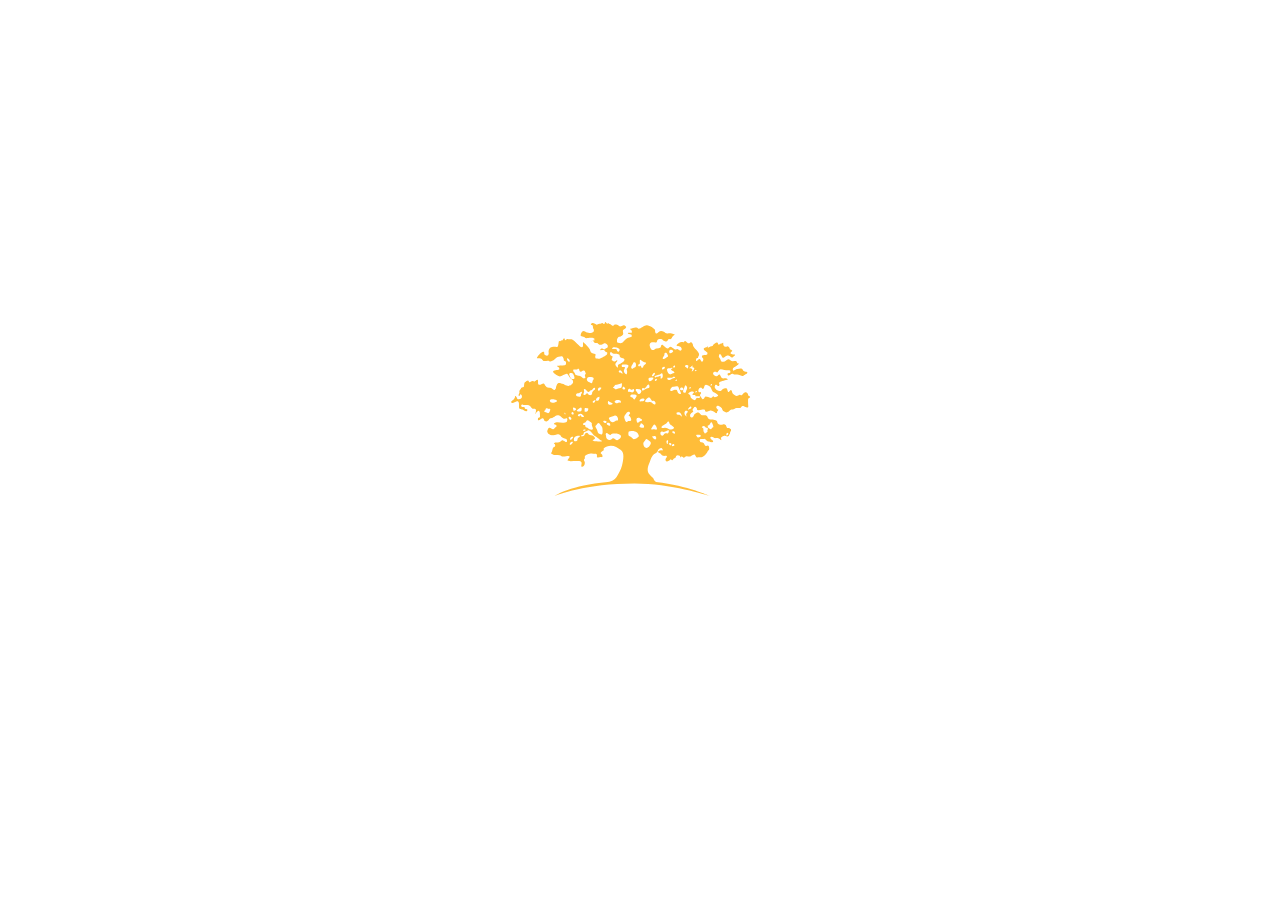
<file: index.html>
<!DOCTYPE html>
<html lang="en">
<head>
    <meta charset="UTF-8">
    <meta name="viewport" content="width=device-width, initial-scale=1.0">
    <title>VIKAS CHAURASIYA</title> 
    <style>
        svg {
  display:block;
  width:258px;
  height:258px;
  position:absolute;
  left:50%;
  top:50%;
  transform:translate(-50%,-50%);
}

.tree {
  fill: #FFBD39;
}

.circle-mask {
  transform-origin: 50% 90%;
  animation: scale 5s infinite ease-out;
}

@keyframes scale {
  0%, 100% {
    transform: scale(0.0);
  }
  7%, 90% {
    transform: scale(0.4);
  }
  50% {
    transform: scale(1);
  }
}
    </style>
</head>
<body>
    <svg x="0" y="0" width="258" height="258">
  
        <g clip-path="url(#clip-path)">
          
          <path class="tree" d="M207.03 74.82c-0.77 0.9-3.85 2.06-4.37 0.64 -0.51-1.41-1.93 2.19-3.34 1.41 -1.41-0.77-5.27-2.31-5.52-0.9 -0.26 1.42-1.8 2.7-2.44 1.93 -0.64-0.77-3.21-3.6-2.18-4.37 1.03-0.77 1.42-2.95-0.51-2.31 -1.93 0.64-1.54-3.47 0-4.24 0.99-0.49 1.42-1.03 2.31 0.39s2.19-0.26 2.19-1.28 0.9-2.44 1.8-2.44 3.6 1.03 4.63 2.7c1.03 1.67 1.54 4.5 3.08 4.88C204.21 71.61 207.81 73.92 207.03 74.82M186.6 76.88c-2.31-0.9-1.03 3.6-3.98 1.93 -2.96-1.67-3.08-2.44-3.21-3.98 -0.13-1.54-4.63-1.67-0.26-3.85 1.16-0.58 3.86-0.77 3.73 0.51 -0.13 1.26-3.6 2.17 0.26 2.44 3.6 0.26-2.18 1.8 5.4 1.28C189.56 75.14 188.92 77.78 186.6 76.88M179.41 87.68c-1.42 0.51-1.93 1.28-2.44 0.64 0 0 2.06-2.95 2.83-2.7C180.56 85.87 180.82 87.16 179.41 87.68M176.32 91.53c-1.67 1.8-1.28 2.7-0.64 3.85 0.64 1.16-3.85-2.18-1.67-5.14C174.62 89.41 177.99 89.73 176.32 91.53M172.72 71.48c-1.41-0.51-0.13-3.21 0.64-4.88 0.58-1.25 0.77-3.34 2.06-1.67 1.29 1.67 0.64 3.47-0.13 4.5C174.52 70.45 175.63 72.54 172.72 71.48M170.67 69.34c-0.9 0-1.64-0.65-1.64-1.45 0-0.8 0.73-1.45 1.64-1.45 0.9 0 1.64 0.65 1.64 1.46C172.3 68.69 171.57 69.34 170.67 69.34M170.54 95.38c-0.51 0.64-0.9-1.67-2.44-1.54 -1.54 0.13-3.21-0.64-2.31-2.31 0 0 2.7-0.9 3.73 0.64C170.54 93.71 171.05 94.74 170.54 95.38M165.4 68.78c-0.9 0.64-0.9-0.9-3.6 0.64 -2.7 1.54-2.83-0.51-2.31-1.41 1-1.75 1.67-2.31 3.21-2.31s4.5-1.29 5.01 1.16c0.52 2.44 3.18 5.62 1.93 6.04C166.56 73.92 166.3 68.14 165.4 68.78M162.02 112.04c-1.99-1.52 0.13-1.82 0.13-1.82s1.07 0.1 1.44 0.57C164.43 111.83 164.02 113.56 162.02 112.04M163.04 124.87c-0.96 0.69-3.07 0.49-1.9-1.09 1.17-1.59 2.13-0.02 2.13-0.02S163.46 124.56 163.04 124.87M158.85 108.49c-0.64-0.13-3.08-1.8-4.88-1.8 -1.8 0-3.08 1.16-3.47-0.51 -0.2-0.89 1.8-2.06 2.7-2.44 0.9-0.38 2.7-1.41 3.08-2.44s1.67-1.41 2.06 0.64c0.39 2.06 5.14 3.6 4.63 5.01C162.44 108.36 159.49 108.62 158.85 108.49M160.15 123.91c0 0-0.64 0.51-1.1 0.26 -1.03-0.57-1.75-2.57 0.18-2.18C161.16 122.37 160.15 123.91 160.15 123.91M156.28 112.48c-1.03-0.64-2.7-0.39-3.08 0.64 -0.39 1.03-1.93 2.32-3.21 0.9 -1.29-1.41-0.51-4.62 1.8-3.21 1.19 0.72 5.4-2.31 5.91-1.54C158.2 110.03 157.3 113.12 156.28 112.48M156.84 121.2c-0.11 1.18 0.09 2.27-0.82 1.55 -0.77-0.6-0.63-4.07 0.49-3.42S156.95 120.02 156.84 121.2M149.08 54.78c-1.8 1.16-2.57 1.03-3.47 0.9 -0.9-0.13-1.16 2.06-2.06 0.13 -0.4-0.85 3.34-2.18 4.63-2.18 1.28 0 2.31-2.19 3.08-1.03 0.77 1.16 0.77 3.6-0.52 4.76C148.68 59.21 150.38 53.94 149.08 54.78M144.16 108.56c-2.01-0.59-5.42 0.65-3.34-1.81 1.58-1.86 2.12-4.57 3.76-2.24C145.29 105.51 147.58 109.56 144.16 108.56M144.07 118.39c-1.29-0.13-3.35-3.01-2.7-3.08 1.16-0.13 2.44-0.9 3.34 0.13C145.61 116.46 145.35 118.52 144.07 118.39M138.8 124.55c-2.44 3.86-4.76 1.93-5.27 1.41 -0.51-0.51-2.31-4.11-0.26-5.52 1.27-0.88 1.41-3.47 3.47-1.8C138.8 120.31 141.24 120.7 138.8 124.55M128.9 104.38c1.13-1.05 0.13-3.08 2.57-1.41 2.44 1.67 1.67 3.73 0.65 3.85C131.09 106.95 126.98 106.18 128.9 104.38M125.95 100.91c-0.39-1.54-0.77-2.57 0-3.6 0.34-0.46 2.31-0.9 2.7-0.26 0.39 0.64 2.31 0.77 2.44 1.93 0.13 1.16-2.18 1.16-2.7 1.67C127.88 101.17 126.34 102.45 125.95 100.91M126.59 116.46c-1.8 1.29-3.85 2.44-4.88 1.16 -1.03-1.28-2.18-2.05-3.47-2.57 -1.28-0.51-0.9-4.11-0.38-4.5 0.66-0.49 2.06-0.64 3.21-0.51 1.16 0.13 4.63 0.26 5.78 2.57C128 114.92 128.39 115.17 126.59 116.46M113.35 97.06c-0.64-1.8 1.42-3.73 1.67-4.24 0.26-0.51 2.06-2.95 3.6-1.67 1.55 1.29-0.77 2.44-0.9 3.47 -0.13 1.03 1.41-0.38 2.32 3.22 0.9 3.6-2.52 1.56-3.47 2.57C114.64 102.45 114 98.85 113.35 97.06M112.09 68.36c-1.01-0.43-0.63-1.49-0.19-2.26 0.44-0.77 1.3-0.19 1.3-0.19 0.05 0.24 1.4 1.69 1.01 2.17C113.82 68.56 113.1 68.8 112.09 68.36M108.99 51.56c-1.41 0.26-1.8-2.18 0-2.31 1.8-0.13 2.7 2.96 2.57 3.34C111.21 53.64 110.4 51.31 108.99 51.56M110.91 64.03c0 1.8-0.51 2.96-1.54 2.96 -1.03 0-3.34 1.2-4.24 1.28 -1.28 0.13-0.13 0.51-2.06-0.9 -1.92-1.41-0.9-0.51 0.39-2.44 1.28-1.93 2.06-0.64 5.01-1.93C111.43 61.72 110.91 62.23 110.91 64.03M106.16 119.16c-1.03 0.13-2.96-2.06-4.11-1.93s-2.06 2.31-3.98 1.8c-1.93-0.52-3.09-2.06-2.95-3.47 0.13-1.41-1.16-2.31 0.13-3.34 1.17-0.94 3.08 2.7 4.5 1.41 1.41-1.29 2.7-1.03 4.11-1.03 1.42 0 6.43 0.77 6.17 2.96C109.76 117.74 107.19 119.03 106.16 119.16M93.69 101.94c-1.44-0.58-2.44-2.57 0.26-2.19 2.7 0.39 1.29 1.93 1.29 1.93S94.34 102.19 93.69 101.94M95.89 102.21c0.98-1.2 2.87 0.05 2.87 0.05 0.55 0.95 0.88 2.98-0.24 2.51C97.4 104.3 94.91 103.41 95.89 102.21M109.5 79.83c0.65 1.03 0.65 2.19-0.51 1.8 -1.16-0.39-1.8 0.39-2.7 0.64 -0.9 0.26-2.82-0.45-2.7-1.54C103.85 78.42 108.86 78.81 109.5 79.83M106.93 97.31c0.39 1.8-0.13 2.57-1.28 2.31 -1.16-0.26-1.54 1.41-3.73 1.67s-4.05-3.15-4.05-4.18c0.77-1.29 4.05-1.35 5.46-2.25C104.75 93.97 106.54 95.51 106.93 97.31M96.91 81.25c0.26-2.57 1.03-0.64 2.44 0 1.42 0.64 4.24 1.54 0.26 2.44C98.35 83.98 96.65 83.82 96.91 81.25M99.35 31.39c1.31-1.31 1.03 1.16 3.34 1.29 2.31 0.13 6.03 0 5.91 1.54 -0.26 3.34 5.04 2.57 4.88 4.24 -0.26 2.83-3.47 3.34-3.85 4.11 -0.38 0.77-2.96 0.26-2.7 2.96 0.26 2.7-2.06-0.45-2.44-1.54 -0.77-2.18 2.32-3.34 1.8-4.5 -0.51-1.16-2.57 2.06-3.73 0.77 -1.16-1.29-2.57-0.26-1.54-2.83 1.03-2.57 0.39-2.18-0.9-2.7C98.84 34.22 98.84 31.9 99.35 31.39M104.1 26.25c1.67 0.39 4.88 1.03 4.5 2.83 -0.38 1.8-1.67 2.31-2.31 1.03 -0.64-1.29-0.13-2.19-2.44-2.19 -2.31 0-2.7 0.52-2.7-0.51C101.15 26.59 102.43 25.86 104.1 26.25M116.95 46.17c-0.98 1.43-1.45 1.84-1.63 1.94 0.16 0.03 0.5 0.3 0.73 1.79 0.38 2.44-0.51 3.85-0.9 3.47 -0.38-0.39-2.44-1.54-2.31-3.6 0.13-2.06 2.31-3.34 0.39-3.73 -1.93-0.38-2.18 0.9-2.44-1.03 -0.16-1.17-0.13-1.67 2.7-1.54C116.31 43.6 118.62 43.73 116.95 46.17M119.4 68.14c2.06 1.54 2.44-1.03 3.34 0 0.9 1.03 0.39 2.57-0.77 3.09 -1.16 0.51-2.31-0.39-3.73-0.39s-1.41-0.26-1.28-1.03C117.08 69.05 117.34 66.6 119.4 68.14M121.45 43.47c1.03-1.41 0.39-2.57 2.19-2.18 1.8 0.39 1.28 3.21 1.16 4.24 -0.13 1.03-1.93 0.9-2.57 1.67 -0.64 0.77-1.67 0.77-1.93-0.26C120.04 45.93 120.42 44.88 121.45 43.47M125.56 75.21c-0.64 1.29-1.67 3.22-2.44 3.22 -0.77 0-1.03-1.41-2.19-2.06 -1.16-0.64-1.67 0-1.54-1.67 0.05-0.64 0.77-1.41 2.96-1.16C124.53 73.8 126.2 73.92 125.56 75.21M126.08 68.01c0.77 0.06 4.76 0.26 4.24 2.44 -0.52 2.19-1.67 2.57-2.7 2.57 -1.03 0-1.41-2.31-2.31-2.83C124.41 69.68 124.28 67.88 126.08 68.01M128.52 43.08c0.73-0.18-0.13-4.5 0.77-4.24 0.9 0.26 2.57 2.06 4.24 2.31 1.67 0.26 2.18 1.03 0.77 2.06 -1.41 1.03-1.92 1.16-2.06 2.44 -0.13 1.28-1.67 1.54-1.93 0.51 -0.26-1.03-1.03-1.93-1.8-0.9C127.75 46.3 125.95 43.73 128.52 43.08M133.53 78.29c-0.26 0.9-0.26 2.19-1.93 2.06 -1.67-0.13-5.01 1.16-1.8-2.31C130.56 77.23 133.79 77.39 133.53 78.29M137.26 63.52c1.28-0.64 1.67 3.34 0.51 3.47 -1.16 0.13-4.37 1.41-4.76 2.06 -0.38 0.64-2.06 0.51-2.06-0.13 0-3.08 1.8-1.54 2.7-1.54C134.56 67.37 135.97 64.16 137.26 63.52M137.9 57.09c0.77-0.51 4.76-1.03 4.5 0.26 -0.26 1.28-2.96 3.34-3.85 2.96C137.64 59.92 137.13 57.6 137.9 57.09M144.16 58.6c1-1.77 1.69-0.37 1.69-0.37s0.11 0.76-0.24 1.14C144.82 60.21 143.16 60.37 144.16 58.6M144.58 82.15c0 1.54-1.29 1.54-2.19 0.9 -0.9-0.64-1.8-2.31-3.98-2.06s-6.42 1.03-2.95-2.95c0.94-1.08 2.44-1.93 3.47-1.16 1.03 0.77 1.93 3.73 2.96 2.96C142.91 79.06 144.58 80.61 144.58 82.15M143.69 51.95c1.15 1.03-1.67 4.37-2.83 2.96C140.85 54.91 142.53 50.92 143.69 51.95M153.29 45.72c1.07 0.41 0.56 1.75-0.28 2.36 -0.85 0.6-1.77 0.43-1.77 0.43C150.31 46.92 152.22 45.31 153.29 45.72M153.45 33.45c-0.38-1.41 1.42-2.18 2.06-1.41 0.64 0.77 2.31 3.21 1.16 3.73 -1.16 0.51-3.6 3.08-4.75 1.93C150.81 36.59 153.83 34.86 153.45 33.45M160.13 47.07c0.77-0.64 2.31 0 0.52 0.77 -1.8 0.77 0.9 1.8 1.8 2.44 0.9 0.64 1.54 1.67 0.51 1.67 -1.03 0-2.05 1.16-3.34 1.41 -1.28 0.26-3.21-1.28-3.6-4.24C155.63 46.17 159.54 47.56 160.13 47.07M159.62 28.82c1.67-0.51 2.19 0.77 2.57 1.41 0.39 0.64-3.08 3.09-3.73 1.54C158.11 30.94 157.95 29.33 159.62 28.82M164.11 56.83c-0.51 0.64-3.21 0.52-3.86 1.42 -0.64 0.9-3.47 0.9-3.6 0.26 -0.13-0.64-0.64-1.16-0.26-1.67 0.44-0.58 4.63 0.39 5.4-0.64C162.57 55.16 164.63 56.19 164.11 56.83M162.57 45.27c0.13-0.51 1.67-1.29 1.54 0 -0.13 1.28-0.77 1.41-1.93 1.03C161.03 45.91 162.41 45.94 162.57 45.27M164.72 58.98c0.83-1.17 1.4-0.24 1.4-0.24s0.1 0.5-0.2 0.75C165.26 60.05 163.89 60.15 164.72 58.98M174.52 44.37c0.49-0.91 3.22-0.13 2.83 0.77 -0.38 0.9-0.38 3.34-1.67 1.67C174.39 45.14 173.5 46.3 174.52 44.37M178.4 66.67c0.83-1.17 1.4-0.24 1.4-0.24s0.1 0.51-0.2 0.76C178.95 67.74 177.58 67.84 178.4 66.67M179.79 45.91c0.93-0.6 2.19-2.7 1.67-0.51 -0.52 2.18 2.83 0.51 1.54 2.83 -1.28 2.31-2.31 2.44-2.31 2.06 0-0.38 1.67-2.18-0.38-2.7C178.25 47.07 177.22 47.58 179.79 45.91M184.12 49.25c0.83-1.17 1.4-0.24 1.4-0.24s0.09 0.51-0.2 0.76C184.66 50.32 183.29 50.43 184.12 49.25M185.94 70.3c0 0 0.09 0.51-0.2 0.76 -0.65 0.56-2.02 0.66-1.19-0.51C185.37 69.37 185.94 70.3 185.94 70.3M199.67 63.65c0.82-1.17 1.4-0.24 1.4-0.24s0.1 0.5-0.2 0.76C200.21 64.72 198.84 64.82 199.67 63.65M185.76 113.8c1.39-0.07 4.42-0.37 4.01 1.27s-3 1.31-3 1.31C185.72 115.7 184.37 113.87 185.76 113.8M191.36 105.54c0.54-0.62 2.06-0.9 2.7 0.13 0.64 1.03 1.16 1.16 2.06 1.16 0.9 0 0.9 1.16 0.39 2.19 -0.52 1.03 0.77 1.8-0.9 2.44 -1.67 0.64-1.28 2.31-2.57-0.13 -1.29-2.44 0-3.21-1.15-4.24C190.71 106.05 190.46 106.56 191.36 105.54M198.94 102.97c0.87-2 1.8-1.93 2.18-0.9 0.38 1.03 2.19 4.24 0.64 4.37 -1.54 0.13-0.9 2.7-2.44 1.54s-2.31-1.03-2.57-2.57C196.5 103.87 198.04 105.02 198.94 102.97M216.88 111.9c0.73 0.37 0.38 1.6-0.19 2.14 -0.57 0.55-1.2 0.4-1.2 0.4C214.85 112.99 216.15 111.53 216.88 111.9M90.23 113.5c-2.06-0.51-3.47-1.28-3.73-3.21 -0.26-1.93-2.57-4.5-2.06-5.27 0.51-0.77 1.16-1.03 1.41-1.54 0.57-1.14 1.8-2.44 2.83-0.64 1.03 1.8 2.57 2.7 2.7 4.11C91.51 108.36 92.28 114.02 90.23 113.5M84.06 120.19c-1.41 0.26-3.69-0.8-1.54-1.54 3.34-1.16 0-3.73-1.29-4.11 -1.28-0.38-3.47-0.38-4.24-2.05 -0.77-1.67-3.08 0.13-3.21 0.77 -0.13 0.64-0.9 2.32-2.31 2.06 -1.41-0.26-1.8 0.52-1.28-0.9 0.22-0.6 2.19-0.26 2.31-1.29 0.13-1.03 0.64-2.31 1.67-2.31s2.44-1.8 3.98-1.41c1.54 0.38 3.47 3.47 4.24 4.37 0.77 0.9 4.63 3.21 6.17 4.63 1.54 1.42 2.31 0.52 2.31 1.67S85.47 119.93 84.06 120.19M69.54 94.48c-0.64-1.54-0.51 1.42-1.54 0.9 -1.03-0.51-1.16-0.38-1.03-1.28 0.08-0.53 0.77-1.16 2.44-1.29 1.67-0.13 3.99 2.57 3.47 3.08C72.36 96.41 70.18 96.03 69.54 94.48M66.45 118.52c0.13 1.8-2.83 1.93-3.21 1.41 -0.45-0.6-0.77-2.57 0.51-3.86 1.28-1.28 5.4-1.8 5.14-0.9C68.64 116.07 66.32 116.72 66.45 118.52M62.6 89.6c0.13-0.64-1.16-2.31-0.39-2.95 0.7-0.58 3.86 1.29 2.7 2.19C63.75 89.73 62.47 90.24 62.6 89.6M61.7 93.59c-0.9-0.26-1.54-1.16-1.15-1.93 0.37-0.74 1.41-0.9 1.93 0C62.98 92.56 62.6 93.84 61.7 93.59M61.57 117.23c-1.8 2.31-3.34 1.93-2.06-0.38C60.14 115.72 63.37 114.92 61.57 117.23M61.31 122.24c-1.8 2.31-3.34 1.93-2.06-0.38C59.88 120.73 63.11 119.93 61.31 122.24M57.97 97.83c-0.51-0.9-0.26-1.8-0.26-1.8 1.67-0.77 3.08 1.29 2.57 2.31C59.77 99.37 58.48 98.73 57.97 97.83M59.51 56.7c-0.77-1.8-2.05-3.34-0.77-4.5 0.61-0.55 3.09 0 3.34 0.64 0.26 0.64 1.93 3.85 1.29 4.62C62.73 58.25 60.28 58.5 59.51 56.7M56.17 37.43c0.37-0.73 3.34 1.8 2.44 2.96C57.71 41.54 55.53 38.71 56.17 37.43M69.92 90.24c-0.64 0.26-3.98 0.77-4.24-0.64 0.02 0.11 3.47-3.22 4.24-3.08C71.33 86.77 70.56 89.99 69.92 90.24M69.92 73.8c0 0.77 0.39 2.18-1.54 1.93 -1.93-0.26-3.47-0.77-3.34-1.93 0.13-1.16 1.42-1.54 2.57-1.54 1.15 0 2.57-2.06 3.21-1.16C71.46 72 69.92 73.02 69.92 73.8M74.03 50.54c0.51 1.54 1.29 1.8 0.13 3.08 -1.16 1.28 1.54 3.21-0.64 3.73 -2.18 0.51-2.7-2.19-4.63-2.31 -1.93-0.13-4.88-0.77-4.88-2.18 0-1.41-2.44-2.19-1.67-4.11 0.34-0.84 3.6 0.26 4.11-0.51 0.51-0.77 1.67-0.64 1.93 1.03 0.26 1.67 1.42 1.8 2.44 0.9C71.85 49.25 73.52 49 74.03 50.54M77.38 71.1c1.15-0.13 1.54-2.18 2.96-1.93 1.41 0.26 1.8-3.73 3.47-2.06 1.67 1.67-2.57 2.44-2.7 5.14 -0.13 2.7-3.34 2.06-3.86 1.03 -0.51-1.03-1.28-1.67-2.18-0.38 -0.9 1.29-3.21 1.67-2.57-0.13 0.64-1.8 0.64-2.31 0.64-2.31 0.26-0.77-1.03-2.18 0.39-2.44C74.93 67.76 76.22 71.23 77.38 71.1M76.47 56.83c0.83-1.25 3.34-0.64 4.88-0.51 1.54 0.13 1.67 1.93 0.77 2.7 -0.9 0.77-0.26 4.11-2.31 3.09C77.76 61.07 74.42 59.92 76.47 56.83M73.91 87.03c0.4-0.5 2.57 0.39 3.08 0.26 0.52-0.13 0.26 2.44-0.64 2.96 -0.9 0.51-2.7 0.9-2.7 0.13C73.65 89.6 73.39 87.68 73.91 87.03M74.55 109.01c0 1.16-2.31 0.9-2.7 0.13C71.85 109.14 74.55 107.85 74.55 109.01M74.29 104.64c0-2.19-2.95 1.42-1.93-2.31 0.25-0.89 1.8-0.26 2.7-1.93 0.9-1.67 1.8-1.41 3.08-0.51 1.29 0.9 3.21 2.18 2.7 3.21 -0.51 1.03 1.67 4.5 0.9 5.27 -0.77 0.77-4.11 0-4.63-1.15C76.6 106.05 74.29 106.82 74.29 104.64M84.56 79.02c0 0-0.94 3.55-2.45 2.71C80.6 80.9 83.17 78.84 84.56 79.02M85.85 77.01c0.77-0.51 2.44-1.8 2.57-0.9 0.13 0.9 0 1.8-0.64 2.83 -0.64 1.03-2.18 1.28-2.7 0.39C84.57 78.42 85.85 77.01 85.85 77.01M87.78 66.73c1.03-0.38 3.08-0.38 2.44 0.64 -0.64 1.03-1.93 3.34-2.96 2.18C86.24 68.4 87.78 66.73 87.78 66.73M54.24 93.33c-0.77 0.39-0.77-1.54-0.77-1.54C53.99 91.66 55.01 92.94 54.24 93.33M45.38 80.74c-1.41 0.9-6.42 2.18-6.55-1.16 -0.04-1.1 2.31-1.54 4.5-1.15C45.51 78.81 46.79 79.83 45.38 80.74M38.82 90.24c-0.64 1.67-1.67 2.44-2.7 1.54 -1.03-0.9-1.67-0.64-2.7-1.15 -1.03-0.51 1.41-1.54 1.16-2.19 -0.26-0.64 0.39-1.03 0.39-1.03 1.28-0.38 2.44 0.77 3.47 0.39C39.47 87.42 39.47 88.57 38.82 90.24M237.11 73.67c-0.38-2.19-2.7-3.85-5.27-0.77 -2.57 3.08-1.6 0.03-4.11 1.28 -2.83 1.41-3.34 0.51-5.52-1.16 -1.18-0.9-1.41-5.91-3.31-3.25 -2.67 3.75-1.93-1.8-3.12-2.28 -2.57-1.03-4.37 0.77-5.4 1.93 -1.03 1.16-4.63 0.64-6.17-2.06 -1.54-2.7 1.16-3.47 1.93-2.18 0.77 1.29 3.6-0.13 2.18-2.06 -1.41-1.93 5.14-2.7 7.58-3.6 2.44-0.9 0-2.31-2.06-2.18 -2.06 0.13-3.21 0.39-4.11-2.06 -0.9-2.44-1.93-1.8-2.44-1.28 -0.51 0.51-1.28 2.44-4.11 0.26 -2.83-2.18 1.03-3.34 2.31-2.18 1.28 1.16 1.93-3.21 4.11-3.08 2.18 0.13 5.27 1.28 7.45 1.16 2.19-0.13 3.47 1.41 0.9 1.8 -2.57 0.38-1.93 2.7-0.77 3.34 1.16 0.64 3.08-2.7 4.88-1.41 1.8 1.29 3.73-0.51 6.81 1.03 3.08 1.54 3.08 0.39 4.5-0.26 1.41-0.64 3.34-1.28 3.21-2.95 -0.13-1.67-3.34 0-4.88-2.96 -0.98-1.87-3.21-1.03-5.52-0.64 -2.31 0.39-3.47 2.7-4.37 0.9 -0.9-1.8 5.78-4.11 6.17-5.78 0.39-1.67-1.29 0.51-1.93-1.67 -0.64-2.18-2.06-1.54-4.11-1.41 -2.06 0.13-3.08-1.8-4.62-1.93 -1.54-0.13-2.7 2.7-5.4 2.57 -2.7-0.13-1.8-2.44-3.47-4.11 -1.67-1.67 0.39-4.11 1.93-0.9 1.54 3.21 2.06 1.67 3.47 0.77 1.42-0.9 2.83-2.31 5.27-0.13 2.44 2.18 2.05 0.39 3.6-0.39 1.54-0.77 1.93-2.44 0.9-2.44 -1.03 0-6.04-0.77-3.34-2.06 1.98-0.94 1.54-1.47 0.19-2.61 -0.93-0.78-1.95-0.43-1.73-1.51 0.1-0.48-1.51-2.24-2.68-2.02 -1.17 0.22-3.95 1.04-3.61-2.35 0.26-2.57-0.95-0.35-2.25-0.51 -1.3-0.16-2.44 2.63-3.15 0.13 -0.84-2.99-4.21 0.85-4.38 0.69 -0.27-0.26-0.63 2.18-2.2 1.97 -1.58-0.22-4.05 2.86-3.65 0.84 0.4-2.02-0.88 0.05-1.33 0.1 -2.31 0.26-5.27 1.8-0.9 4.75 4.37 2.96 0.13 2.7-2.44 3.34 -2.57 0.64-1.29 2.7-0.26 3.86 1.03 1.16-0.77 4.11-2.06 1.29 -1.28-2.83-2.06-1.16-3.73 0.13 -1.67 1.28-1.03-1.67-0.26-1.67 0.77 0 1.03 0.13 2.19-3.34 1.16-3.47-5.65-7.58-5.91-9.9 -0.26-2.31-1.67-4.24-3.08-3.08s-2.44 0.64-3.98-1.16c-1.54-1.8-2.06 1.03-2.96 0.77 -0.9-0.26-2.83-0.26-4.88 1.29 -5.38 4.04 1.41 3.21 2.44 4.37 2.32 2.61-0.64 3.6-2.06 1.93 -1.41-1.67-1.8-0.38-2.7-0.26 -0.9 0.13-2.19-0.64-3.08-1.54 -0.9-0.9-2.44-2.31-3.73-0.51 -1.28 1.8-2.69 0.9-5.14-1.54 -2.44-2.44-2.82-0.64-3.21 0.9 -0.38 1.54-3.6 1.28-4.63 1.54 -1.03 0.26-3.47 3.98-5.78-0.77 -2.31-4.75 2.06-4.88 4.88-4.24 2.83 0.64 0.64-3.73 4.63-3.47 3.98 0.26 1.29 1.03 5.01 2.31 3.73 1.29 1.93-2.44 4.76-2.18 2.83 0.26 1.28-2.06 5.01-4.24 2.21-1.29-3.21-3.21-6.04-2.57 -2.83 0.64-3.08-0.64-4.76-1.54 -1.67-0.9-3.73-1.16-5.14 0.26 -3.6 3.6-3.47 0.13-3.47-1.54 0-1.67-5.52-4.75-8.22-5.14 -2.7-0.39-7.45 4.75-8.87 3.08 -1.41-1.67-3.08-0.38-6.55 0 -3.47 0.39-1.8 1.67-0.13 3.09 1.67 1.41-1.03 1.54-2.44 1.28 -1.41-0.26-2.69 1.67 1.03 2.57 3.73 0.9 0.64 2.06-0.77 2.06 -1.41 0-3.47 1.29-5.52 3.86 -2.06 2.57-3.47 1.93-5.78 1.41 -2.31-0.51 0-5.14 1.29-4.88 1.28 0.26 5.01-2.06 4.11-4.5 -0.9-2.44-0.9-1.8 1.93-3.85 2.83-2.06 0-3.73-1.28-4.24 -1.29-0.51-3.6 2.31-4.88 0.77 -1.28-1.54-2.57-1.54-4.11-1.54s-1.37 2.62-3.34 0.77c-0.51-0.48-1.12-0.85-1.8-1.13 -0.68-0.28-1.88-1.33-2.21-0.6 -0.74 1.61-2.79-3.92-3.05 0.06 -0.07 1.1-1.41 0.39-1.93-0.26 -0.73-0.91-2.06 0.77-2.9 0.55 -1.5-0.4-2.39 1.12-3.14 0.87 -1.16-0.39-4.33-3.42-5.78-0.39 -1.41 2.96 2.31 1.03 1.93 2.96 -0.39 1.93 1.8 3.21 0.64 4.5 -1.16 1.29-5.52 2.06-8.35-0.13 -2.83-2.18-4.24 1.93-4.76 4.11 -0.51 2.19 4.11 1.67 4.76 2.96 0.64 1.28 5.4-0.9 8.61 0.51 3.21 1.42-2.7 1.29-2.96 2.44 -0.25 1.16 2.7-0.26 3.47 1.54 0.77 1.8 2.06 0 4.11 1.67 2.06 1.67 3.73 0.39 5.53-0.51 1.8-0.9 4.11 1.28 3.86 2.57 -0.26 1.28-1.67 0.9-2.83 2.18 -1.15 1.29-2.83-2.18-4.63 0.64 -1.8 2.83 3.47 0.13 4.24 1.8 0.77 1.67 2.44 1.41 2.83 2.05 0.39 0.64-2.7 2.7-4.5 3.6 -1.8 0.9-3.21 1.93-6.3 1.41 -3.08-0.51 1.54-4.5-2.31-4.88 -1.16-0.12-3.98-1.03-3.73-2.7 0.26-1.67-5.27-7.32-6.81-8.61 -1.54-1.29 0.39 5.01-1.8 4.88 -2.18-0.13-5.01-4.5-8.87-7.2 -1.82-1.27-3.73-0.39-5.38-0.97 -0.89-0.31-2.4 1.74-2.64 0.78 -0.97-3.93-2.12 1.08-2.77 0.57 -0.99-0.79-1.49 1.53-2.7 0.64 -0.98-0.72-1.09 1.63-1.28 3.6 -0.38 3.86-2.06 1.54-6.04 2.18 -3.98 0.64-3.98 5.01-3.73 6.55 0.26 1.54-0.64 2.83-2.95 1.93 -2.31-0.9 0.13-2.83-1.93-3.6 -2.06-0.77-6.94 5.4-6.94 6.81 0 1.41 3.86-0.77 6.04 2.44 1.29 1.89 5.27-0.39 6.68 1.03 1.41 1.41 5.53-1.67 6.68-3.08 1.16-1.41 3.73-1.67 5.53-1.93 1.8-0.26 2.06 2.96 2.06 3.99 0 1.03 3.34 0.26 2.19 3.34 -0.49 1.29-1.93 1.03-7.32 1.41 -5.4 0.39 1.16 2.06 0.9 3.34 -0.26 1.29-5.01 0.77-6.3 2.31 -1.28 1.54 4.24 4.88 6.17 5.65 1.93 0.77 6.94-3.6 8.1-2.31 1.16 1.29 1.8 3.34 3.85 5.01 2.06 1.67 2.96 2.06 0 5.01C57.2 66.73 52.44 63 52.44 63c-3.08-0.64-4.75-2.31-6.55 0.39 -1.11 1.67-0.51 4.11-2.06 5.27 -1.54 1.16-2.81-2.19-5.14-1.93 -4.34 0.48-4.14-3.56-6.17-4.24 -1.28-0.43-5.56 3.86-5.4-1.07 0.2-5.96-3.16 0.05-4.24-0.85 -2.41-2.02-4.14 2.7-5.29-0.58 -0.45-1.27-2.58 0.56-3.45 1.1 -2.06 1.28 0 5.14-2.18 5.27 -2.18 0.13-1.54 1.28-3.08 2.7 -1.54 1.41 0 3.08-0.9 3.73 -0.9 0.64-0.73 2.64-0.26 2.96 1.16 0.77 1.41-3.85 2.83-0.77 1.42 3.08-3.47 3.86-4.24 2.7 -0.77-1.16-1.8-4.5-2.57-1.16 -0.61 2.66-3.98 3.6-3.73 4.88 0.5 2.5 3.73 0.39 5.91-0.39 2.19-0.77 2.06 3.21 2.06 5.78 0 2.57 2.96 1.8 3.73 2.44 0.77 0.64 1.93 1.54 3.34 1.67 1.41 0.13 2.83-2.44 0.13-2.83 -2.7-0.38 0-2.31-3.08-2.06 -3.08 0.26-1.28-2.7-0.51-1.8 0.77 0.9 3.6 0.26 5.91 0.64 2.31 0.39 2.83 3.73 4.88 3.6 1.03-0.06 2.31-0.26 2.44 1.16 0.13 1.42-1.16 3.6-0.38 3.86 0.5 0.17 0.77-2.31 2.7-2.96 1.93-0.64 1.42 2.83 1.8 4.76 0.38 1.93-1.93 0.26-2.19 2.96 -0.26 2.7 1.42 1.67 2.83 0.64 3.86-2.8 2.7 1.8 4.75 2.06 3.88 0.48 2.95-2.44 5.27-2.96 2.31-0.51 3.6-1.28 4.75-2.31 1.16-1.03 3.47-1.28 5.65 0.77 2.18 2.06 2.96 2.44 4.63 1.67 2.23-1.03 1.8 1.8 0.9 2.83 -0.9 1.03-6.17 0.77-9 0.39 -2.82-0.39-4.88 2.19-3.47 2.44 1.41 0.26 3.47 1.54 1.8 2.31 -1.67 0.77-1.28 2.31-2.95 2.18 -1.67-0.13-3.47-3.85-5.4 0.52 -1.93 4.37 3.34 7.2 7.45 5.65 4.11-1.54 5.4-0.13 5.91 1.41 0.51 1.54 5.4 2.76 5.4 2.76 2.31 5.01-2.12 0.96-3.47 0.58 -1.35-0.38-2.89 2.7-5.78 2.31 -2.89-0.39-3.85 0.97-3.08 1.54 0.77 0.58 2.32 2.12 0 3.08 -2.31 0.96-1.16 3.66-2.31 4.82 -1.16 1.16-0.58 3.09 1.54 3.09 2.12 0 7.33-0.38 8.1 0.96 0.77 1.35 6.17 0 6.17 0 5.21 0-0.38 3.08 0.19 4.63 0.58 1.54 10.99-0.39 13.11 0.96 2.12 1.35-0.38 4.43 0.97 5.2 1.35 0.77 4.24-2.7 2.7-5.4 -1.54-2.7 0.96-1.54 0.39-4.05 -0.58-2.5 5.2-4.05 7.9-3.66 2.7 0.39 4.63-0.58 4.24 2.31s2.89 0.58 4.43 1.16c1.54 0.58 1.54-2.12-0.19-3.28 -1.73-1.15 1.54-2.89 2.51-3.47 0.96-0.58-2.31-1.73 3.28-3.86 5.59-2.12 9.83 0.58 13.88 3.47 4.05 2.89 2.31 10.8 1.16 15.61 -1.16 4.82-3.48 8-4.82 10.41 -2.01 3.6-4.74 5.23-9.55 5.97 -38.51 3.36-53.1 14.08-53.1 14.08s29.1-12.53 79.99-12.53c37.64 0 75.34 12.53 75.34 12.53s-19.07-9.84-53.88-14.15c-1.83-1.28-2.08-1.8-2.31-2.86 -0.26-1.16-2.83-2.65-4.76-5.22 -1.92-2.57-1.41-6.55 0.13-10.02 1.54-3.47 2.7-8.87 6.04-10.28 3.34-1.41 2.44-3.21 3.34-3.98 0.9-0.77 2.96-2.95 4.11-0.39 1.16 2.57-1.67 0.13-3.85 1.93 -2.19 1.8 1.8 1.42 2.44 3.21 0.64 1.8 3.08 1.8 4.24 1.54 1.16-0.26 2.06 0.39 1.29 1.54 -0.77 1.16-1.41 1.8-1.03 3.21 0.39 1.41 2.7 1.03 3.98-0.26s0.77-1.54 2.06-0.39c1.29 1.16 1.03-1.29 2.83-1.8 1.8-0.52 1.03-1.16 1.67-2.19 0.65-1.03 2.44-0.9 3.47-0.13 1.03 0.77 0.26 3.09 0.9 1.42 0.64-1.67 2.19-0.26 2.19-0.26 1.67 2.06 2.06-1.03 4.24-0.64 3.82 0.67 3.47-0.38 5.4-1.15 1.93-0.77 2.06-1.29 3.21 0.77 1.16 2.06 1.03 1.29 4.63 1.42 3.6 0.13 6.3-4.11 7.45-5.65 1.16-1.54 2.44-1.41 1.42-4.76 -1.03-3.34-3.47 0.9-4.5-2.44 -1.03-3.34-3.85-0.9-4.75-3.47 -0.9-2.57 3.09-1.03 4.24-1.67 1.16-0.64 2.31 2.7 3.99 2.57 1.67-0.13 3.85 1.54 5.01 0.26s-1.28-1.93-2.44-3.6c-1.16-1.67 1.67-1.67 2.83-0.64 1.16 1.03 1.67 0.52 3.98 0.64 2.32 0.13 3.08 2.96 3.98 1.93 0.9-1.03-1.8-1.67 0.9-3.47 2.7-1.8 2.57-0.25 4.89-0.13 2.31 0.13 2.57-3.47 3.47-5.27 0.9-1.8 0.51-2.57-1.16-3.34 -1.67-0.77-2.18 0.77-2.96-1.67 -0.77-2.44-2.18-2.83-3.85-2.18 -1.67 0.64-5.4-0.39-5.27-2.19 0.13-1.8-3.21-2.44-5.27-2.7 -2.06-0.26-4.11-0.39-4.5-2.19 -0.38-1.8-1.28-2.18-3.34-2.18 -2.06 0-2.7 0.64-4.24-1.41 -1.54-2.06-3.73-1.16-5.4 0.26 -1.67 1.41-0.77 2.96-2.7 3.47 -1.93 0.52-2.44-2.57-0.64-3.98 1.8-1.41 2.7-0.9 1.67-2.57 -1.03-1.67 0-1.16 0.9-2.83 0.9-1.67 2.7-0.51 2.83 1.41 0.13 1.93 3.21 1.03 4.63 0.9 1.41-0.13 3.34-0.9 3.6 0.77 0.26 1.67 1.93 1.16 4.63 0.13 2.7-1.03 5.53 2.19 6.55 2.44 1.03 0.26 0.64-1.67 2.18-3.21 1.2-1.19-1.15-0.64-1.8-2.57 -0.64-1.93 1.28-2.18 3.86-0.39 2.57 1.8 1.41 3.34 2.83 3.99 1.41 0.64 3.21 2.7 5.91 0 2.7-2.7 2.7-0.51 5.4-2.19 2.7-1.67 5.4 0 6.55-1.67 1.16-1.67 1.29-1.41 4.88 0 3.6 1.41 2.31-1.03 2.19-5.91 -0.13-4.88 2.06-2.7 2.06-4.5S237.49 75.85 237.11 73.67"/>
        </g>
        
        <clipPath id="clip-path">
          
          <path class="circle-mask" fill="#E73E0D" d="M232.009,72.205c-2.574,3.095-1.604,0.029-4.117,1.29
                c-2.828,1.419-3.344,0.516-5.529-1.162c-1.18-0.904-1.416-5.936-3.312-3.263c-2.672,3.768-1.934-1.811-3.119-2.286
                c-2.57-1.031-4.371,0.774-5.402,1.937c-1.027,1.162-4.629,0.645-6.172-2.066c-1.543-2.71,1.158-3.485,1.932-2.193
                c0.77,1.292,3.6-0.129,2.186-2.066c-1.416-1.935,5.143-2.707,7.585-3.613c2.444-0.903,0-2.323-2.058-2.193
                c-2.057,0.127-3.215,0.388-4.113-2.066c-0.9-2.45-1.93-1.805-2.445-1.288c-0.516,0.514-1.285,2.45-4.113,0.257
                c-2.828-2.193,1.027-3.356,2.314-2.193c1.283,1.161,1.928-3.229,4.115-3.097c2.186,0.127,5.272,1.288,7.457,1.16
                c2.187-0.129,3.475,1.419,0.9,1.807c-2.57,0.387-1.928,2.709-0.771,3.354c1.158,0.645,3.086-2.71,4.887-1.419
                c1.804,1.29,3.73-0.516,6.817,1.033c3.086,1.548,3.086,0.386,4.502-0.258c1.412-0.644,3.344-1.29,3.213-2.968
                c-0.128-1.678-3.345,0-4.888-2.97c-0.976-1.876-3.214-1.031-5.528-0.645c-2.312,0.388-3.472,2.711-4.372,0.905
                c-0.901-1.809,5.783-4.13,6.172-5.808c0.386-1.679-1.287,0.516-1.928-1.679c-0.643-2.193-2.059-1.547-4.117-1.419
                c-2.057,0.129-3.086-1.805-4.629-1.936c-1.543-0.128-2.699,2.71-5.4,2.581c-2.701-0.127-1.801-2.45-3.473-4.13
                c-1.674-1.676,0.387-4.13,1.928-0.902c1.545,3.225,2.059,1.676,3.473,0.774c1.416-0.903,2.83-2.323,5.274-0.129
                c2.442,2.193,2.055,0.388,3.601-0.389c1.543-0.774,1.929-2.45,0.899-2.45c-1.027,0-6.043-0.774-3.345-2.066
                c1.985-0.949,1.54-1.479,0.191-2.618c-0.926-0.782-1.95-0.432-1.734-1.512c0.101-0.483-1.508-2.25-2.684-2.028
                c-1.173,0.223-3.954,1.048-3.617-2.361c0.258-2.581-0.951-0.35-2.251-0.514c-1.3-0.166-2.441,2.646-3.149,0.128
                c-0.844-3.004-4.214,0.854-4.381,0.69c-0.273-0.26-0.627,2.193-2.205,1.979c-1.582-0.217-4.051,2.871-3.65,0.843
                c0.398-2.029-0.883,0.051-1.337,0.102c-2.316,0.257-5.275,1.805-0.901,4.773c4.373,2.97,0.129,2.711-2.442,3.356
                c-2.573,0.646-1.288,2.711-0.258,3.872c1.028,1.162-0.771,4.13-2.058,1.292c-1.285-2.84-2.059-1.161-3.729,0.129
                c-1.674,1.29-1.028-1.678-0.258-1.678c0.771,0,1.029,0.129,2.187-3.354c1.156-3.485-5.66-7.615-5.916-9.938
                c-0.258-2.324-1.67-4.261-3.086-3.099c-1.417,1.162-2.444,0.645-3.987-1.163c-1.543-1.805-2.059,1.033-2.959,0.776
                c-0.899-0.258-2.828-0.258-4.887,1.292c-5.384,4.052,1.416,3.225,2.445,4.387c2.324,2.624-0.644,3.615-2.059,1.935
                c-1.414-1.678-1.801-0.386-2.699-0.257c-0.9,0.128-2.188-0.647-3.086-1.548c-0.9-0.905-2.445-2.323-3.732-0.518
                c-1.283,1.805-2.697,0.903-5.144-1.548c-2.44-2.45-2.826-0.645-3.214,0.904c-0.386,1.548-3.601,1.29-4.63,1.548
                c-1.027,0.259-3.471,4-5.788-0.774c-2.313-4.775,2.06-4.904,4.887-4.259c2.83,0.645,0.643-3.742,4.63-3.485
                c3.987,0.261,1.289,1.035,5.015,2.324c3.732,1.292,1.932-2.452,4.76-2.193c2.828,0.257,1.285-2.066,5.016-4.26
                c2.209-1.301-3.215-3.226-6.043-2.581c-2.832,0.645-3.086-0.645-4.76-1.549c-1.671-0.903-3.729-1.162-5.144,0.257
                c-3.604,3.618-3.474,0.13-3.474-1.549c0-1.676-5.529-4.773-8.228-5.161c-2.702-0.388-7.46,4.775-8.876,3.097
                c-1.414-1.677-3.086-0.386-6.557,0c-3.475,0.389-1.8,1.678-0.129,3.099c1.672,1.417-1.029,1.549-2.445,1.288
                c-1.413-0.257-2.698,1.68,1.031,2.582c3.729,0.903,0.643,2.066-0.773,2.066c-1.416,0-3.471,1.292-5.529,3.872
                c-2.06,2.581-3.472,1.937-5.788,1.419c-2.312-0.516,0-5.162,1.288-4.903c1.285,0.257,5.016-2.067,4.115-4.518
                c-0.9-2.452-0.9-1.805,1.929-3.871c2.828-2.064,0-3.742-1.285-4.259c-1.288-0.516-3.602,2.322-4.887,0.774
                s-2.57-1.548-4.114-1.548c-1.543,0-1.375,2.629-3.346,0.774c-0.514-0.485-1.124-0.854-1.803-1.137
                c-0.679-0.282-1.881-1.332-2.215-0.605c-0.74,1.614-2.797-3.937-3.055,0.063c-0.071,1.101-1.414,0.388-1.928-0.258
                c-0.732-0.913-2.057,0.774-2.903,0.548c-1.501-0.403-2.389,1.124-3.142,0.873c-1.158-0.388-4.335-3.436-5.788-0.388
                c-1.414,2.969,2.314,1.033,1.93,2.969c-0.387,1.935,1.801,3.225,0.643,4.516c-1.159,1.292-5.53,2.066-8.358-0.129
                c-2.83-2.193-4.245,1.935-4.76,4.128c-0.516,2.195,4.116,1.68,4.76,2.971c0.643,1.288,5.399-0.904,8.616,0.514
                c3.213,1.421-2.701,1.292-2.959,2.454c-0.254,1.161,2.701-0.26,3.471,1.548c0.774,1.805,2.061,0,4.117,1.676
                c2.057,1.68,3.729,0.388,5.53-0.514c1.8-0.905,4.116,1.288,3.86,2.58c-0.257,1.29-1.674,0.902-2.831,2.193
                c-1.156,1.292-2.83-2.193-4.63,0.645c-1.799,2.84,3.474,0.129,4.244,1.809c0.771,1.676,2.443,1.417,2.83,2.062
                c0.387,0.646-2.701,2.71-4.5,3.616c-1.801,0.902-3.217,1.935-6.303,1.419c-3.085-0.517,1.543-4.518-2.316-4.904
                c-1.158-0.118-3.984-1.033-3.728-2.711c0.257-1.68-5.272-7.356-6.815-8.646c-1.543-1.292,0.386,5.034-1.801,4.904
                c-2.186-0.131-5.014-4.518-8.874-7.227c-1.82-1.281-3.729-0.389-5.388-0.971c-0.893-0.315-2.405,1.75-2.643,0.787
                c-0.971-3.946-2.127,1.088-2.77,0.571c-0.991-0.794-1.496,1.534-2.702,0.645c-0.984-0.723-1.089,1.632-1.285,3.615
                c-0.384,3.872-2.056,1.548-6.044,2.193c-3.987,0.645-3.987,5.034-3.729,6.582s-0.643,2.838-2.958,1.935
                c-2.316-0.902,0.13-2.838-1.93-3.612c-2.058-0.774-6.945,5.421-6.945,6.841c0,1.417,3.859-0.774,6.045,2.452
                c1.287,1.898,5.272-0.388,6.688,1.031c1.414,1.419,5.529-1.678,6.688-3.098c1.156-1.419,3.729-1.678,5.529-1.937
                c1.802-0.257,2.057,2.968,2.057,4.002c0,1.031,3.346,0.257,2.188,3.356c-0.488,1.299-1.932,1.031-7.331,1.419
                c-5.402,0.387,1.159,2.064,0.901,3.354c-0.258,1.292-5.018,0.774-6.303,2.323c-1.286,1.55,4.244,4.904,6.174,5.678
                c1.926,0.774,6.944-3.613,8.102-2.323c1.158,1.292,1.801,3.355,3.857,5.034c2.057,1.68,2.958,2.064,0,5.033
                c-2.958,2.968-7.717-0.774-7.717-0.774c-3.085-0.647-4.758-2.323-6.557,0.388c-1.114,1.676-0.515,4.128-2.058,5.291
                c-1.543,1.162-2.812-2.196-5.143-1.937c-4.34,0.485-4.147-3.579-6.174-4.259c-1.281-0.428-5.569,3.878-5.406-1.079
                c0.198-5.986-3.159,0.055-4.241-0.856c-2.411-2.033-4.146,2.711-5.29-0.584c-0.447-1.279-2.585,0.558-3.453,1.1
                c-2.058,1.29,0,5.163-2.186,5.292c-2.185,0.13-1.543,1.289-3.086,2.711c-1.543,1.418,0,3.097-0.903,3.742
                c-0.898,0.645-0.735,2.647-0.256,2.968c1.159,0.774,1.415-3.872,2.829-0.774c1.416,3.097-3.471,3.872-4.244,2.711
                c-0.77-1.163-1.797-4.518-2.571-1.163c-0.614,2.667-3.986,3.615-3.731,4.904c0.503,2.511,3.731,0.387,5.917-0.388
                c2.187-0.774,2.057,3.229,2.057,5.808c0,2.582,2.961,1.807,3.73,2.452c0.771,0.646,1.928,1.548,3.344,1.679
                c1.412,0.129,2.828-2.453,0.127-2.841c-2.699-0.384,0-2.321-3.086-2.064c-3.086,0.258-1.285-2.709-0.512-1.806
                c0.77,0.902,3.598,0.257,5.914,0.645c2.315,0.386,2.829,3.742,4.887,3.613c1.035-0.064,2.315-0.26,2.444,1.16
                c0.127,1.422-1.159,3.614-0.385,3.873c0.501,0.168,0.77-2.324,2.698-2.969c1.932-0.644,1.416,2.84,1.803,4.775
                c0.383,1.936-1.93,0.26-2.188,2.969c-0.256,2.711,1.416,1.678,2.83,0.645c3.861-2.816,2.701,1.808,4.758,2.066
                c3.881,0.486,2.955-2.453,5.272-2.97c2.316-0.516,3.601-1.29,4.758-2.323c1.158-1.033,3.473-1.289,5.658,0.775
                c2.186,2.064,2.958,2.451,4.632,1.678c2.23-1.033,1.798,1.807,0.898,2.84c-0.898,1.033-6.171,0.772-9.002,0.387
                c-2.826-0.387-4.885,2.194-3.469,2.451c1.412,0.26,3.469,1.549,1.797,2.324c-1.67,0.773-1.285,2.321-2.956,2.192
                c-1.672-0.13-3.475-3.872-5.402,0.517c-1.927,4.388,3.344,7.228,7.459,5.68c4.116-1.549,5.401-0.131,5.917,1.418
                c0.514,1.549,5.4,2.775,5.4,2.775c2.315,5.033-2.122,0.967-3.473,0.579c-1.351-0.387-2.894,2.713-5.787,2.325
                c-2.894-0.389-3.858,0.969-3.086,1.549c0.773,0.58,2.317,2.127,0,3.097c-2.314,0.967-1.156,3.678-2.314,4.839
                c-1.156,1.162-0.579,3.099,1.542,3.099c2.122,0,1.351,41.234,1.351,41.234h155.449c0,0-3.379-42.976-2.225-44.524
                c1.158-1.549,2.445-1.422,1.416-4.777c-1.028-3.355-3.473,0.904-4.502-2.451c-1.028-3.354-3.859-0.904-4.759-3.483
                c-0.899-2.582,3.088-1.03,4.244-1.679c1.157-0.645,2.316,2.709,3.988,2.582c1.67-0.129,3.856,1.547,5.015,0.258
                c1.157-1.291-1.286-1.936-2.443-3.615c-1.159-1.676,1.672-1.676,2.829-0.645c1.157,1.033,1.673,0.518,3.985,0.645
                c2.316,0.131,3.086,2.969,3.986,1.936c0.9-1.03-1.799-1.675,0.9-3.484c2.701-1.806,2.572-0.256,4.889-0.127
                c2.314,0.127,2.57-3.484,3.473-5.291c0.9-1.809,0.512-2.584-1.158-3.355c-1.674-0.774-2.186,0.771-2.959-1.678
                c-0.77-2.455-2.186-2.84-3.856-2.193c-1.673,0.645-5.401-0.389-5.274-2.195c0.13-1.808-3.214-2.453-5.271-2.709
                c-2.058-0.259-4.115-0.389-4.502-2.195c-0.387-1.808-1.285-2.193-3.342-2.193c-2.059,0-2.7,0.645-4.244-1.42
                c-1.543-2.065-3.732-1.162-5.402,0.258c-1.672,1.419-0.771,2.968-2.701,3.484c-1.928,0.518-2.443-2.582-0.642-4
                c1.8-1.421,2.7-0.903,1.671-2.582c-1.029-1.678,0-1.162,0.9-2.838c0.898-1.677,2.699-0.517,2.83,1.419
                c0.128,1.935,3.215,1.031,4.63,0.903c1.412-0.129,3.344-0.903,3.602,0.774c0.256,1.678,1.928,1.162,4.63,0.128
                c2.699-1.031,5.529,2.195,6.557,2.453c1.031,0.258,0.643-1.679,2.186-3.228c1.199-1.199-1.155-0.646-1.799-2.58
                c-0.645-1.937,1.283-2.194,3.857-0.388c2.572,1.807,1.414,3.355,2.828,4.002c1.416,0.645,3.217,2.709,5.914,0
                c2.701-2.71,2.701-0.518,5.402-2.195c2.701-1.678,5.402,0,6.559-1.678c1.158-1.678,1.288-1.419,4.888,0s2.314-1.031,2.188-5.937
                c-0.129-4.904,2.058-2.709,2.058-4.516s-1.672-0.515-2.057-2.708C236.896,70.784,234.58,69.108,232.009,72.205z"/>
          
        </clipPath>
          
      </svg>
      
      <script>
       // setTimeout(function () {
        //    window.location.href = "mainindex.html";
       // }, 3000); 

      
    function hidePreloaderAndRedirect() {
        var preloader = document.getElementById('preloader');
        preloader.style.display = 'none';
        window.location.href = 'mainindex.html';
    }

    document.addEventListener('DOMContentLoaded', function () {
        setTimeout(function () {
            hidePreloaderAndRedirect();
        }, 3000); // Adjust the delay time as needed
    });


    </script>


</body>
</html>
</file>
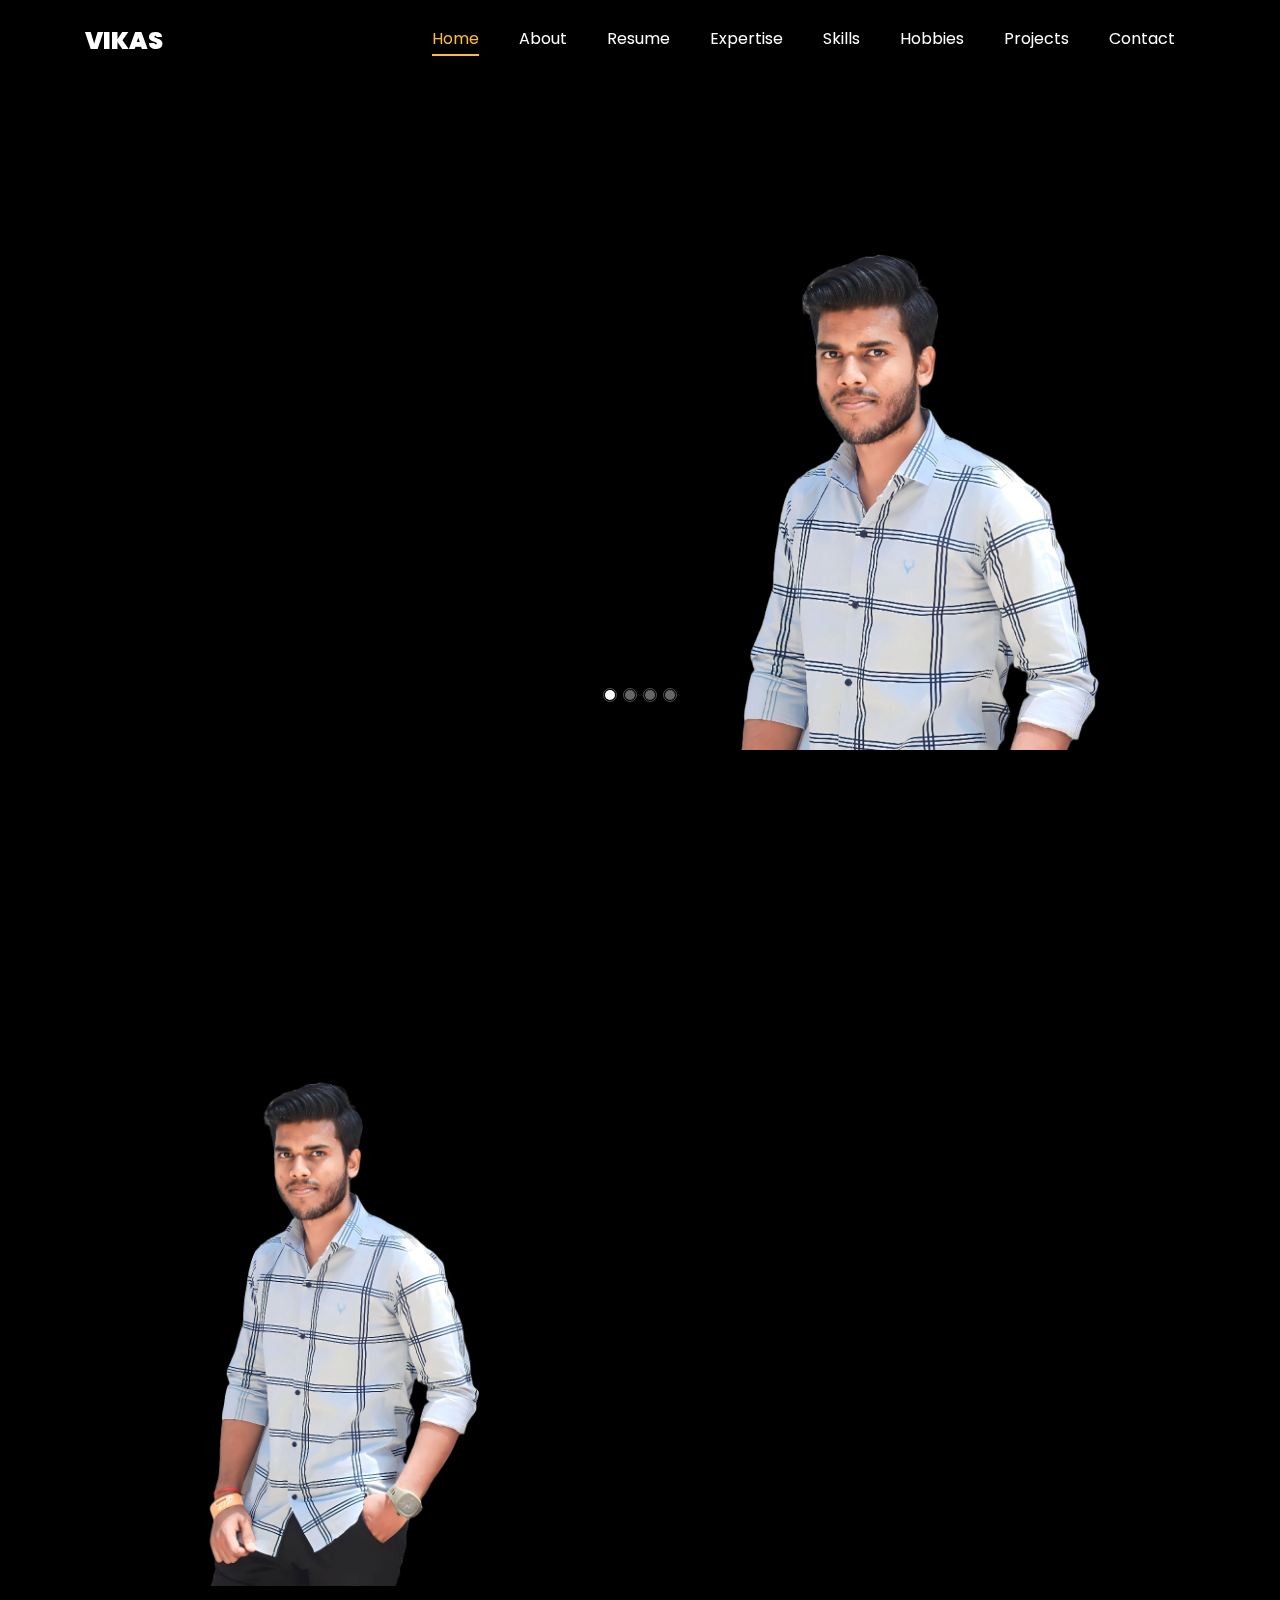
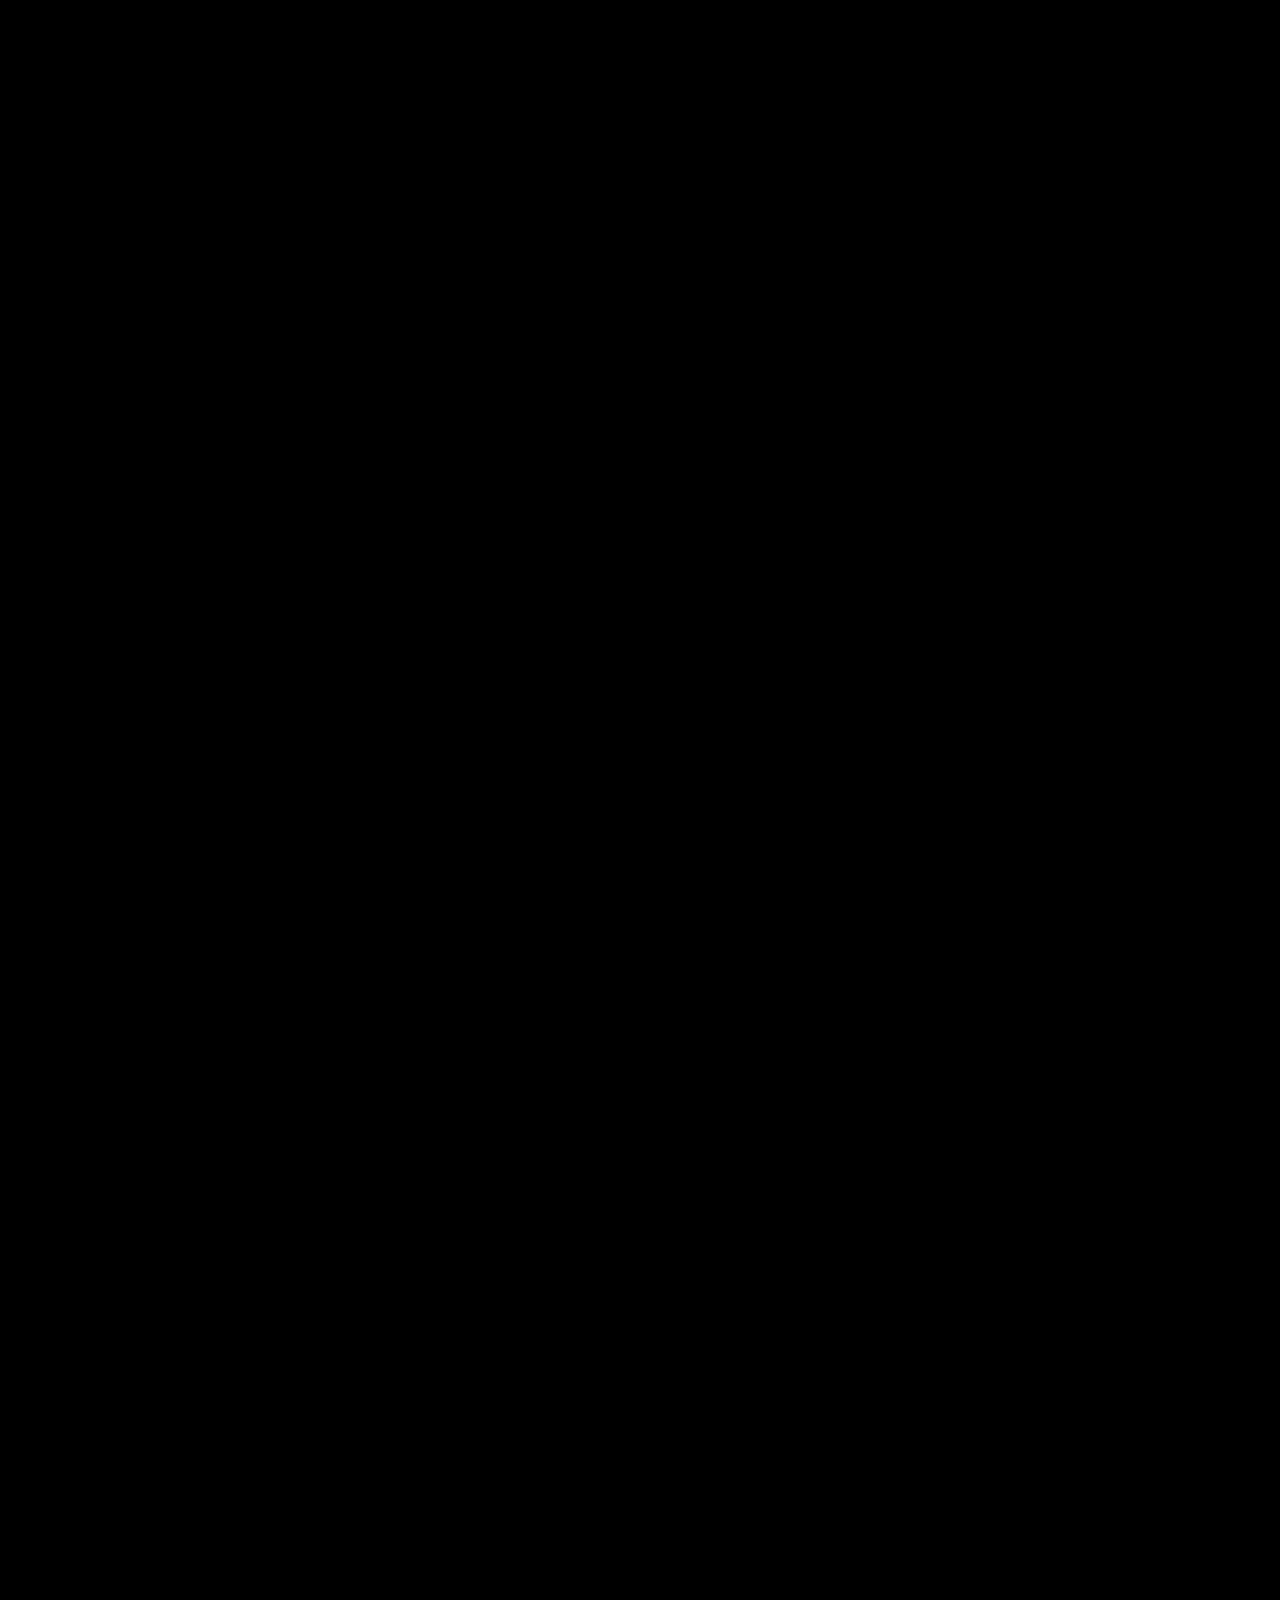
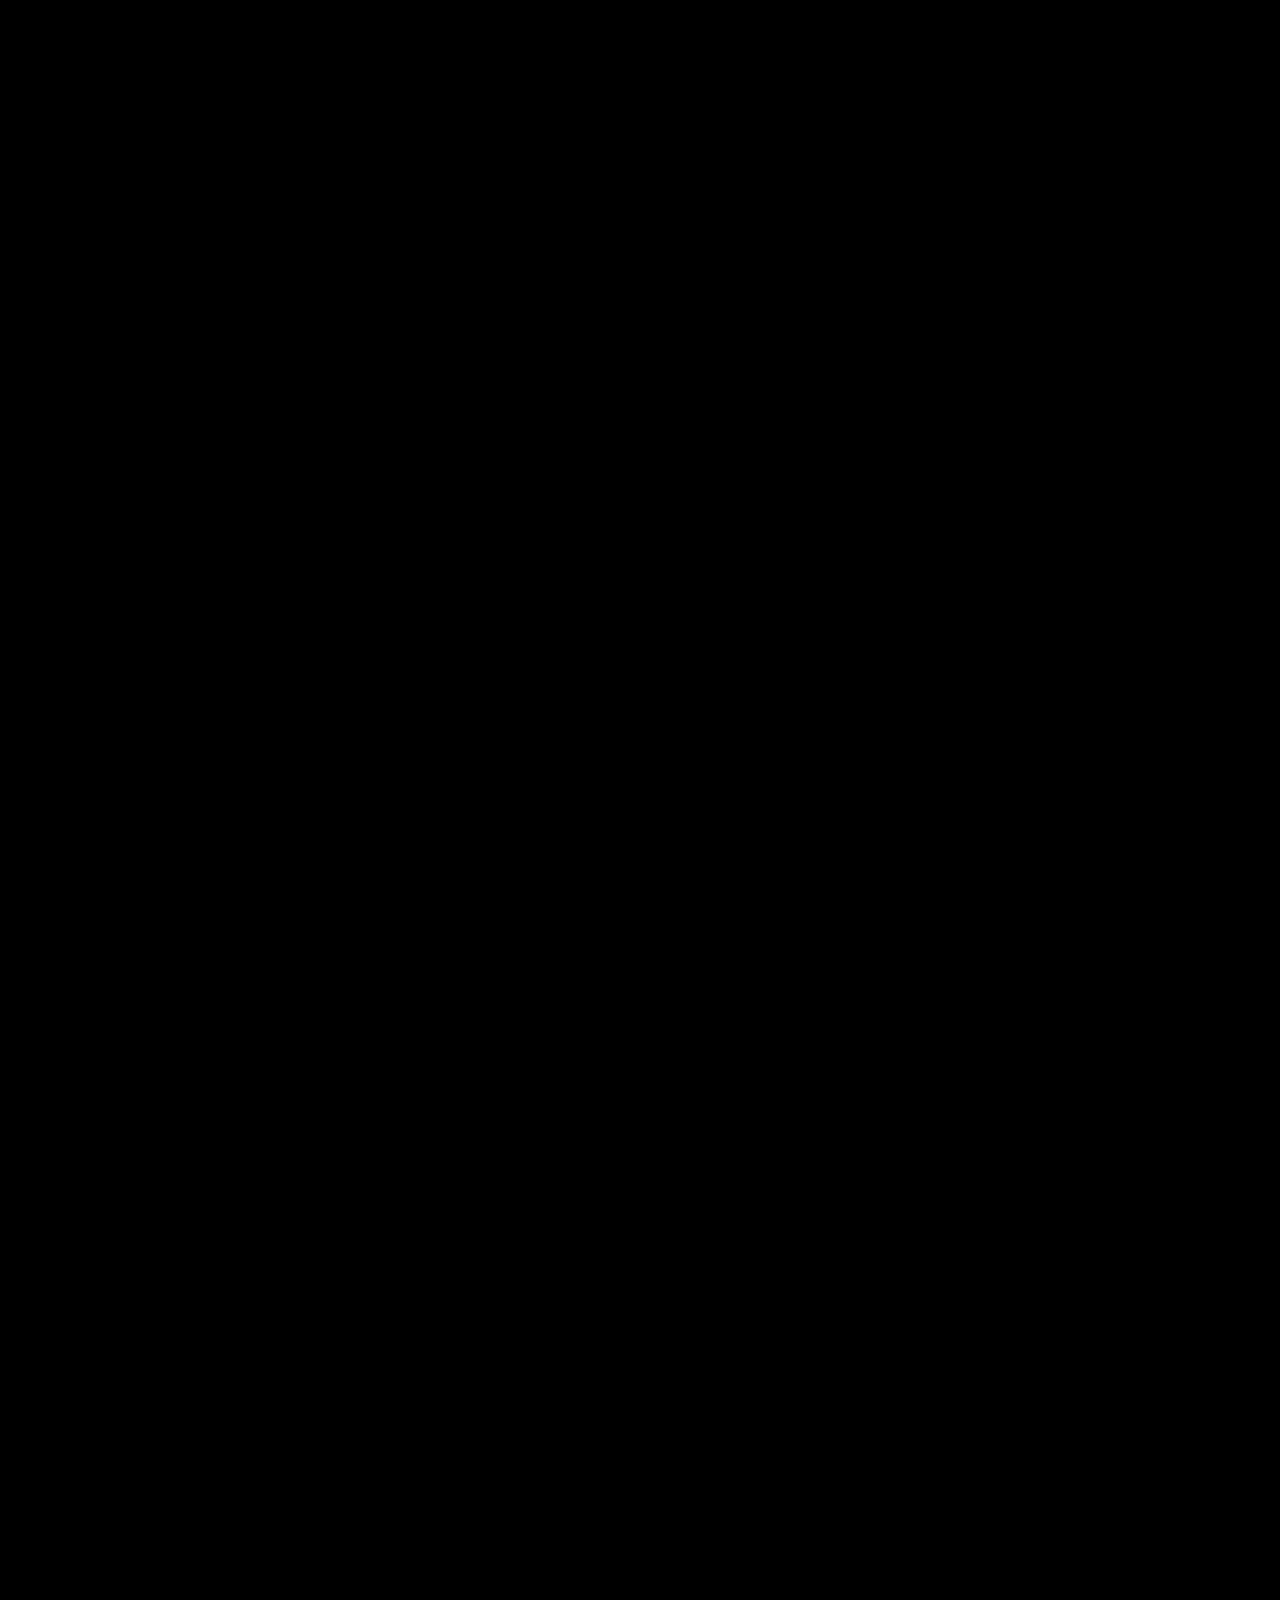
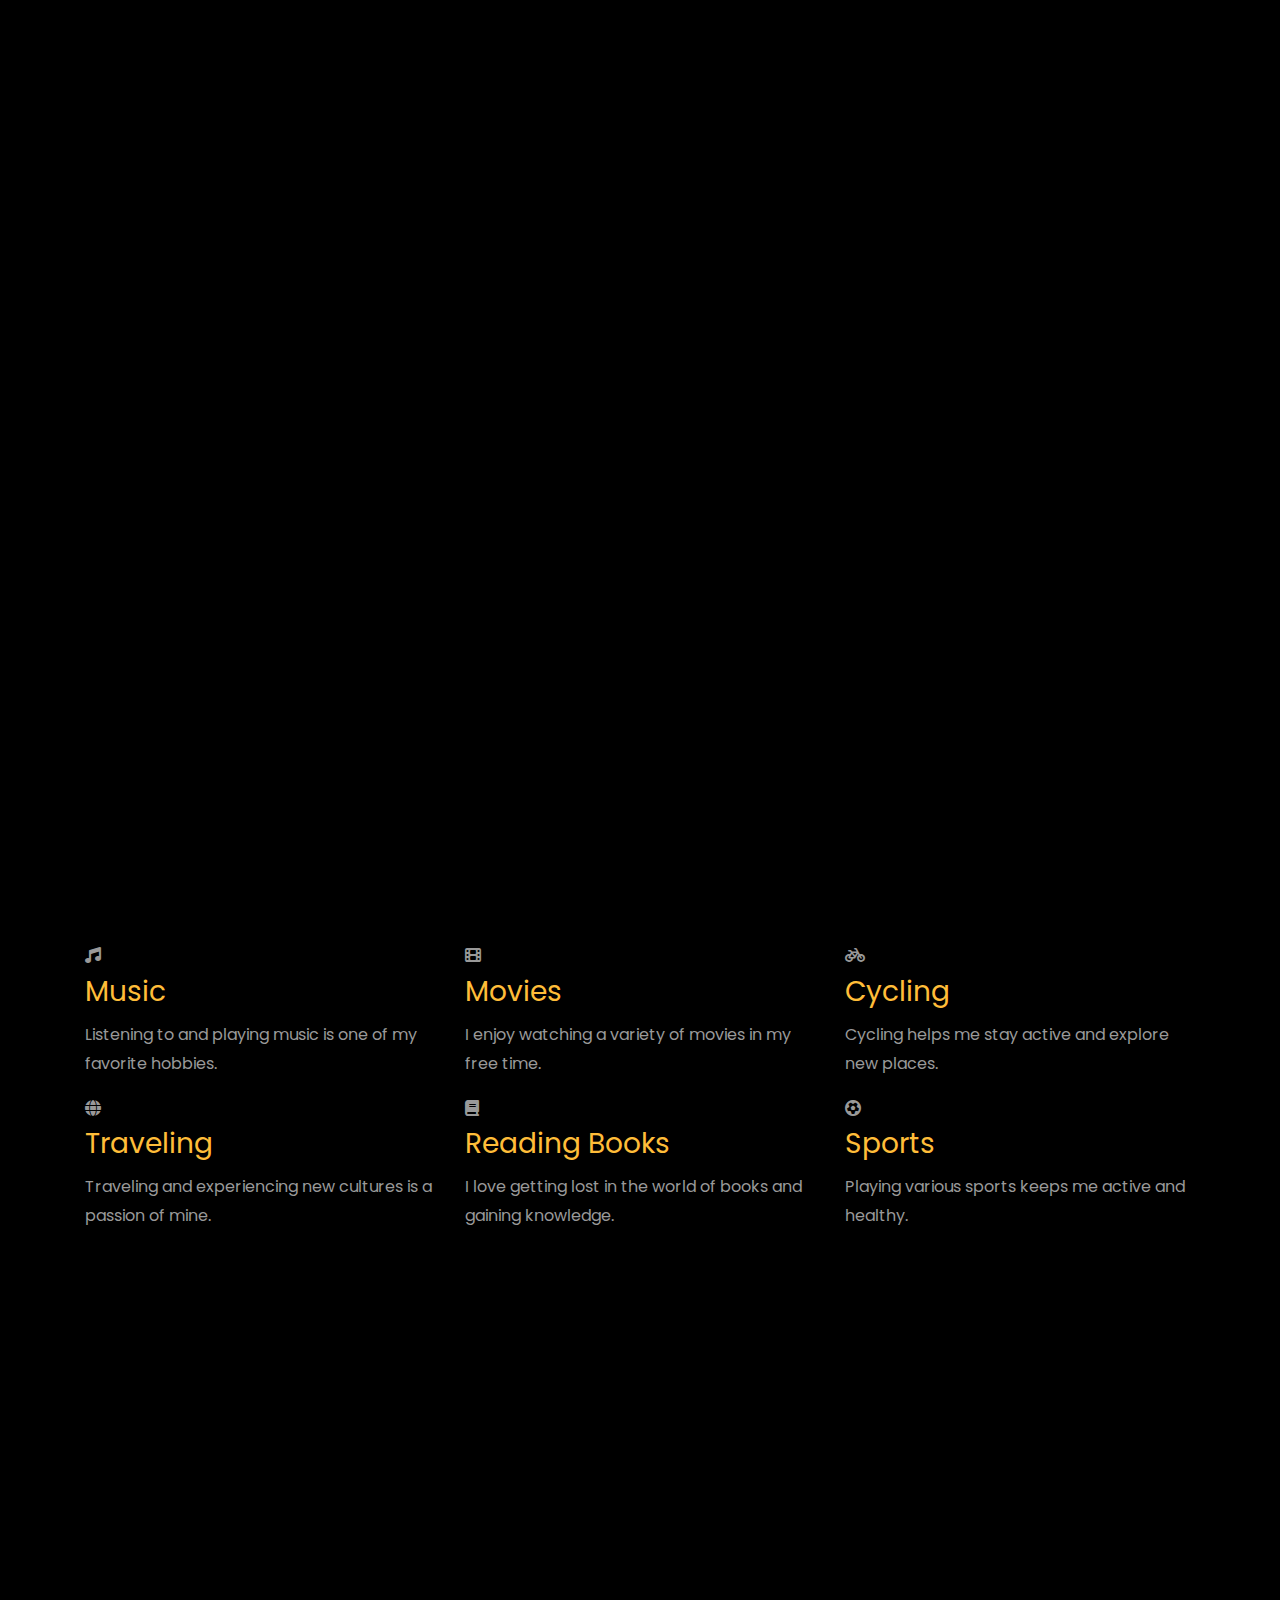
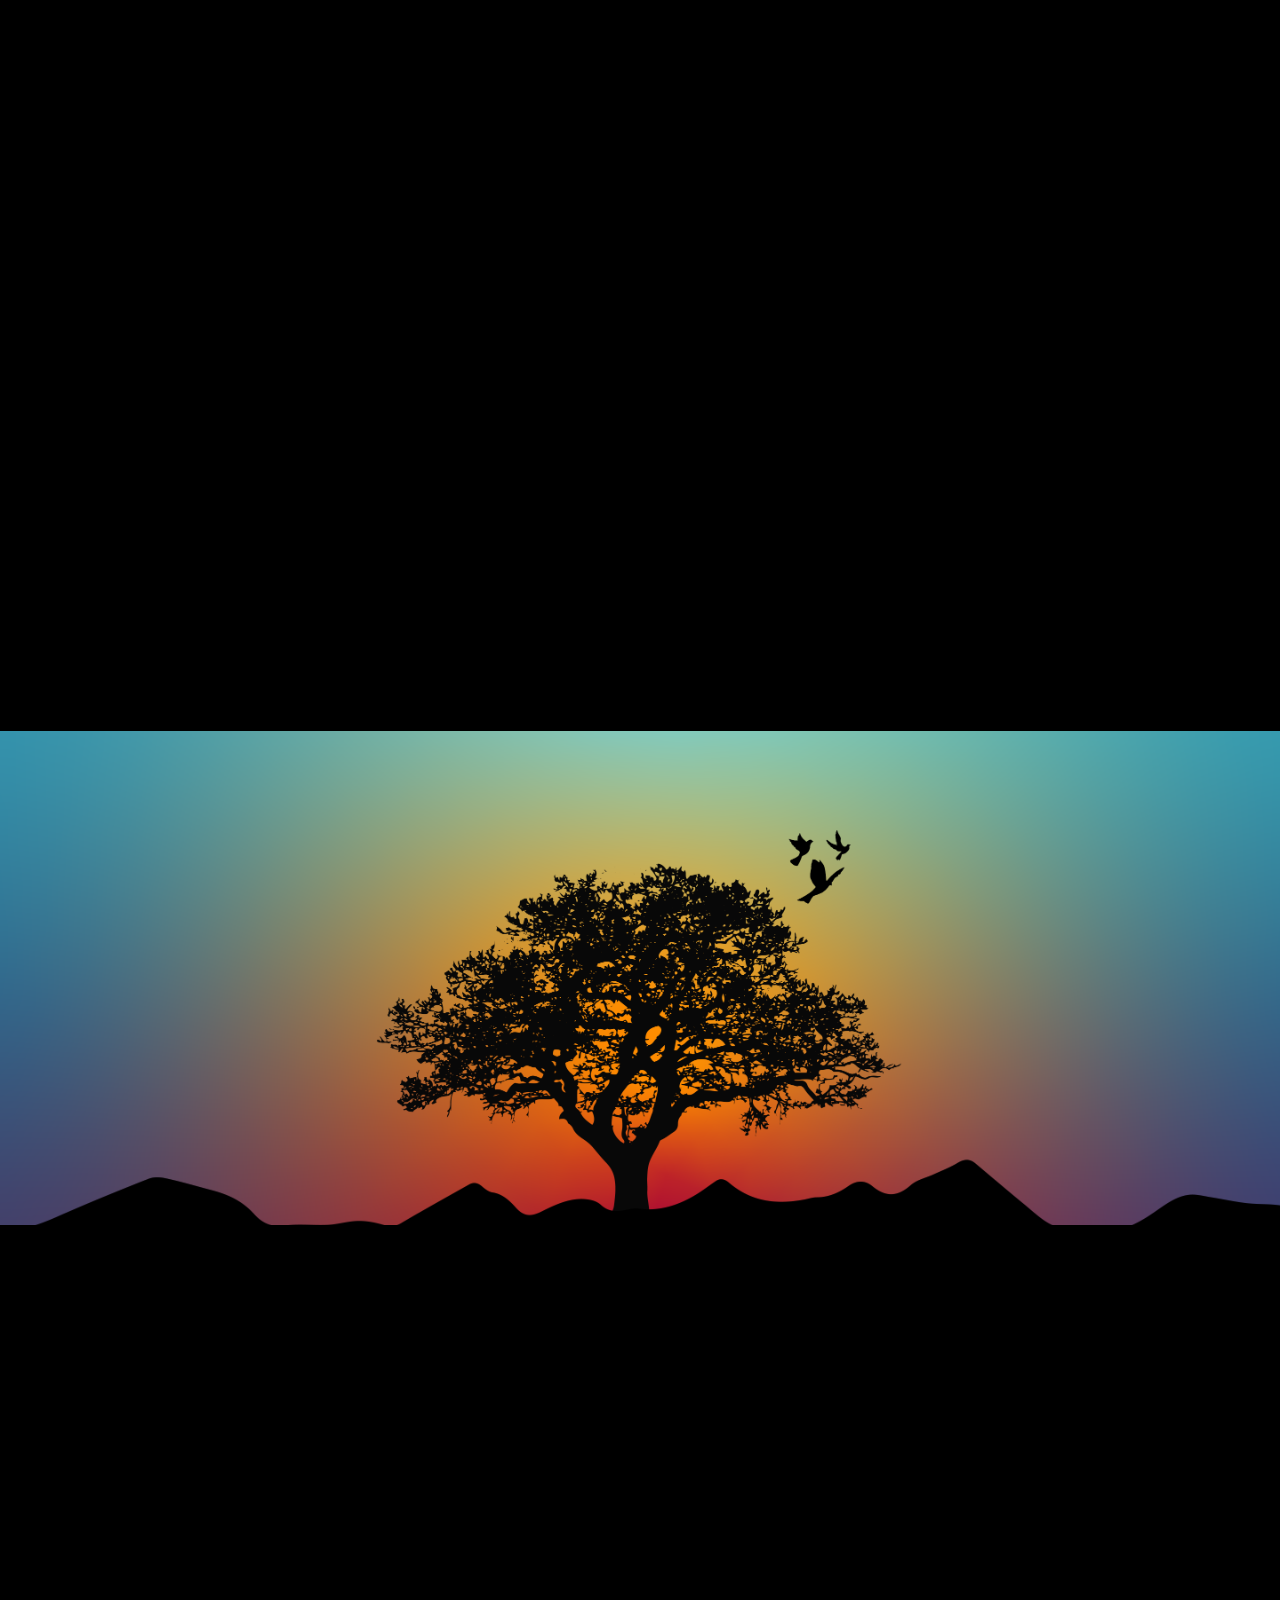
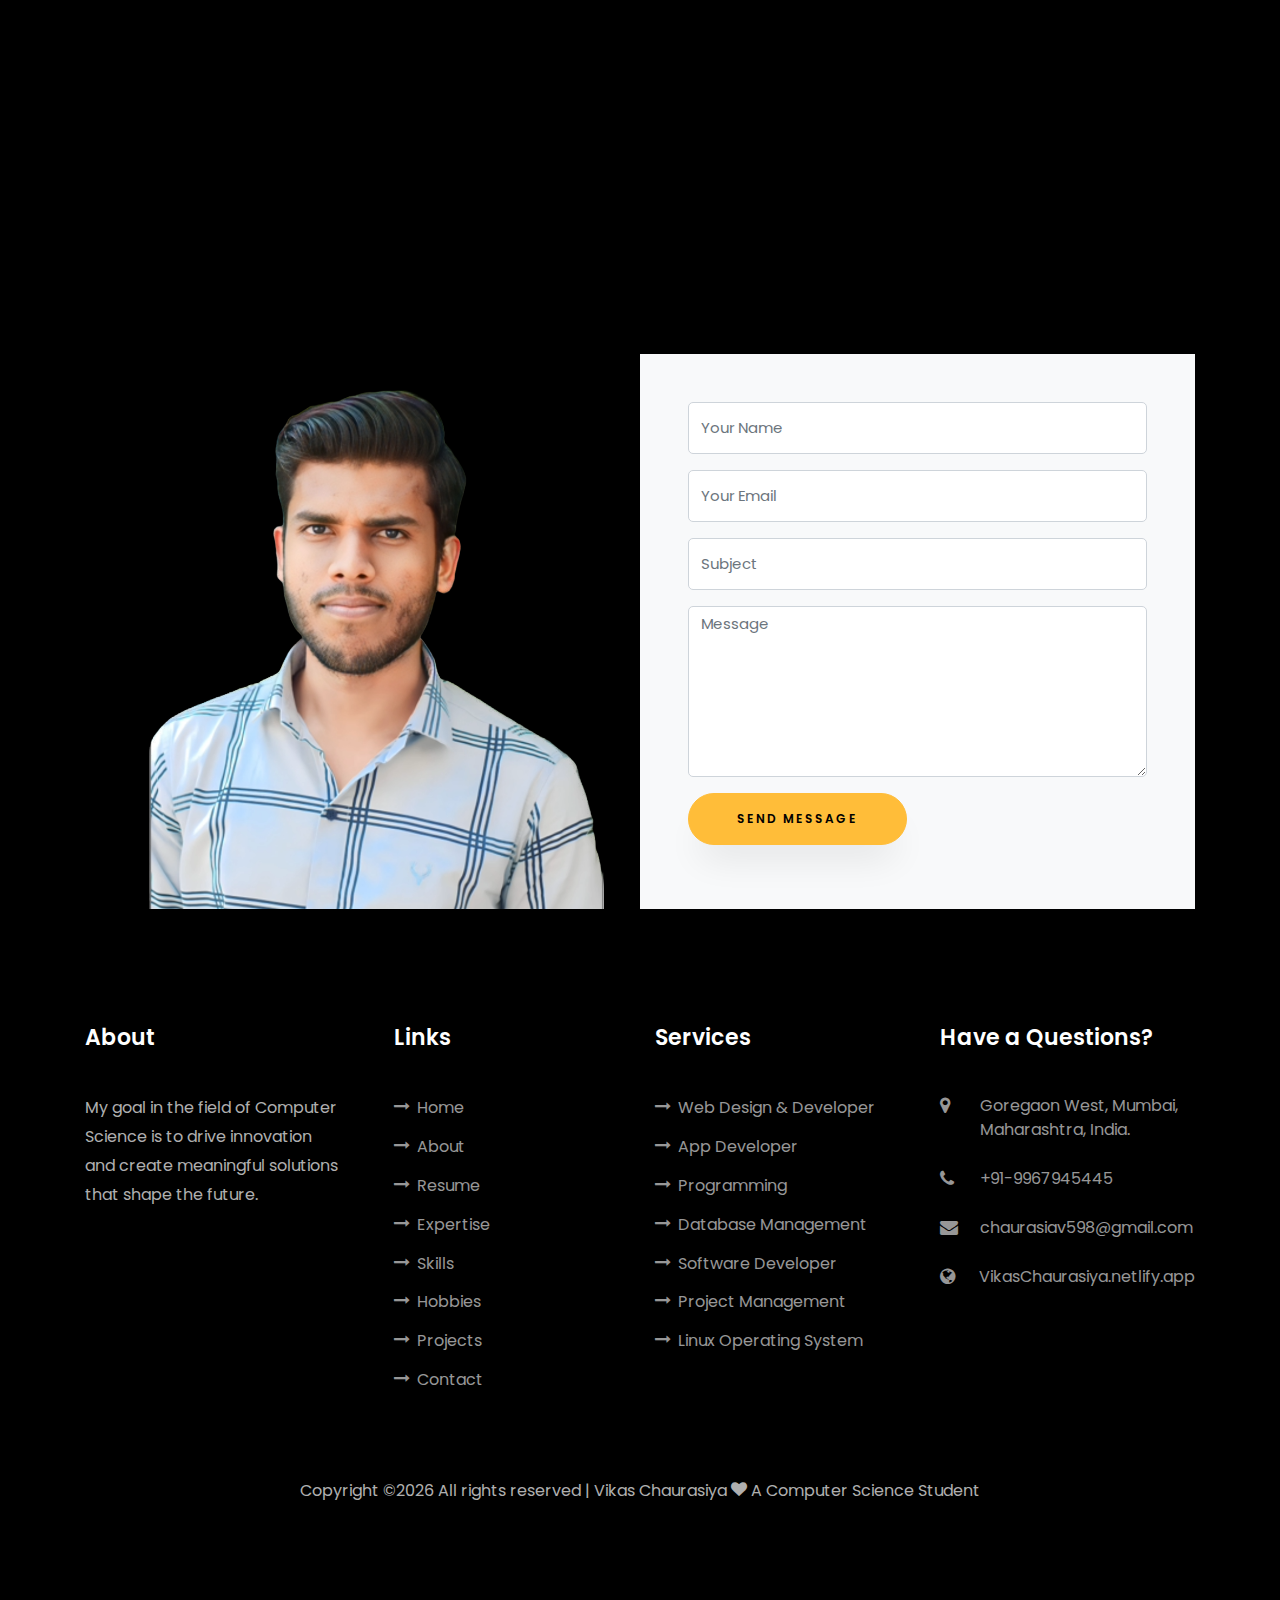
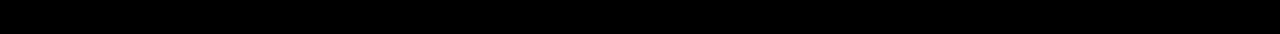
<file: mainindex.html>
<!DOCTYPE html>
<html lang="en">
  <head>
    <title>VIKAS CHAURASIYA Portfolio</title>
    <meta charset="utf-8">
    <meta name="viewport" content="width=device-width, initial-scale=1, shrink-to-fit=no">
    
    <link href="https://fonts.googleapis.com/css?family=Poppins:100,200,300,400,500,600,700,800,900" rel="stylesheet">
	<link rel="stylesheet" href="https://cdnjs.cloudflare.com/ajax/libs/font-awesome/6.3.0/css/all.min.css">
	<link rel="stylesheet" href="https://cdnjs.cloudflare.com/ajax/libs/animate.css/4.1.1/animate.min.css">
	<link rel="stylesheet" href="https://stackpath.bootstrapcdn.com/bootstrap/5.0.0/css/bootstrap.min.css">

    <link rel="stylesheet" href="css/open-iconic-bootstrap.min.css">
    <link rel="stylesheet" href="css/animate.css">
    
    <link rel="stylesheet" href="css/owl.carousel.min.css">
    <link rel="stylesheet" href="css/owl.theme.default.min.css">
    <link rel="stylesheet" href="css/magnific-popup.css">

    <link rel="stylesheet" href="css/aos.css">
    <link rel="stylesheet" href="css/ionicons.min.css">
    
    <link rel="stylesheet" href="css/flaticon.css">
    <link rel="stylesheet" href="css/icomoon.css">
    <link rel="stylesheet" href="css/style.css">

	
  </head>
  <body data-spy="scroll" data-target=".site-navbar-target" data-offset="300">

    <nav class="navbar navbar-expand-lg navbar-dark ftco_navbar ftco-navbar-light site-navbar-target" id="ftco-navbar">
	    <div class="container">
	      <a class="navbar-brand" href="mainindex.html">VIKAS</a>
	      <button class="navbar-toggler js-fh5co-nav-toggle fh5co-nav-toggle" type="button" data-toggle="collapse" data-target="#ftco-nav" aria-controls="ftco-nav" aria-expanded="false" aria-label="Toggle navigation">
	        <span class="oi oi-menu"></span> Menu
	      </button>
	      <div class="collapse navbar-collapse" id="ftco-nav">
	        <ul class="navbar-nav nav ml-auto">
	          <li class="nav-item"><a href="#home-section" class="nav-link"><span>Home</span></a></li>
	          <li class="nav-item"><a href="#about-section" class="nav-link"><span>About</span></a></li>
	          <li class="nav-item"><a href="#resume-section" class="nav-link"><span>Resume</span></a></li>
	          <li class="nav-item"><a href="#expertise-section" class="nav-link"><span>Expertise</span></a></li>
	          <li class="nav-item"><a href="#skills-section" class="nav-link"><span>Skills</span></a></li>
			  <li class="nav-item"><a href="#hobbies-section" class="nav-link"><span>Hobbies</span></a></li>
	          <li class="nav-item"><a href="#projects-section" class="nav-link"><span>Projects</span></a></li>
	          <li class="nav-item"><a href="#contact-section" class="nav-link"><span>Contact</span></a></li>
	        </ul>
	      </div>
	    </div>
	  </nav>



	  <section id="home-section" class="hero">
		<div class="home-slider owl-carousel">
			<div class="slider-item">
				<div class="overlay"></div>
				<div class="container">
					<div class="row d-md-flex no-gutters slider-text align-items-end justify-content-end" data-scrollax-parent="true">
						<div class="one-third js-fullheight order-md-last img" style="background-image:url(images/bg_1.png);">
							<div class="overlay"></div>
						</div>
						<div class="one-forth d-flex align-items-center ftco-animate" data-scrollax=" properties: { translateY: '70%' }">
							<div class="text">
								<span class="subheading">Hello!</span>
								<h1 class="mb-4 mt-3">I'm <span>VIKAS CHAURASIYA</span></h1>
								<h2 class="mb-4">A Computer Science Enthusiast</h2>
								<p><a href="#contact-section" class="btn btn-primary py-3 px-4">Hire me</a> <a href="https://drive.google.com/file/d/11h7ZDwfeJeDKG7I0-I51-vZPt1Omm7cu/view?usp=sharing" class="btn btn-white btn-outline-white py-3 px-4">My Resume</a></p>
							</div>
						</div>
					</div>
				</div>
			</div>
	
			<div class="slider-item">
				<div class="overlay"></div>
				<div class="container">
					<div class="row d-flex no-gutters slider-text align-items-end justify-content-end" data-scrollax-parent="true">
						<div class="one-third js-fullheight order-md-last img" style="background-image:url(images/bg_2.png);">
							<div class="overlay"></div>
						</div>
						<div class="one-forth d-flex align-items-center ftco-animate" data-scrollax=" properties: { translateY: '70%' }">
							<div class="text">
								<span class="subheading">Hola!</span>
								<h1 class="mb-4 mt-3">I'm a <span>Computer Science Student</span> from Thakur College</h1>
								<p><a href="#contact-section" class="btn btn-primary py-3 px-4">Hire me</a> <a href="#resume-section" class="btn btn-white btn-outline-white py-3 px-4">My Works</a></p>
							</div>
						</div>
					</div>
				</div>
			</div>
	
			<div class="slider-item">
				<div class="overlay"></div>
				<div class="container">
					<div class="row d-md-flex no-gutters slider-text align-items-end justify-content-end" data-scrollax-parent="true">
						<div class="one-third js-fullheight order-md-last img" style="background-image:url(images/bg_3.png);">
							<div class="overlay"></div>
						</div>
						<div class="one-forth d-flex align-items-center ftco-animate" data-scrollax=" properties: { translateY: '70%' }">
							<div class="text">
								<span class="subheading">Hey!</span>
								<h1 class="mb-4 mt-3">I'm a <span>Web Developer</span> with a passion for coding</h1>
								<p><a href="#contact-section" class="btn btn-primary py-3 px-4">Hire me</a> <a href="#about-section" class="btn btn-white btn-outline-white py-3 px-4">My Portfolio</a></p>
							</div>
						</div>
					</div>
				</div>
			</div>
	
			<div class="slider-item">
				<div class="overlay"></div>
				<div class="container">
					<div class="row d-flex no-gutters slider-text align-items-end justify-content-end" data-scrollax-parent="true">
						<div class="one-third js-fullheight order-md-last img" style="background-image:url(images/bg_4.png);">
							<div class="overlay"></div>
						</div>
						<div class="one-forth d-flex align-items-center ftco-animate" data-scrollax=" properties: { translateY: '70%' }">
							<div class="text">
								<span class="subheading">Hiya!</span>
								<h1 class="mb-4 mt-3">I'm a <span>Software Engineer</span> with a love for problem-solving</h1>
								<p><a href="#contact-section" class="btn btn-primary py-3 px-4">Hire me</a> <a href="#projects-section" class="btn btn-white btn-outline-white py-3 px-4">My Projects</a></p>
							</div>
						</div>
					</div>
				</div>
			</div>
		</div>
	</section>
	

    <section class="ftco-about img ftco-section ftco-no-pb" id="about-section">
    	<div class="container">
    		<div class="row d-flex">
    			<div class="col-md-6 col-lg-5 d-flex">
    				<div class="img-about img d-flex align-items-stretch">
    					<div class="overlay"></div>
	    				<div class="img d-flex align-self-stretch align-items-center" style="background-image:url(images/bg_1.png);">
	    				</div>
    				</div>
    			</div>
    			<div class="col-md-6 col-lg-7 pl-lg-5 pb-5">
    				<div class="row justify-content-start pb-3">
		          <div class="col-md-12 heading-section ftco-animate">
		          	<h1 class="big">About</h1>
		            <h2 class="mb-4">About Me</h2>
		            <p>A dedicated and passionate Computer Science student with a strong interest in web development, full-stack programming, and mobile app development. Skilled in Python, Java, C, C++, and proficient in database management. Eager to apply my knowledge and contribute to innovative projects and solutions.</p>
		            <ul class="about-info mt-4 px-md-0 px-2">
		            	<li class="d-flex"><span>Name:</span> <span><strong>Vikas Chaurasiya</strong></span></li>
		            	<li class="d-flex"><span>Date of birth:</span> <span><strong>August 13, 2003</strong></span></li>
		            	<li class="d-flex"><span>Address:</span> <span><strong>Goregaon West, Mumbai, Maharashtra, India.</strong></span></li>
		            	<li class="d-flex"><span>Zip code:</span> <span><strong>400104</strong></span></li>
		            	<li class="d-flex"><span>Email:</span> <span><strong>chaurasiav598@gmail.com</strong></span></li>
		            	<li class="d-flex"><span>Phone: </span> <span><strong>+91-9967945445</strong></span></li>
		            </ul>
		          </div>
		        </div>
	          <div class="counter-wrap ftco-animate d-flex mt-md-3">
              <div class="text">
              	<p class="mb-4">
	                <span class="number" data-number="07">0</span>
	                <span>Project complete</span>
                </p>
                <p><a href="https://drive.google.com/file/d/11h7ZDwfeJeDKG7I0-I51-vZPt1Omm7cu/view?usp=sharing" class="btn btn-primary py-3 px-3">Download CV</a></p>
              </div>
	          </div>
	        </div>
        </div>
    	</div>
    </section>


    <section class="ftco-section ftco-no-pb" id="resume-section">
    	<div class="container">
    		<div class="row justify-content-center pb-5">
          <div class="col-md-10 heading-section text-center ftco-animate">
          	<h1 class="big big-2">Resume</h1>
            <h2 class="mb-4">Resume</h2>
            <p><strong>An enthusiastic Computer Science scholar with a fervor for web development, full-stack programming, and mobile app design. Proficient in Python, Java, C, C++, and adept in database administration. Eager to apply my prowess in crafting cutting-edge solutions for complex technical challenges.</strong></p>
          </div>
        </div>
    		<div class="row">
    			<div class="col-md-6">
    				<div class="resume-wrap ftco-animate">
    					<span class="date">2019-2020</span>
    					<h2>Secondary (X) </h2>
    					<span class="position">SSC from Maharashtra State Board of Secondary and Higher Secondary Education</span>
    					<p class="mt-4">I have successfully completed my secondary education, showcasing a solid academic background and a commitment to learning. This educational milestone provides a strong foundation for my future endeavors in various fields.</p>
    				</div>
    				<div class="resume-wrap ftco-animate">
    					<span class="date">2021-2022</span>
    					<h2>Senior Secondary (XII), Science</h2>
    					<span class="position">HSC from Maharashtra State Board of Secondary and Higher Secondary Education</span>
    					<p class="mt-4">I have completed my higher secondary education with a science board, achieving exceptional results. This academic achievement highlights my dedication to knowledge and sets a solid foundation for my pursuit of a career in the field of science or technology.</p>
    				</div>
    				<div class="resume-wrap ftco-animate">
    					<span class="date">2022-2025</span>
    					<h2>Bachelor of Science in Computer Science</h2>
    					<span class="position">Computer Science from Thakur College of Science and Commerce, affiliated with the University of Mumbai.</span>
    					<p class="mt-4">I am currently pursuing a Bachelor of Science in Computer Science, aiming to expand my knowledge and skills in the ever-evolving world of technology and programming. This educational journey equips me with the expertise to tackle complex challenges and contribute to innovative solutions in the field of computer science.</p>
    				</div>
    			</div>

    			<div class="col-md-6">
    				<div class="resume-wrap ftco-animate">
    					<span class="date">2023</span>
    					<h2>C &amp; C++ Certified</h2>
    					<span class="position">C and C++ Programmer</span>
    					<p class="mt-4">Completed the C & C++ programming language course offered by IIT Bombay was an enriching experience that solidified my foundation in computer programming. This rigorous course covered fundamental concepts such as variables, loops, conditionals, & data structures. I developed proficiency in problem-solving and algorithmic thinking.</p>
    				</div>
    				<div class="resume-wrap ftco-animate">
    					<span class="date">2023</span>
    					<h2>Web Developer</h2>
    					<span class="position">Full Stack Developer</span>
    					<p class="mt-4">ExcelR, Online, where I successfully completed the full-stack course, which offers a comprehensive curriculum designed to equip aspiring developers with the skills and knowledge necessary to excel in both front-end and back-end web development. Additionally, I acquired proficiency in database management.</p>
    				</div>
    				<div class="resume-wrap ftco-animate">
    					<span class="date">2023</span>
    					<h2>Python 3.4.3 Certified</h2>
    					<span class="position">Python Programmer</span>
    					<p class="mt-4">Completed the Python programming language course offered by IIT Bombay through their online platform. This experience was enriching and solidified my foundation in computer programming. The rigorous course covered fundamental concepts such as variables, loops, conditionals, and data structures. Through a series of well-structured lectures, hands-on coding assignments, and assessments, I developed proficiency in problem-solving and algorithmic thinking. Certified in Python 3.4.3 obtained.</p>
    				</div>
    			</div>
    		</div>
    		<div class="row justify-content-center mt-5">
    			<div class="col-md-6 text-center ftco-animate">
    				<p><a href="https://drive.google.com/file/d/11h7ZDwfeJeDKG7I0-I51-vZPt1Omm7cu/view?usp=sharing" class="btn btn-primary py-4 px-5">Download CV</a></p>
    			</div>
    		</div>
    	</div>
    </section>


	<section class="ftco-section" id="expertise-section">
		<div class="container">
			<div class="row justify-content-center py-5 mt-5">
				<div class="col-md-12 heading-section text-center ftco-animate">
					<h1 class="big big-2">Expertise</h1>
					<h2 class="mb-4">Expertise</h2>
					<p><strong>I possess a strong foundation in computer science, backed by a deep understanding of programming languages and concepts, enabling me to craft efficient and innovative solutions.</strong></p>
				</div>
			</div>
			<div class="row">
				<div class="col-md-4 text-center d-flex ftco-animate">
					<a href="#web-design-dev" class="services-1">
						<span class="icon">
							<i class="fas fa-code fa-shake"></i>
						</span>
						<div class="desc">
							<h3 class="mb-5">Web Design & Developer</h3>
						</div>
					</a>
				</div>
				<div class="col-md-4 text-center d-flex ftco-animate">
					<a href="#app-developer" class="services-1">
						<span class="icon">
							<i class="fas fa-mobile-alt fa-bounce"></i>
						</span>
						<div class="desc">
							<h3 class="mb-5">App Developer</h3>
						</div>
					</a>
				</div>
				<div class="col-md-4 text-center d-flex ftco-animate">
					<a href="#programming" class="services-1">
						<span class="icon">
							<i class="fas fa-laptop-code fa-flip"></i>
						</span>
						<div class="desc">
							<h3 class="mb-5">Programming</h3>
						</div>
					</a>
				</div>
				<div class="col-md-4 text-center d-flex ftco-animate">
					<a href="#database-management" class="services-1">
						<span class="icon">
							<i class="fas fa-database fa-spin"></i>
						</span>
						<div class="desc">
							<h3 class="mb-5">Database Management</h3>
						</div>
					</a>
				</div>
				<div class="col-md-4 text-center d-flex ftco-animate">
					<a href="#software-developer" class="services-1">
						<span class="icon">
							<i class="fas fa-cogs fa-beat"></i>
						</span>
						<div class="desc">
							<h3 class="mb-5">Software Developer</h3>
						</div>
					</a>
				</div>
				<div class="col-md-4 text-center d-flex ftco-animate">
					<a href="#project-management" class="services-1">
						<span class="icon">
							<i class="fas fa-tasks fa-fade"></i>
						</span>
						<div class="desc">
							<h3 class="mb-5">Project Management</h3>
						</div>
					</a>
				</div>
			</div>
		</div>
	</section>
	

	<section class="ftco-section" id="skills-section">
		<div class="container">
			<div class="row justify-content-center pb-5">
				<div class="col-md-12 heading-section text-center ftco-animate">
					<h1 class="big big-2">Skills</h1>
					<h2 class="mb-4">My Skills</h2>
					<p><strong>Skill is the expertise to achieve specific outcomes effectively, acquired through practice and experience.<br>Proficient in multiple programming languages, including Python, JavaScript, C/C++, and Java.</strong></p>
				</div>
			</div>
			<div class="row">
				<div class="col-md-6 animate-box">
					<div class="progress-wrap ftco-animate">
						<h3 class="animate__animated animate__fadeIn">Python</h3>
						<div class="progress">
							<div class="progress-bar color-1" role="progressbar" aria-valuenow="90"
							aria-valuemin="0" aria-valuemax="100" style="width:90%">
								<span>75%</span>
							</div>
						</div>
					</div>
				</div>
				<div class="col-md-6 animate-box">
					<div class="progress-wrap ftco-animate">
						<h3 class="animate__animated animate__fadeIn">JavaScript</h3>
						<div class="progress">
							<div class="progress-bar color-2" role="progressbar" aria-valuenow="85"
							aria-valuemin="0" aria-valuemax="100" style="width:85%">
								<span>70%</span>
							</div>
						</div>
					</div>
				</div>
				<div class="col-md-6 animate-box">
					<div class="progress-wrap ftco-animate">
						<h3 class="animate__animated animate__fadeIn">HTML5</h3>
						<div class="progress">
							<div class="progress-bar color-3" role="progressbar" aria-valuenow="95"
							aria-valuemin="0" aria-valuemax="100" style="width:95%">
								<span>95%</span>
							</div>
					</div>
				</div>
				</div>
				<div class="col-md-6 animate-box">
					<div class="progress-wrap ftco-animate">
						<h3 class="animate__animated animate__fadeIn">CSS3</h3>
						<div class="progress">
							<div class="progress-bar color-4" role="progressbar" aria-valuenow="90"
							aria-valuemin="0" aria-valuemax="100" style="width:90%">
								<span>90%</span>
							</div>
						</div>
					</div>
				</div>
				<div class="col-md-6 animate-box">
					<div class="progress-wrap ftco-animate">
						<h3 class="animate__animated animate__fadeIn">C & C++</h3>
						<div class="progress">
							<div class="progress-bar color-5" role="progressbar" aria-valuenow="70"
							aria-valuemin="0" aria-valuemax="100" style="width:70%">
								<span>80%</span>
							</div>
						</div>
					</div>
				</div>
				<div class="col-md-6 animate-box">
					<div class="progress-wrap ftco-animate">
						<h3 class="animate__animated animate__fadeIn">Java</h3>
						<div class="progress">
							<div class="progress-bar color-6" role="progressbar" aria-valuenow="80"
							aria-valuemin="0" aria-valuemax="100" style="width:80%">
								<span>85%</span>
							</div>
						</div>
					</div>
				</div>
				<div class="col-md-6 animate-box">
					<div class="progress-wrap ftco-animate">
						<h3 class="animate__animated animate__fadeIn">Full Stack Development</h3>
						<div class="progress">
							<div class="progress-bar color-7" role="progressbar" aria-valuenow="75"
							aria-valuemin="0" aria-valuemax="100" style="width:75%">
								<span>75%</span>
							</div>
						</div>
					</div>
				</div>
				<div class="col-md-6 animate-box">
					<div class="progress-wrap ftco-animate">
						<h3 class="animate__animated animate__fadeIn">Database Management</h3>
						<div class="progress">
							<div class="progress-bar color-8" role="progressbar" aria-valuenow="85"
							aria-valuemin="0" aria-valuemax="100" style="width:85%">
								<span>85%</span>
							</div>
						</div>
					</div>
				</div>
				<div class="col-md-6 animate-box">
					<div class="progress-wrap ftco-animate">
						<h3 class="animate__animated animate__fadeIn">Linux OS</h3>
						<div class="progress">
							<div class="progress-bar color-9" role="progressbar" aria-valuenow="80"
							aria-valuemin="0" aria-valuemax="100" style="width:80%">
								<span>70%</span>
							</div>
						</div>
					</div>
				</div>
				<div class="col-md-6 animate-box">
					<div class="progress-wrap ftco-animate">
						<h3 class="animate__animated animate__fadeIn">Android Development</h3>
						<div class="progress">
							<div class="progress-bar color-10" role="progressbar" aria-valuenow="75"
							aria-valuemin="0" aria-valuemax="100" style="width:75%">
								<span>75%</span>
							</div>
						</div>
					</div>
				</div>
				<div class="col-md-6 animate-box">
					<div class="progress-wrap ftco-animate">
						<h3 class="animate__animated animate__fadeIn">Oracle</h3>
						<div class="progress">
							<div class="progress-bar color-11" role="progressbar" aria-valuenow="75"
							aria-valuemin="0" aria-valuemax="100" style="width:75%">
								<span>75%</span>
							</div>
						</div>
					</div>
				</div>
				<div class="col-md-6 animate-box">
					<div class="progress-wrap ftco-animate">
						<h3 class="animate__animated animate__fadeIn">.NET Technology</h3>
						<div class="progress">
							<div class="progress-bar color-7" role="progressbar" aria-valuenow="75"
							aria-valuemin="0" aria-valuemax="100" style="width:75%">
								<span>85%</span>
							</div>
						</div>
					</div>
				</div>
			</div>
		</div>
	</section>

	
	<section class="ftco-section ftco-hobbies" id="hobbies-section">
		<div class="container">
			<div class="row justify-content-center mb-5">
				<div class="col-md-12 heading-section text-center ftco-animate">
					<h1 class="big big-2">Hobbies</h1>
					<h2 class="mb-4">My Hobbies</h2>
					<p><strong>My hobbies reflect my passion and interests. They provide a glimpse into my personal life and the activities I enjoy outside of work.</strong></p>
				</div>
			</div>
			<div class="row">
				<div class="col-lg-4">
					<div class="hobby-item">
						<i class="fas fa-music fa-bounce"></i>
						<h3 style="color: #ffbd39;">Music</h3>
						<p>Listening to and playing music is one of my favorite hobbies.</p>
					</div>
				</div>
				<div class="col-lg-4">
					<div class="hobby-item">
						<i class="fas fa-film fa-flip"></i>
						<h3 style="color: #ffbd39;">Movies</h3>
						<p>I enjoy watching a variety of movies in my free time.</p>
					</div>
				</div>
				<div class="col-lg-4">
					<div class="hobby-item">
						<i class="fas fa-bicycle fa-beat"></i>
						<h3 style="color: #ffbd39;">Cycling</h3>
						<p>Cycling helps me stay active and explore new places.</p>
					</div>
				</div>
				<div class="col-lg-4">
					<div class="hobby-item">
						<i class="fas fa-globe fa-spin"></i>
						<h3 style="color: #ffbd39;">Traveling</h3>
						<p>Traveling and experiencing new cultures is a passion of mine.</p>
					</div>
				</div>
				<div class="col-lg-4">
					<div class="hobby-item">
						<i class="fas fa-book fa-shake"></i>
						<h3 style="color: #ffbd39;">Reading Books</h3>
						<p>I love getting lost in the world of books and gaining knowledge.</p>
					</div>
				</div>
				<div class="col-lg-4">
					<div class="hobby-item">
						<i class="fas fa-futbol fa-spin-pulse"></i>
						<h3 style="color: #ffbd39;">Sports</h3>
						<p>Playing various sports keeps me active and healthy.</p>
					</div>
				</div>
			</div>
		</div>
	</section>


	<section class="ftco-section ftco-project" id="projects-section">
		<div class="container">
			<div class="row justify-content-center mb-5">
				<div class="col-md-12 heading-section text-center ftco-animate">
					<h1 class="big big-2">Projects</h1>
					<h2 class="mb-4">My Projects</h2>
					<p><strong>My projects reflect my unwavering dedication and commitment to delivering exceptional results. I pour my heart and soul into every task, ensuring quality and excellence.</strong></p>
				</div>
			</div>
	
			<div class="row">
				<div class="col-md-6 ftco-animate">
					<div class="project-wrap">
						<div class="project-thumbnail">
							<img src="images/fsdimage01.png" class="img-fluid" alt="Full Stack Development">
							<p class="project-language"><strong>Full Stack Development</strong></p>
						</div>
						<div class="project-description">
							<h3>E-commerce Website</h3>
							<p>Designed and developed an e-commerce platform, including a user-friendly front-end and a robust back-end system. Utilized Python and Django for back-end development.</p>
						</div>
					</div>
				</div>
	
				<div class="col-md-6 ftco-animate">
					<div class="project-wrap">
						<div class="project-thumbnail">
							<img src="images/appimage02.png" class="img-fluid" alt="Android Development">
							<p class="project-language"><strong>Android Development</strong></p>
						</div>
						<div class="project-description">
							<h3>Personal Finance Mobile App</h3>
							<p>Created a mobile app for personal finance management, allowing users to track expenses and set financial goals. Utilized Java and Android Studio for app development.</p>
						</div>
					</div>
				</div>
	
				<div class="col-md-6 ftco-animate">
					<div class="project-wrap">
						<div class="project-thumbnail">
							<img src="images/javaimage03.jpg" class="img-fluid" alt="Java Program">
							<p class="project-language"><strong>Java Program</strong></p>
						</div>
						<div class="project-description">
							<h3>Library Management System</h3>
							<p>Create a Java application for managing a library's catalog. Include features for book check-in, check-out, inventory management, and user authentication.</p>
						</div>
					</div>
				</div>
	
				<div class="col-md-6 ftco-animate">
					<div class="project-wrap">
						<div class="project-thumbnail">
							<img src="images/Cimage04.png" class="img-fluid" alt="C++ Program">
							<p class="project-language"><strong>C++ Program</strong></p>
						</div>
						<div class="project-description">
							<h3>Inventory Management System</h3>
							<p>Developed a C++ application for a local business to manage inventory, sales, and stock levels.</p>
						</div>
					</div>
				</div>
			</div>
		</div>
	</section>
	
	
    <section class="ftco-section ftco-hireme img margin-top" style="background-image: url(images/nature.png)">
			<div class="container">
				<div class="row justify-content-center">
					<div class="col-md-7 ftco-animate text-center">
						<h2>I'm <span>Available</span> for freelancing</h2>
						<p><strong>I'm available for freelance opportunities, ready to bring my skills and expertise to your projects. Let's collaborate and create something amazing together.</strong></p>
						<p class="mb-0"><a href="#contact-section" class="btn btn-primary py-3 px-5">Hire me</a></p>
					</div>
				</div>
			</div>
		</section>

    <section class="ftco-section contact-section ftco-no-pb" id="contact-section">
      <div class="container">
      	<div class="row justify-content-center mb-5 pb-3">
          <div class="col-md-7 heading-section text-center ftco-animate">
            <h1 class="big big-2">Contact</h1>
            <h2 class="mb-4">Contact Me</h2>
            <p><strong>It's signifies a direct way to get in touch, whether for inquiries, collaboration, or communication. It invites and encourages interaction and connection.</strong></p>
          </div>
        </div>

        <div class="row d-flex contact-info mb-5">
          <div class="col-md-6 col-lg-3 d-flex ftco-animate">
          	<div class="align-self-stretch box p-4 text-center">
          		<div class="icon d-flex align-items-center justify-content-center">
          			<span class="icon-map-signs"></span>
          		</div>
          		<h3 class="mb-4">Address</h3>
	            <p><a href="https://maps.app.goo.gl/oPUCNMihcogX2xAV8">Goregaon West, Mumbai, Maharashtra, India.</a></p>
	          </div>
          </div>
          <div class="col-md-6 col-lg-3 d-flex ftco-animate">
          	<div class="align-self-stretch box p-4 text-center">
          		<div class="icon d-flex align-items-center justify-content-center">
          			<span class="icon-phone2"></span>
          		</div>
          		<h3 class="mb-4">Contact Number</h3>
	            <p><a href="tel:+919967945445">+91-9967945445</a></p>
	          </div>
          </div>
          <div class="col-md-6 col-lg-3 d-flex ftco-animate">
          	<div class="align-self-stretch box p-4 text-center">
          		<div class="icon d-flex align-items-center justify-content-center">
          			<span class="icon-paper-plane"></span>
          		</div>
          		<h3 class="mb-4">Email Address</h3>
	            <p><a href="mailto:chaurasiav598@gmail.com">chaurasiav598@gmail.com</a></p>
	          </div>
          </div>
          <div class="col-md-6 col-lg-3 d-flex ftco-animate">
          	<div class="align-self-stretch box p-4 text-center">
          		<div class="icon d-flex align-items-center justify-content-center">
          			<span class="icon-globe"></span>
          		</div>
          		<h3 class="mb-4">Website</h3>
	            <p><a href="https://VikasChaurasiya.netlify.app">VikasChaurasiya.netlify.app</a></p>
	          </div>
          </div>
        </div>

		<div class="row no-gutters block-9">
			<div class="col-md-6 order-md-last d-flex">
			  <form action="https://Your Api For Form" method="post" class="bg-light p-4 p-md-5 contact-form" id="contact-form">
				<div class="form-group">
				  <input type="text" class="form-control" placeholder="Your Name" name="Name" required>
				</div>
				<div class="form-group">
				  <input type="email" class="form-control" placeholder="Your Email" name="Email" required>
				</div>
				<div class="form-group">
				  <input type="text" class="form-control" placeholder="Subject" name="Subject">
				</div>
				<div class="form-group">
				  <textarea name="Message" cols="30" rows="7" class="form-control" placeholder="Message" required></textarea>
				</div>
				<div class="form-group">
				  <input type="hidden" name="Date & Time" value="database api" />
				  <input type="submit" value="Send Message" class="btn btn-primary py-3 px-5">
				  <input type="hidden" name="Database" value="https://vikaschaurasiya.netlify.app/"/>
				</div>
			  </form>
			</div>
			

          <div class="col-md-6 d-flex">
          	<div class="img" style="background-image: url(images/about.png);"></div>
          </div>
        </div>
      </div>
    </section>
		

    <footer class="ftco-footer ftco-section">
      <div class="container">
        <div class="row mb-5">
          <div class="col-md">
            <div class="ftco-footer-widget mb-4">
              <h2 class="ftco-heading-2">About</h2>
              <p>My goal in the field of Computer Science is to drive innovation and create meaningful solutions that shape the future.</p>
              <ul class="ftco-footer-social list-unstyled float-md-left float-lft mt-5">
				<li class="ftco-animate"><a href="https://www.twitter.com"><span class="icon-twitter"></span></a></li>
				<li class="ftco-animate"><a href="https://www.facebook.com"><span class="icon-facebook"></span></a></li>
				<li class="ftco-animate"><a href="https://www.instagram.com"><span class="icon-instagram"></span></a></li>
				<br>
				<li class="ftco-animate"><a href="https://www.linkedin.com"><span class="icon-linkedin"></span></a></li> 
				<li class="ftco-animate"><a href="https://www.youtube.com"><span class="icon-youtube"></span></a></li> 
				<li class="ftco-animate"><a href="https://www.github.com"><span class="icon-github"></span></a></li> 
			</ul>
            </div>
          </div>
          <div class="col-md">
            <div class="ftco-footer-widget mb-4 ml-md-4">
              <h2 class="ftco-heading-2">Links</h2>
              <ul class="list-unstyled">
				<li><a href="#home-section"><span class="icon-long-arrow-right mr-2"></span>Home</a></li>
				<li><a href="#about-section"><span class="icon-long-arrow-right mr-2"></span>About</a></li>
				<li><a href="#resume-section"><span class="icon-long-arrow-right mr-2"></span>Resume</a></li>
				<li><a href="#expertise-section"><span class="icon-long-arrow-right mr-2"></span>Expertise</a></li>
				<li><a href="#skills-section"><span class="icon-long-arrow-right mr-2"></span>Skills</a></li>
				<li><a href="#hobbies-section"><span class="icon-long-arrow-right mr-2"></span>Hobbies</a></li>
				<li><a href="#projects-section"><span class="icon-long-arrow-right mr-2"></span>Projects</a></li>
				<li><a href="#contact-section"><span class="icon-long-arrow-right mr-2"></span>Contact</a></li>
			</ul>			
            </div>
          </div>
          <div class="col-md">
             <div class="ftco-footer-widget mb-4">
              <h2 class="ftco-heading-2">Services</h2>
              <ul class="list-unstyled">
				<li><a href="#web-design-dev"><span class="icon-long-arrow-right mr-2"></span>Web Design & Developer</a></li>
				<li><a href="#app-developer"><span class="icon-long-arrow-right mr-2"></span>App Developer</a></li>
				<li><a href="#programming"><span class="icon-long-arrow-right mr-2"></span>Programming</a></li>
				<li><a href="#database-management"><span class="icon-long-arrow-right mr-2"></span>Database Management</a></li>
				<li><a href="#software-developer"><span class="icon-long-arrow-right mr-2"></span>Software Developer</a></li>
				<li><a href="#project-management"><span class="icon-long-arrow-right mr-2"></span>Project Management</a></li>
				<li><a href="#linux-os"><span class="icon-long-arrow-right mr-2"></span>Linux Operating System</a></li>
			</ul>
            </div>
          </div>
          <div class="col-md">
            <div class="ftco-footer-widget mb-4">
            	<h2 class="ftco-heading-2">Have a Questions?</h2>
            	<div class="block-23 mb-3">
	              <ul>
	                <li><a href="https://maps.app.goo.gl/oPUCNMihcogX2xAV8"><span class="icon icon-map-marker"></span><span class="text">Goregaon West, Mumbai, Maharashtra, India.</span></a></li>
	                <li><a href="tel:+919967945445"><span class="icon icon-phone"></span><span class="text">+91-9967945445</span></a></li>
	                <li><a href="mailto:chaurasiav598@gmail.com"><span class="icon icon-envelope"></span><span class="text">chaurasiav598@gmail.com</span></a></li>
					<li><a href="https://VikasChaurasiya.netlify.app"><span class="icon icon-website fas fa-globe"></span><span class="text">VikasChaurasiya.netlify.app</span></a></li>
	              </ul>
	            </div>
            </div>
          </div>
        </div>
        <div class="row">
          <div class="col-md-12 text-center">

            <p>
  Copyright &copy;<script>document.write(new Date().getFullYear());</script> All rights reserved | Vikas Chaurasiya <i class="icon-heart color-danger" aria-hidden="true"></i> A <a href="https://VikasChaurasiya.netlify.app" target="_blank">Computer Science Student</a>
        	</p>

          </div>
        </div>
      </div>
    </footer>
  

  <div id="ftco-loader" class="show fullscreen"><svg class="circular" width="48px" height="48px"><circle class="path-bg" cx="24" cy="24" r="22" fill="none" stroke-width="4" stroke="#eeeeee"/><circle class="path" cx="24" cy="24" r="22" fill="none" stroke-width="4" stroke-miterlimit="10" stroke="#F96D00"/></svg></div>


  <script src="js/jquery.min.js"></script>
  <script src="js/jquery-migrate-3.0.1.min.js"></script>
  <script src="js/popper.min.js"></script>
  <script src="js/bootstrap.min.js"></script>
  <script src="js/jquery.easing.1.3.js"></script>
  <script src="js/jquery.waypoints.min.js"></script>
  <script src="js/jquery.stellar.min.js"></script>
  <script src="js/owl.carousel.min.js"></script>
  <script src="js/jquery.magnific-popup.min.js"></script>
  <script src="js/aos.js"></script>
  <script src="js/jquery.animateNumber.min.js"></script>
  <script src="js/scrollax.min.js"></script>
  <script src="js/main.js"></script>
  <script src="js/script_file.js"></script>
  <script src="https://code.jquery.com/jquery-3.6.0.min.js"></script>


  </body>
</html>
</file>
<file: css/flaticon.css>
/*
  	Flaticon icon font: Flaticon
  	Creation date: 04/01/2019 13:45
  	*/


@font-face {
  font-family: "Flaticon";
  src: url("../fonts/flaticon/font/Flaticon.eot");
  src: url("../fonts/flaticon/font/Flaticon.eot?#iefix") format("embedded-opentype"),
       url("../fonts/flaticon/font/Flaticon.woff") format("woff"),
       url("../fonts/flaticon/font/Flaticon.ttf") format("truetype"),
       url("../fonts/flaticon/font/Flaticon.svg#Flaticon") format("svg");
  font-weight: normal;
  font-style: normal;
}

@media screen and (-webkit-min-device-pixel-ratio:0) {
  @font-face {
    font-family: "Flaticon";
    src: url("../fonts/flaticon/font/Flaticon.svg#Flaticon") format("svg");
  }
}

[class^="flaticon-"]:before, [class*=" flaticon-"]:before,
[class^="flaticon-"]:after, [class*=" flaticon-"]:after {   
  font-family: Flaticon;
  font-style: normal;
  font-weight: normal;
  font-variant: normal;
  text-transform: none;
  line-height: 1;

  /* Better Font Rendering =========== */
  -webkit-font-smoothing: antialiased;
  -moz-osx-font-smoothing: grayscale;
}

.flaticon-ideas:before { content: "\f100"; }
.flaticon-flasks:before { content: "\f101"; }
.flaticon-analysis:before { content: "\f102"; }
.flaticon-ux-design:before { content: "\f103"; }
.flaticon-web-design:before { content: "\f104"; }
.flaticon-idea:before { content: "\f105"; }
.flaticon-innovation:before { content: "\f106"; }
</file>
<file: css/icomoon.css>
@font-face {
  font-family: 'icomoon';
  src:  url('../fonts/icomoon/icomoon.eot?6tt51o');
  src:  url('../fonts/icomoon/icomoon.eot?6tt51o#iefix') format('embedded-opentype'),
    url('../fonts/icomoon/icomoon.ttf?6tt51o') format('truetype'),
    url('../fonts/icomoon/icomoon.woff?6tt51o') format('woff'),
    url('../fonts/icomoon/icomoon.svg?6tt51o#icomoon') format('svg');
  font-weight: normal;
  font-style: normal;
}

[class^="icon-"], [class*=" icon-"] {
  /* use !important to prevent issues with browser extensions that change fonts */
  font-family: 'icomoon' !important;
  speak: none;
  font-style: normal;
  font-weight: normal;
  font-variant: normal;
  text-transform: none;
  line-height: 1;

  /* Better Font Rendering =========== */
  -webkit-font-smoothing: antialiased;
  -moz-osx-font-smoothing: grayscale;
}

.icon-asterisk:before {
  content: "\f069";
}
.icon-plus:before {
  content: "\f067";
}
.icon-question:before {
  content: "\f128";
}
.icon-minus:before {
  content: "\f068";
}
.icon-glass:before {
  content: "\f000";
}
.icon-music:before {
  content: "\f001";
}
.icon-search:before {
  content: "\f002";
}
.icon-envelope-o:before {
  content: "\f003";
}
.icon-heart:before {
  content: "\f004";
}
.icon-star:before {
  content: "\f005";
}
.icon-star-o:before {
  content: "\f006";
}
.icon-user:before {
  content: "\f007";
}
.icon-film:before {
  content: "\f008";
}
.icon-th-large:before {
  content: "\f009";
}
.icon-th:before {
  content: "\f00a";
}
.icon-th-list:before {
  content: "\f00b";
}
.icon-check:before {
  content: "\f00c";
}
.icon-close:before {
  content: "\f00d";
}
.icon-remove:before {
  content: "\f00d";
}
.icon-times:before {
  content: "\f00d";
}
.icon-search-plus:before {
  content: "\f00e";
}
.icon-search-minus:before {
  content: "\f010";
}
.icon-power-off:before {
  content: "\f011";
}
.icon-signal:before {
  content: "\f012";
}
.icon-cog:before {
  content: "\f013";
}
.icon-gear:before {
  content: "\f013";
}
.icon-trash-o:before {
  content: "\f014";
}
.icon-home:before {
  content: "\f015";
}
.icon-file-o:before {
  content: "\f016";
}
.icon-clock-o:before {
  content: "\f017";
}
.icon-road:before {
  content: "\f018";
}
.icon-download:before {
  content: "\f019";
}
.icon-arrow-circle-o-down:before {
  content: "\f01a";
}
.icon-arrow-circle-o-up:before {
  content: "\f01b";
}
.icon-inbox:before {
  content: "\f01c";
}
.icon-play-circle-o:before {
  content: "\f01d";
}
.icon-repeat:before {
  content: "\f01e";
}
.icon-rotate-right:before {
  content: "\f01e";
}
.icon-refresh:before {
  content: "\f021";
}
.icon-list-alt:before {
  content: "\f022";
}
.icon-lock:before {
  content: "\f023";
}
.icon-flag:before {
  content: "\f024";
}
.icon-headphones:before {
  content: "\f025";
}
.icon-volume-off:before {
  content: "\f026";
}
.icon-volume-down:before {
  content: "\f027";
}
.icon-volume-up:before {
  content: "\f028";
}
.icon-qrcode:before {
  content: "\f029";
}
.icon-barcode:before {
  content: "\f02a";
}
.icon-tag:before {
  content: "\f02b";
}
.icon-tags:before {
  content: "\f02c";
}
.icon-book:before {
  content: "\f02d";
}
.icon-bookmark:before {
  content: "\f02e";
}
.icon-print:before {
  content: "\f02f";
}
.icon-camera:before {
  content: "\f030";
}
.icon-font:before {
  content: "\f031";
}
.icon-bold:before {
  content: "\f032";
}
.icon-italic:before {
  content: "\f033";
}
.icon-text-height:before {
  content: "\f034";
}
.icon-text-width:before {
  content: "\f035";
}
.icon-align-left:before {
  content: "\f036";
}
.icon-align-center:before {
  content: "\f037";
}
.icon-align-right:before {
  content: "\f038";
}
.icon-align-justify:before {
  content: "\f039";
}
.icon-list:before {
  content: "\f03a";
}
.icon-dedent:before {
  content: "\f03b";
}
.icon-outdent:before {
  content: "\f03b";
}
.icon-indent:before {
  content: "\f03c";
}
.icon-video-camera:before {
  content: "\f03d";
}
.icon-image:before {
  content: "\f03e";
}
.icon-photo:before {
  content: "\f03e";
}
.icon-picture-o:before {
  content: "\f03e";
}
.icon-pencil:before {
  content: "\f040";
}
.icon-map-marker:before {
  content: "\f041";
}
.icon-adjust:before {
  content: "\f042";
}
.icon-tint:before {
  content: "\f043";
}
.icon-edit:before {
  content: "\f044";
}
.icon-pencil-square-o:before {
  content: "\f044";
}
.icon-share-square-o:before {
  content: "\f045";
}
.icon-check-square-o:before {
  content: "\f046";
}
.icon-arrows:before {
  content: "\f047";
}
.icon-step-backward:before {
  content: "\f048";
}
.icon-fast-backward:before {
  content: "\f049";
}
.icon-backward:before {
  content: "\f04a";
}
.icon-play:before {
  content: "\f04b";
}
.icon-pause:before {
  content: "\f04c";
}
.icon-stop:before {
  content: "\f04d";
}
.icon-forward:before {
  content: "\f04e";
}
.icon-fast-forward:before {
  content: "\f050";
}
.icon-step-forward:before {
  content: "\f051";
}
.icon-eject:before {
  content: "\f052";
}
.icon-chevron-left:before {
  content: "\f053";
}
.icon-chevron-right:before {
  content: "\f054";
}
.icon-plus-circle:before {
  content: "\f055";
}
.icon-minus-circle:before {
  content: "\f056";
}
.icon-times-circle:before {
  content: "\f057";
}
.icon-check-circle:before {
  content: "\f058";
}
.icon-question-circle:before {
  content: "\f059";
}
.icon-info-circle:before {
  content: "\f05a";
}
.icon-crosshairs:before {
  content: "\f05b";
}
.icon-times-circle-o:before {
  content: "\f05c";
}
.icon-check-circle-o:before {
  content: "\f05d";
}
.icon-ban:before {
  content: "\f05e";
}
.icon-arrow-left:before {
  content: "\f060";
}
.icon-arrow-right:before {
  content: "\f061";
}
.icon-arrow-up:before {
  content: "\f062";
}
.icon-arrow-down:before {
  content: "\f063";
}
.icon-mail-forward:before {
  content: "\f064";
}
.icon-share:before {
  content: "\f064";
}
.icon-expand:before {
  content: "\f065";
}
.icon-compress:before {
  content: "\f066";
}
.icon-exclamation-circle:before {
  content: "\f06a";
}
.icon-gift:before {
  content: "\f06b";
}
.icon-leaf:before {
  content: "\f06c";
}
.icon-fire:before {
  content: "\f06d";
}
.icon-eye:before {
  content: "\f06e";
}
.icon-eye-slash:before {
  content: "\f070";
}
.icon-exclamation-triangle:before {
  content: "\f071";
}
.icon-warning:before {
  content: "\f071";
}
.icon-plane:before {
  content: "\f072";
}
.icon-calendar:before {
  content: "\f073";
}
.icon-random:before {
  content: "\f074";
}
.icon-comment:before {
  content: "\f075";
}
.icon-magnet:before {
  content: "\f076";
}
.icon-chevron-up:before {
  content: "\f077";
}
.icon-chevron-down:before {
  content: "\f078";
}
.icon-retweet:before {
  content: "\f079";
}
.icon-shopping-cart:before {
  content: "\f07a";
}
.icon-folder:before {
  content: "\f07b";
}
.icon-folder-open:before {
  content: "\f07c";
}
.icon-arrows-v:before {
  content: "\f07d";
}
.icon-arrows-h:before {
  content: "\f07e";
}
.icon-bar-chart:before {
  content: "\f080";
}
.icon-bar-chart-o:before {
  content: "\f080";
}
.icon-twitter-square:before {
  content: "\f081";
}
.icon-facebook-square:before {
  content: "\f082";
}
.icon-camera-retro:before {
  content: "\f083";
}
.icon-key:before {
  content: "\f084";
}
.icon-cogs:before {
  content: "\f085";
}
.icon-gears:before {
  content: "\f085";
}
.icon-comments:before {
  content: "\f086";
}
.icon-thumbs-o-up:before {
  content: "\f087";
}
.icon-thumbs-o-down:before {
  content: "\f088";
}
.icon-star-half:before {
  content: "\f089";
}
.icon-heart-o:before {
  content: "\f08a";
}
.icon-sign-out:before {
  content: "\f08b";
}
.icon-linkedin-square:before {
  content: "\f08c";
}
.icon-thumb-tack:before {
  content: "\f08d";
}
.icon-external-link:before {
  content: "\f08e";
}
.icon-sign-in:before {
  content: "\f090";
}
.icon-trophy:before {
  content: "\f091";
}
.icon-github-square:before {
  content: "\f092";
}
.icon-upload:before {
  content: "\f093";
}
.icon-lemon-o:before {
  content: "\f094";
}
.icon-phone:before {
  content: "\f095";
}
.icon-square-o:before {
  content: "\f096";
}
.icon-bookmark-o:before {
  content: "\f097";
}
.icon-phone-square:before {
  content: "\f098";
}
.icon-twitter:before {
  content: "\f099";
}
.icon-facebook:before {
  content: "\f09a";
}
.icon-facebook-f:before {
  content: "\f09a";
}
.icon-github:before {
  content: "\f09b";
}
.icon-unlock:before {
  content: "\f09c";
}
.icon-credit-card:before {
  content: "\f09d";
}
.icon-feed:before {
  content: "\f09e";
}
.icon-rss:before {
  content: "\f09e";
}
.icon-hdd-o:before {
  content: "\f0a0";
}
.icon-bullhorn:before {
  content: "\f0a1";
}
.icon-bell-o:before {
  content: "\f0a2";
}
.icon-certificate:before {
  content: "\f0a3";
}
.icon-hand-o-right:before {
  content: "\f0a4";
}
.icon-hand-o-left:before {
  content: "\f0a5";
}
.icon-hand-o-up:before {
  content: "\f0a6";
}
.icon-hand-o-down:before {
  content: "\f0a7";
}
.icon-arrow-circle-left:before {
  content: "\f0a8";
}
.icon-arrow-circle-right:before {
  content: "\f0a9";
}
.icon-arrow-circle-up:before {
  content: "\f0aa";
}
.icon-arrow-circle-down:before {
  content: "\f0ab";
}
.icon-globe:before {
  content: "\f0ac";
}
.icon-wrench:before {
  content: "\f0ad";
}
.icon-tasks:before {
  content: "\f0ae";
}
.icon-filter:before {
  content: "\f0b0";
}
.icon-briefcase:before {
  content: "\f0b1";
}
.icon-arrows-alt:before {
  content: "\f0b2";
}
.icon-group:before {
  content: "\f0c0";
}
.icon-users:before {
  content: "\f0c0";
}
.icon-chain:before {
  content: "\f0c1";
}
.icon-link:before {
  content: "\f0c1";
}
.icon-cloud:before {
  content: "\f0c2";
}
.icon-flask:before {
  content: "\f0c3";
}
.icon-cut:before {
  content: "\f0c4";
}
.icon-scissors:before {
  content: "\f0c4";
}
.icon-copy:before {
  content: "\f0c5";
}
.icon-files-o:before {
  content: "\f0c5";
}
.icon-paperclip:before {
  content: "\f0c6";
}
.icon-floppy-o:before {
  content: "\f0c7";
}
.icon-save:before {
  content: "\f0c7";
}
.icon-square:before {
  content: "\f0c8";
}
.icon-bars:before {
  content: "\f0c9";
}
.icon-navicon:before {
  content: "\f0c9";
}
.icon-reorder:before {
  content: "\f0c9";
}
.icon-list-ul:before {
  content: "\f0ca";
}
.icon-list-ol:before {
  content: "\f0cb";
}
.icon-strikethrough:before {
  content: "\f0cc";
}
.icon-underline:before {
  content: "\f0cd";
}
.icon-table:before {
  content: "\f0ce";
}
.icon-magic:before {
  content: "\f0d0";
}
.icon-truck:before {
  content: "\f0d1";
}
.icon-pinterest:before {
  content: "\f0d2";
}
.icon-pinterest-square:before {
  content: "\f0d3";
}
.icon-google-plus-square:before {
  content: "\f0d4";
}
.icon-google-plus:before {
  content: "\f0d5";
}
.icon-money:before {
  content: "\f0d6";
}
.icon-caret-down:before {
  content: "\f0d7";
}
.icon-caret-up:before {
  content: "\f0d8";
}
.icon-caret-left:before {
  content: "\f0d9";
}
.icon-caret-right:before {
  content: "\f0da";
}
.icon-columns:before {
  content: "\f0db";
}
.icon-sort:before {
  content: "\f0dc";
}
.icon-unsorted:before {
  content: "\f0dc";
}
.icon-sort-desc:before {
  content: "\f0dd";
}
.icon-sort-down:before {
  content: "\f0dd";
}
.icon-sort-asc:before {
  content: "\f0de";
}
.icon-sort-up:before {
  content: "\f0de";
}
.icon-envelope:before {
  content: "\f0e0";
}
.icon-linkedin:before {
  content: "\f0e1";
}
.icon-rotate-left:before {
  content: "\f0e2";
}
.icon-undo:before {
  content: "\f0e2";
}
.icon-gavel:before {
  content: "\f0e3";
}
.icon-legal:before {
  content: "\f0e3";
}
.icon-dashboard:before {
  content: "\f0e4";
}
.icon-tachometer:before {
  content: "\f0e4";
}
.icon-comment-o:before {
  content: "\f0e5";
}
.icon-comments-o:before {
  content: "\f0e6";
}
.icon-bolt:before {
  content: "\f0e7";
}
.icon-flash:before {
  content: "\f0e7";
}
.icon-sitemap:before {
  content: "\f0e8";
}
.icon-umbrella:before {
  content: "\f0e9";
}
.icon-clipboard:before {
  content: "\f0ea";
}
.icon-paste:before {
  content: "\f0ea";
}
.icon-lightbulb-o:before {
  content: "\f0eb";
}
.icon-exchange:before {
  content: "\f0ec";
}
.icon-cloud-download:before {
  content: "\f0ed";
}
.icon-cloud-upload:before {
  content: "\f0ee";
}
.icon-user-md:before {
  content: "\f0f0";
}
.icon-stethoscope:before {
  content: "\f0f1";
}
.icon-suitcase:before {
  content: "\f0f2";
}
.icon-bell:before {
  content: "\f0f3";
}
.icon-coffee:before {
  content: "\f0f4";
}
.icon-cutlery:before {
  content: "\f0f5";
}
.icon-file-text-o:before {
  content: "\f0f6";
}
.icon-building-o:before {
  content: "\f0f7";
}
.icon-hospital-o:before {
  content: "\f0f8";
}
.icon-ambulance:before {
  content: "\f0f9";
}
.icon-medkit:before {
  content: "\f0fa";
}
.icon-fighter-jet:before {
  content: "\f0fb";
}
.icon-beer:before {
  content: "\f0fc";
}
.icon-h-square:before {
  content: "\f0fd";
}
.icon-plus-square:before {
  content: "\f0fe";
}
.icon-angle-double-left:before {
  content: "\f100";
}
.icon-angle-double-right:before {
  content: "\f101";
}
.icon-angle-double-up:before {
  content: "\f102";
}
.icon-angle-double-down:before {
  content: "\f103";
}
.icon-angle-left:before {
  content: "\f104";
}
.icon-angle-right:before {
  content: "\f105";
}
.icon-angle-up:before {
  content: "\f106";
}
.icon-angle-down:before {
  content: "\f107";
}
.icon-desktop:before {
  content: "\f108";
}
.icon-laptop:before {
  content: "\f109";
}
.icon-tablet:before {
  content: "\f10a";
}
.icon-mobile:before {
  content: "\f10b";
}
.icon-mobile-phone:before {
  content: "\f10b";
}
.icon-circle-o:before {
  content: "\f10c";
}
.icon-quote-left:before {
  content: "\f10d";
}
.icon-quote-right:before {
  content: "\f10e";
}
.icon-spinner:before {
  content: "\f110";
}
.icon-circle:before {
  content: "\f111";
}
.icon-mail-reply:before {
  content: "\f112";
}
.icon-reply:before {
  content: "\f112";
}
.icon-github-alt:before {
  content: "\f113";
}
.icon-folder-o:before {
  content: "\f114";
}
.icon-folder-open-o:before {
  content: "\f115";
}
.icon-smile-o:before {
  content: "\f118";
}
.icon-frown-o:before {
  content: "\f119";
}
.icon-meh-o:before {
  content: "\f11a";
}
.icon-gamepad:before {
  content: "\f11b";
}
.icon-keyboard-o:before {
  content: "\f11c";
}
.icon-flag-o:before {
  content: "\f11d";
}
.icon-flag-checkered:before {
  content: "\f11e";
}
.icon-terminal:before {
  content: "\f120";
}
.icon-code:before {
  content: "\f121";
}
.icon-mail-reply-all:before {
  content: "\f122";
}
.icon-reply-all:before {
  content: "\f122";
}
.icon-star-half-empty:before {
  content: "\f123";
}
.icon-star-half-full:before {
  content: "\f123";
}
.icon-star-half-o:before {
  content: "\f123";
}
.icon-location-arrow:before {
  content: "\f124";
}
.icon-crop:before {
  content: "\f125";
}
.icon-code-fork:before {
  content: "\f126";
}
.icon-chain-broken:before {
  content: "\f127";
}
.icon-unlink:before {
  content: "\f127";
}
.icon-info:before {
  content: "\f129";
}
.icon-exclamation:before {
  content: "\f12a";
}
.icon-superscript:before {
  content: "\f12b";
}
.icon-subscript:before {
  content: "\f12c";
}
.icon-eraser:before {
  content: "\f12d";
}
.icon-puzzle-piece:before {
  content: "\f12e";
}
.icon-microphone:before {
  content: "\f130";
}
.icon-microphone-slash:before {
  content: "\f131";
}
.icon-shield:before {
  content: "\f132";
}
.icon-calendar-o:before {
  content: "\f133";
}
.icon-fire-extinguisher:before {
  content: "\f134";
}
.icon-rocket:before {
  content: "\f135";
}
.icon-maxcdn:before {
  content: "\f136";
}
.icon-chevron-circle-left:before {
  content: "\f137";
}
.icon-chevron-circle-right:before {
  content: "\f138";
}
.icon-chevron-circle-up:before {
  content: "\f139";
}
.icon-chevron-circle-down:before {
  content: "\f13a";
}
.icon-html5:before {
  content: "\f13b";
}
.icon-css3:before {
  content: "\f13c";
}
.icon-anchor:before {
  content: "\f13d";
}
.icon-unlock-alt:before {
  content: "\f13e";
}
.icon-bullseye:before {
  content: "\f140";
}
.icon-ellipsis-h:before {
  content: "\f141";
}
.icon-ellipsis-v:before {
  content: "\f142";
}
.icon-rss-square:before {
  content: "\f143";
}
.icon-play-circle:before {
  content: "\f144";
}
.icon-ticket:before {
  content: "\f145";
}
.icon-minus-square:before {
  content: "\f146";
}
.icon-minus-square-o:before {
  content: "\f147";
}
.icon-level-up:before {
  content: "\f148";
}
.icon-level-down:before {
  content: "\f149";
}
.icon-check-square:before {
  content: "\f14a";
}
.icon-pencil-square:before {
  content: "\f14b";
}
.icon-external-link-square:before {
  content: "\f14c";
}
.icon-share-square:before {
  content: "\f14d";
}
.icon-compass:before {
  content: "\f14e";
}
.icon-caret-square-o-down:before {
  content: "\f150";
}
.icon-toggle-down:before {
  content: "\f150";
}
.icon-caret-square-o-up:before {
  content: "\f151";
}
.icon-toggle-up:before {
  content: "\f151";
}
.icon-caret-square-o-right:before {
  content: "\f152";
}
.icon-toggle-right:before {
  content: "\f152";
}
.icon-eur:before {
  content: "\f153";
}
.icon-euro:before {
  content: "\f153";
}
.icon-gbp:before {
  content: "\f154";
}
.icon-dollar:before {
  content: "\f155";
}
.icon-usd:before {
  content: "\f155";
}
.icon-inr:before {
  content: "\f156";
}
.icon-rupee:before {
  content: "\f156";
}
.icon-cny:before {
  content: "\f157";
}
.icon-jpy:before {
  content: "\f157";
}
.icon-rmb:before {
  content: "\f157";
}
.icon-yen:before {
  content: "\f157";
}
.icon-rouble:before {
  content: "\f158";
}
.icon-rub:before {
  content: "\f158";
}
.icon-ruble:before {
  content: "\f158";
}
.icon-krw:before {
  content: "\f159";
}
.icon-won:before {
  content: "\f159";
}
.icon-bitcoin:before {
  content: "\f15a";
}
.icon-btc:before {
  content: "\f15a";
}
.icon-file:before {
  content: "\f15b";
}
.icon-file-text:before {
  content: "\f15c";
}
.icon-sort-alpha-asc:before {
  content: "\f15d";
}
.icon-sort-alpha-desc:before {
  content: "\f15e";
}
.icon-sort-amount-asc:before {
  content: "\f160";
}
.icon-sort-amount-desc:before {
  content: "\f161";
}
.icon-sort-numeric-asc:before {
  content: "\f162";
}
.icon-sort-numeric-desc:before {
  content: "\f163";
}
.icon-thumbs-up:before {
  content: "\f164";
}
.icon-thumbs-down:before {
  content: "\f165";
}
.icon-youtube-square:before {
  content: "\f166";
}
.icon-youtube:before {
  content: "\f167";
}
.icon-xing:before {
  content: "\f168";
}
.icon-xing-square:before {
  content: "\f169";
}
.icon-youtube-play:before {
  content: "\f16a";
}
.icon-dropbox:before {
  content: "\f16b";
}
.icon-stack-overflow:before {
  content: "\f16c";
}
.icon-instagram:before {
  content: "\f16d";
}
.icon-flickr:before {
  content: "\f16e";
}
.icon-adn:before {
  content: "\f170";
}
.icon-bitbucket:before {
  content: "\f171";
}
.icon-bitbucket-square:before {
  content: "\f172";
}
.icon-tumblr:before {
  content: "\f173";
}
.icon-tumblr-square:before {
  content: "\f174";
}
.icon-long-arrow-down:before {
  content: "\f175";
}
.icon-long-arrow-up:before {
  content: "\f176";
}
.icon-long-arrow-left:before {
  content: "\f177";
}
.icon-long-arrow-right:before {
  content: "\f178";
}
.icon-apple:before {
  content: "\f179";
}
.icon-windows:before {
  content: "\f17a";
}
.icon-android:before {
  content: "\f17b";
}
.icon-linux:before {
  content: "\f17c";
}
.icon-dribbble:before {
  content: "\f17d";
}
.icon-skype:before {
  content: "\f17e";
}
.icon-foursquare:before {
  content: "\f180";
}
.icon-trello:before {
  content: "\f181";
}
.icon-female:before {
  content: "\f182";
}
.icon-male:before {
  content: "\f183";
}
.icon-gittip:before {
  content: "\f184";
}
.icon-gratipay:before {
  content: "\f184";
}
.icon-sun-o:before {
  content: "\f185";
}
.icon-moon-o:before {
  content: "\f186";
}
.icon-archive:before {
  content: "\f187";
}
.icon-bug:before {
  content: "\f188";
}
.icon-vk:before {
  content: "\f189";
}
.icon-weibo:before {
  content: "\f18a";
}
.icon-renren:before {
  content: "\f18b";
}
.icon-pagelines:before {
  content: "\f18c";
}
.icon-stack-exchange:before {
  content: "\f18d";
}
.icon-arrow-circle-o-right:before {
  content: "\f18e";
}
.icon-arrow-circle-o-left:before {
  content: "\f190";
}
.icon-caret-square-o-left:before {
  content: "\f191";
}
.icon-toggle-left:before {
  content: "\f191";
}
.icon-dot-circle-o:before {
  content: "\f192";
}
.icon-wheelchair:before {
  content: "\f193";
}
.icon-vimeo-square:before {
  content: "\f194";
}
.icon-try:before {
  content: "\f195";
}
.icon-turkish-lira:before {
  content: "\f195";
}
.icon-plus-square-o:before {
  content: "\f196";
}
.icon-space-shuttle:before {
  content: "\f197";
}
.icon-slack:before {
  content: "\f198";
}
.icon-envelope-square:before {
  content: "\f199";
}
.icon-wordpress:before {
  content: "\f19a";
}
.icon-openid:before {
  content: "\f19b";
}
.icon-bank:before {
  content: "\f19c";
}
.icon-institution:before {
  content: "\f19c";
}
.icon-university:before {
  content: "\f19c";
}
.icon-graduation-cap:before {
  content: "\f19d";
}
.icon-mortar-board:before {
  content: "\f19d";
}
.icon-yahoo:before {
  content: "\f19e";
}
.icon-google:before {
  content: "\f1a0";
}
.icon-reddit:before {
  content: "\f1a1";
}
.icon-reddit-square:before {
  content: "\f1a2";
}
.icon-stumbleupon-circle:before {
  content: "\f1a3";
}
.icon-stumbleupon:before {
  content: "\f1a4";
}
.icon-delicious:before {
  content: "\f1a5";
}
.icon-digg:before {
  content: "\f1a6";
}
.icon-pied-piper-pp:before {
  content: "\f1a7";
}
.icon-pied-piper-alt:before {
  content: "\f1a8";
}
.icon-drupal:before {
  content: "\f1a9";
}
.icon-joomla:before {
  content: "\f1aa";
}
.icon-language:before {
  content: "\f1ab";
}
.icon-fax:before {
  content: "\f1ac";
}
.icon-building:before {
  content: "\f1ad";
}
.icon-child:before {
  content: "\f1ae";
}
.icon-paw:before {
  content: "\f1b0";
}
.icon-spoon:before {
  content: "\f1b1";
}
.icon-cube:before {
  content: "\f1b2";
}
.icon-cubes:before {
  content: "\f1b3";
}
.icon-behance:before {
  content: "\f1b4";
}
.icon-behance-square:before {
  content: "\f1b5";
}
.icon-steam:before {
  content: "\f1b6";
}
.icon-steam-square:before {
  content: "\f1b7";
}
.icon-recycle:before {
  content: "\f1b8";
}
.icon-automobile:before {
  content: "\f1b9";
}
.icon-car:before {
  content: "\f1b9";
}
.icon-cab:before {
  content: "\f1ba";
}
.icon-taxi:before {
  content: "\f1ba";
}
.icon-tree:before {
  content: "\f1bb";
}
.icon-spotify:before {
  content: "\f1bc";
}
.icon-deviantart:before {
  content: "\f1bd";
}
.icon-soundcloud:before {
  content: "\f1be";
}
.icon-database:before {
  content: "\f1c0";
}
.icon-file-pdf-o:before {
  content: "\f1c1";
}
.icon-file-word-o:before {
  content: "\f1c2";
}
.icon-file-excel-o:before {
  content: "\f1c3";
}
.icon-file-powerpoint-o:before {
  content: "\f1c4";
}
.icon-file-image-o:before {
  content: "\f1c5";
}
.icon-file-photo-o:before {
  content: "\f1c5";
}
.icon-file-picture-o:before {
  content: "\f1c5";
}
.icon-file-archive-o:before {
  content: "\f1c6";
}
.icon-file-zip-o:before {
  content: "\f1c6";
}
.icon-file-audio-o:before {
  content: "\f1c7";
}
.icon-file-sound-o:before {
  content: "\f1c7";
}
.icon-file-movie-o:before {
  content: "\f1c8";
}
.icon-file-video-o:before {
  content: "\f1c8";
}
.icon-file-code-o:before {
  content: "\f1c9";
}
.icon-vine:before {
  content: "\f1ca";
}
.icon-codepen:before {
  content: "\f1cb";
}
.icon-jsfiddle:before {
  content: "\f1cc";
}
.icon-life-bouy:before {
  content: "\f1cd";
}
.icon-life-buoy:before {
  content: "\f1cd";
}
.icon-life-ring:before {
  content: "\f1cd";
}
.icon-life-saver:before {
  content: "\f1cd";
}
.icon-support:before {
  content: "\f1cd";
}
.icon-circle-o-notch:before {
  content: "\f1ce";
}
.icon-ra:before {
  content: "\f1d0";
}
.icon-rebel:before {
  content: "\f1d0";
}
.icon-resistance:before {
  content: "\f1d0";
}
.icon-empire:before {
  content: "\f1d1";
}
.icon-ge:before {
  content: "\f1d1";
}
.icon-git-square:before {
  content: "\f1d2";
}
.icon-git:before {
  content: "\f1d3";
}
.icon-hacker-news:before {
  content: "\f1d4";
}
.icon-y-combinator-square:before {
  content: "\f1d4";
}
.icon-yc-square:before {
  content: "\f1d4";
}
.icon-tencent-weibo:before {
  content: "\f1d5";
}
.icon-qq:before {
  content: "\f1d6";
}
.icon-wechat:before {
  content: "\f1d7";
}
.icon-weixin:before {
  content: "\f1d7";
}
.icon-paper-plane:before {
  content: "\f1d8";
}
.icon-send:before {
  content: "\f1d8";
}
.icon-paper-plane-o:before {
  content: "\f1d9";
}
.icon-send-o:before {
  content: "\f1d9";
}
.icon-history:before {
  content: "\f1da";
}
.icon-circle-thin:before {
  content: "\f1db";
}
.icon-header:before {
  content: "\f1dc";
}
.icon-paragraph:before {
  content: "\f1dd";
}
.icon-sliders:before {
  content: "\f1de";
}
.icon-share-alt:before {
  content: "\f1e0";
}
.icon-share-alt-square:before {
  content: "\f1e1";
}
.icon-bomb:before {
  content: "\f1e2";
}
.icon-futbol-o:before {
  content: "\f1e3";
}
.icon-soccer-ball-o:before {
  content: "\f1e3";
}
.icon-tty:before {
  content: "\f1e4";
}
.icon-binoculars:before {
  content: "\f1e5";
}
.icon-plug:before {
  content: "\f1e6";
}
.icon-slideshare:before {
  content: "\f1e7";
}
.icon-twitch:before {
  content: "\f1e8";
}
.icon-yelp:before {
  content: "\f1e9";
}
.icon-newspaper-o:before {
  content: "\f1ea";
}
.icon-wifi:before {
  content: "\f1eb";
}
.icon-calculator:before {
  content: "\f1ec";
}
.icon-paypal:before {
  content: "\f1ed";
}
.icon-google-wallet:before {
  content: "\f1ee";
}
.icon-cc-visa:before {
  content: "\f1f0";
}
.icon-cc-mastercard:before {
  content: "\f1f1";
}
.icon-cc-discover:before {
  content: "\f1f2";
}
.icon-cc-amex:before {
  content: "\f1f3";
}
.icon-cc-paypal:before {
  content: "\f1f4";
}
.icon-cc-stripe:before {
  content: "\f1f5";
}
.icon-bell-slash:before {
  content: "\f1f6";
}
.icon-bell-slash-o:before {
  content: "\f1f7";
}
.icon-trash:before {
  content: "\f1f8";
}
.icon-copyright:before {
  content: "\f1f9";
}
.icon-at:before {
  content: "\f1fa";
}
.icon-eyedropper:before {
  content: "\f1fb";
}
.icon-paint-brush:before {
  content: "\f1fc";
}
.icon-birthday-cake:before {
  content: "\f1fd";
}
.icon-area-chart:before {
  content: "\f1fe";
}
.icon-pie-chart:before {
  content: "\f200";
}
.icon-line-chart:before {
  content: "\f201";
}
.icon-lastfm:before {
  content: "\f202";
}
.icon-lastfm-square:before {
  content: "\f203";
}
.icon-toggle-off:before {
  content: "\f204";
}
.icon-toggle-on:before {
  content: "\f205";
}
.icon-bicycle:before {
  content: "\f206";
}
.icon-bus:before {
  content: "\f207";
}
.icon-ioxhost:before {
  content: "\f208";
}
.icon-angellist:before {
  content: "\f209";
}
.icon-cc:before {
  content: "\f20a";
}
.icon-ils:before {
  content: "\f20b";
}
.icon-shekel:before {
  content: "\f20b";
}
.icon-sheqel:before {
  content: "\f20b";
}
.icon-meanpath:before {
  content: "\f20c";
}
.icon-buysellads:before {
  content: "\f20d";
}
.icon-connectdevelop:before {
  content: "\f20e";
}
.icon-dashcube:before {
  content: "\f210";
}
.icon-forumbee:before {
  content: "\f211";
}
.icon-leanpub:before {
  content: "\f212";
}
.icon-sellsy:before {
  content: "\f213";
}
.icon-shirtsinbulk:before {
  content: "\f214";
}
.icon-simplybuilt:before {
  content: "\f215";
}
.icon-skyatlas:before {
  content: "\f216";
}
.icon-cart-plus:before {
  content: "\f217";
}
.icon-cart-arrow-down:before {
  content: "\f218";
}
.icon-diamond:before {
  content: "\f219";
}
.icon-ship:before {
  content: "\f21a";
}
.icon-user-secret:before {
  content: "\f21b";
}
.icon-motorcycle:before {
  content: "\f21c";
}
.icon-street-view:before {
  content: "\f21d";
}
.icon-heartbeat:before {
  content: "\f21e";
}
.icon-venus:before {
  content: "\f221";
}
.icon-mars:before {
  content: "\f222";
}
.icon-mercury:before {
  content: "\f223";
}
.icon-intersex:before {
  content: "\f224";
}
.icon-transgender:before {
  content: "\f224";
}
.icon-transgender-alt:before {
  content: "\f225";
}
.icon-venus-double:before {
  content: "\f226";
}
.icon-mars-double:before {
  content: "\f227";
}
.icon-venus-mars:before {
  content: "\f228";
}
.icon-mars-stroke:before {
  content: "\f229";
}
.icon-mars-stroke-v:before {
  content: "\f22a";
}
.icon-mars-stroke-h:before {
  content: "\f22b";
}
.icon-neuter:before {
  content: "\f22c";
}
.icon-genderless:before {
  content: "\f22d";
}
.icon-facebook-official:before {
  content: "\f230";
}
.icon-pinterest-p:before {
  content: "\f231";
}
.icon-whatsapp:before {
  content: "\f232";
}
.icon-server:before {
  content: "\f233";
}
.icon-user-plus:before {
  content: "\f234";
}
.icon-user-times:before {
  content: "\f235";
}
.icon-bed:before {
  content: "\f236";
}
.icon-hotel:before {
  content: "\f236";
}
.icon-viacoin:before {
  content: "\f237";
}
.icon-train:before {
  content: "\f238";
}
.icon-subway:before {
  content: "\f239";
}
.icon-medium:before {
  content: "\f23a";
}
.icon-y-combinator:before {
  content: "\f23b";
}
.icon-yc:before {
  content: "\f23b";
}
.icon-optin-monster:before {
  content: "\f23c";
}
.icon-opencart:before {
  content: "\f23d";
}
.icon-expeditedssl:before {
  content: "\f23e";
}
.icon-battery:before {
  content: "\f240";
}
.icon-battery-4:before {
  content: "\f240";
}
.icon-battery-full:before {
  content: "\f240";
}
.icon-battery-3:before {
  content: "\f241";
}
.icon-battery-three-quarters:before {
  content: "\f241";
}
.icon-battery-2:before {
  content: "\f242";
}
.icon-battery-half:before {
  content: "\f242";
}
.icon-battery-1:before {
  content: "\f243";
}
.icon-battery-quarter:before {
  content: "\f243";
}
.icon-battery-0:before {
  content: "\f244";
}
.icon-battery-empty:before {
  content: "\f244";
}
.icon-mouse-pointer:before {
  content: "\f245";
}
.icon-i-cursor:before {
  content: "\f246";
}
.icon-object-group:before {
  content: "\f247";
}
.icon-object-ungroup:before {
  content: "\f248";
}
.icon-sticky-note:before {
  content: "\f249";
}
.icon-sticky-note-o:before {
  content: "\f24a";
}
.icon-cc-jcb:before {
  content: "\f24b";
}
.icon-cc-diners-club:before {
  content: "\f24c";
}
.icon-clone:before {
  content: "\f24d";
}
.icon-balance-scale:before {
  content: "\f24e";
}
.icon-hourglass-o:before {
  content: "\f250";
}
.icon-hourglass-1:before {
  content: "\f251";
}
.icon-hourglass-start:before {
  content: "\f251";
}
.icon-hourglass-2:before {
  content: "\f252";
}
.icon-hourglass-half:before {
  content: "\f252";
}
.icon-hourglass-3:before {
  content: "\f253";
}
.icon-hourglass-end:before {
  content: "\f253";
}
.icon-hourglass:before {
  content: "\f254";
}
.icon-hand-grab-o:before {
  content: "\f255";
}
.icon-hand-rock-o:before {
  content: "\f255";
}
.icon-hand-paper-o:before {
  content: "\f256";
}
.icon-hand-stop-o:before {
  content: "\f256";
}
.icon-hand-scissors-o:before {
  content: "\f257";
}
.icon-hand-lizard-o:before {
  content: "\f258";
}
.icon-hand-spock-o:before {
  content: "\f259";
}
.icon-hand-pointer-o:before {
  content: "\f25a";
}
.icon-hand-peace-o:before {
  content: "\f25b";
}
.icon-trademark:before {
  content: "\f25c";
}
.icon-registered:before {
  content: "\f25d";
}
.icon-creative-commons:before {
  content: "\f25e";
}
.icon-gg:before {
  content: "\f260";
}
.icon-gg-circle:before {
  content: "\f261";
}
.icon-tripadvisor:before {
  content: "\f262";
}
.icon-odnoklassniki:before {
  content: "\f263";
}
.icon-odnoklassniki-square:before {
  content: "\f264";
}
.icon-get-pocket:before {
  content: "\f265";
}
.icon-wikipedia-w:before {
  content: "\f266";
}
.icon-safari:before {
  content: "\f267";
}
.icon-chrome:before {
  content: "\f268";
}
.icon-firefox:before {
  content: "\f269";
}
.icon-opera:before {
  content: "\f26a";
}
.icon-internet-explorer:before {
  content: "\f26b";
}
.icon-television:before {
  content: "\f26c";
}
.icon-tv:before {
  content: "\f26c";
}
.icon-contao:before {
  content: "\f26d";
}
.icon-500px:before {
  content: "\f26e";
}
.icon-amazon:before {
  content: "\f270";
}
.icon-calendar-plus-o:before {
  content: "\f271";
}
.icon-calendar-minus-o:before {
  content: "\f272";
}
.icon-calendar-times-o:before {
  content: "\f273";
}
.icon-calendar-check-o:before {
  content: "\f274";
}
.icon-industry:before {
  content: "\f275";
}
.icon-map-pin:before {
  content: "\f276";
}
.icon-map-signs:before {
  content: "\f277";
}
.icon-map-o:before {
  content: "\f278";
}
.icon-map:before {
  content: "\f279";
}
.icon-commenting:before {
  content: "\f27a";
}
.icon-commenting-o:before {
  content: "\f27b";
}
.icon-houzz:before {
  content: "\f27c";
}
.icon-vimeo:before {
  content: "\f27d";
}
.icon-black-tie:before {
  content: "\f27e";
}
.icon-fonticons:before {
  content: "\f280";
}
.icon-reddit-alien:before {
  content: "\f281";
}
.icon-edge:before {
  content: "\f282";
}
.icon-credit-card-alt:before {
  content: "\f283";
}
.icon-codiepie:before {
  content: "\f284";
}
.icon-modx:before {
  content: "\f285";
}
.icon-fort-awesome:before {
  content: "\f286";
}
.icon-usb:before {
  content: "\f287";
}
.icon-product-hunt:before {
  content: "\f288";
}
.icon-mixcloud:before {
  content: "\f289";
}
.icon-scribd:before {
  content: "\f28a";
}
.icon-pause-circle:before {
  content: "\f28b";
}
.icon-pause-circle-o:before {
  content: "\f28c";
}
.icon-stop-circle:before {
  content: "\f28d";
}
.icon-stop-circle-o:before {
  content: "\f28e";
}
.icon-shopping-bag:before {
  content: "\f290";
}
.icon-shopping-basket:before {
  content: "\f291";
}
.icon-hashtag:before {
  content: "\f292";
}
.icon-bluetooth:before {
  content: "\f293";
}
.icon-bluetooth-b:before {
  content: "\f294";
}
.icon-percent:before {
  content: "\f295";
}
.icon-gitlab:before {
  content: "\f296";
}
.icon-wpbeginner:before {
  content: "\f297";
}
.icon-wpforms:before {
  content: "\f298";
}
.icon-envira:before {
  content: "\f299";
}
.icon-universal-access:before {
  content: "\f29a";
}
.icon-wheelchair-alt:before {
  content: "\f29b";
}
.icon-question-circle-o:before {
  content: "\f29c";
}
.icon-blind:before {
  content: "\f29d";
}
.icon-audio-description:before {
  content: "\f29e";
}
.icon-volume-control-phone:before {
  content: "\f2a0";
}
.icon-braille:before {
  content: "\f2a1";
}
.icon-assistive-listening-systems:before {
  content: "\f2a2";
}
.icon-american-sign-language-interpreting:before {
  content: "\f2a3";
}
.icon-asl-interpreting:before {
  content: "\f2a3";
}
.icon-deaf:before {
  content: "\f2a4";
}
.icon-deafness:before {
  content: "\f2a4";
}
.icon-hard-of-hearing:before {
  content: "\f2a4";
}
.icon-glide:before {
  content: "\f2a5";
}
.icon-glide-g:before {
  content: "\f2a6";
}
.icon-sign-language:before {
  content: "\f2a7";
}
.icon-signing:before {
  content: "\f2a7";
}
.icon-low-vision:before {
  content: "\f2a8";
}
.icon-viadeo:before {
  content: "\f2a9";
}
.icon-viadeo-square:before {
  content: "\f2aa";
}
.icon-snapchat:before {
  content: "\f2ab";
}
.icon-snapchat-ghost:before {
  content: "\f2ac";
}
.icon-snapchat-square:before {
  content: "\f2ad";
}
.icon-pied-piper:before {
  content: "\f2ae";
}
.icon-first-order:before {
  content: "\f2b0";
}
.icon-yoast:before {
  content: "\f2b1";
}
.icon-themeisle:before {
  content: "\f2b2";
}
.icon-google-plus-circle:before {
  content: "\f2b3";
}
.icon-google-plus-official:before {
  content: "\f2b3";
}
.icon-fa:before {
  content: "\f2b4";
}
.icon-font-awesome:before {
  content: "\f2b4";
}
.icon-handshake-o:before {
  content: "\f2b5";
}
.icon-envelope-open:before {
  content: "\f2b6";
}
.icon-envelope-open-o:before {
  content: "\f2b7";
}
.icon-linode:before {
  content: "\f2b8";
}
.icon-address-book:before {
  content: "\f2b9";
}
.icon-address-book-o:before {
  content: "\f2ba";
}
.icon-address-card:before {
  content: "\f2bb";
}
.icon-vcard:before {
  content: "\f2bb";
}
.icon-address-card-o:before {
  content: "\f2bc";
}
.icon-vcard-o:before {
  content: "\f2bc";
}
.icon-user-circle:before {
  content: "\f2bd";
}
.icon-user-circle-o:before {
  content: "\f2be";
}
.icon-user-o:before {
  content: "\f2c0";
}
.icon-id-badge:before {
  content: "\f2c1";
}
.icon-drivers-license:before {
  content: "\f2c2";
}
.icon-id-card:before {
  content: "\f2c2";
}
.icon-drivers-license-o:before {
  content: "\f2c3";
}
.icon-id-card-o:before {
  content: "\f2c3";
}
.icon-quora:before {
  content: "\f2c4";
}
.icon-free-code-camp:before {
  content: "\f2c5";
}
.icon-telegram:before {
  content: "\f2c6";
}
.icon-thermometer:before {
  content: "\f2c7";
}
.icon-thermometer-4:before {
  content: "\f2c7";
}
.icon-thermometer-full:before {
  content: "\f2c7";
}
.icon-thermometer-3:before {
  content: "\f2c8";
}
.icon-thermometer-three-quarters:before {
  content: "\f2c8";
}
.icon-thermometer-2:before {
  content: "\f2c9";
}
.icon-thermometer-half:before {
  content: "\f2c9";
}
.icon-thermometer-1:before {
  content: "\f2ca";
}
.icon-thermometer-quarter:before {
  content: "\f2ca";
}
.icon-thermometer-0:before {
  content: "\f2cb";
}
.icon-thermometer-empty:before {
  content: "\f2cb";
}
.icon-shower:before {
  content: "\f2cc";
}
.icon-bath:before {
  content: "\f2cd";
}
.icon-bathtub:before {
  content: "\f2cd";
}
.icon-s15:before {
  content: "\f2cd";
}
.icon-podcast:before {
  content: "\f2ce";
}
.icon-window-maximize:before {
  content: "\f2d0";
}
.icon-window-minimize:before {
  content: "\f2d1";
}
.icon-window-restore:before {
  content: "\f2d2";
}
.icon-times-rectangle:before {
  content: "\f2d3";
}
.icon-window-close:before {
  content: "\f2d3";
}
.icon-times-rectangle-o:before {
  content: "\f2d4";
}
.icon-window-close-o:before {
  content: "\f2d4";
}
.icon-bandcamp:before {
  content: "\f2d5";
}
.icon-grav:before {
  content: "\f2d6";
}
.icon-etsy:before {
  content: "\f2d7";
}
.icon-imdb:before {
  content: "\f2d8";
}
.icon-ravelry:before {
  content: "\f2d9";
}
.icon-eercast:before {
  content: "\f2da";
}
.icon-microchip:before {
  content: "\f2db";
}
.icon-snowflake-o:before {
  content: "\f2dc";
}
.icon-superpowers:before {
  content: "\f2dd";
}
.icon-wpexplorer:before {
  content: "\f2de";
}
.icon-meetup:before {
  content: "\f2e0";
}
.icon-3d_rotation:before {
  content: "\e84d";
}
.icon-ac_unit:before {
  content: "\eb3b";
}
.icon-alarm:before {
  content: "\e855";
}
.icon-access_alarms:before {
  content: "\e191";
}
.icon-schedule:before {
  content: "\e8b5";
}
.icon-accessibility:before {
  content: "\e84e";
}
.icon-accessible:before {
  content: "\e914";
}
.icon-account_balance:before {
  content: "\e84f";
}
.icon-account_balance_wallet:before {
  content: "\e850";
}
.icon-account_box:before {
  content: "\e851";
}
.icon-account_circle:before {
  content: "\e853";
}
.icon-adb:before {
  content: "\e60e";
}
.icon-add:before {
  content: "\e145";
}
.icon-add_a_photo:before {
  content: "\e439";
}
.icon-alarm_add:before {
  content: "\e856";
}
.icon-add_alert:before {
  content: "\e003";
}
.icon-add_box:before {
  content: "\e146";
}
.icon-add_circle:before {
  content: "\e147";
}
.icon-control_point:before {
  content: "\e3ba";
}
.icon-add_location:before {
  content: "\e567";
}
.icon-add_shopping_cart:before {
  content: "\e854";
}
.icon-queue:before {
  content: "\e03c";
}
.icon-add_to_queue:before {
  content: "\e05c";
}
.icon-adjust2:before {
  content: "\e39e";
}
.icon-airline_seat_flat:before {
  content: "\e630";
}
.icon-airline_seat_flat_angled:before {
  content: "\e631";
}
.icon-airline_seat_individual_suite:before {
  content: "\e632";
}
.icon-airline_seat_legroom_extra:before {
  content: "\e633";
}
.icon-airline_seat_legroom_normal:before {
  content: "\e634";
}
.icon-airline_seat_legroom_reduced:before {
  content: "\e635";
}
.icon-airline_seat_recline_extra:before {
  content: "\e636";
}
.icon-airline_seat_recline_normal:before {
  content: "\e637";
}
.icon-flight:before {
  content: "\e539";
}
.icon-airplanemode_inactive:before {
  content: "\e194";
}
.icon-airplay:before {
  content: "\e055";
}
.icon-airport_shuttle:before {
  content: "\eb3c";
}
.icon-alarm_off:before {
  content: "\e857";
}
.icon-alarm_on:before {
  content: "\e858";
}
.icon-album:before {
  content: "\e019";
}
.icon-all_inclusive:before {
  content: "\eb3d";
}
.icon-all_out:before {
  content: "\e90b";
}
.icon-android2:before {
  content: "\e859";
}
.icon-announcement:before {
  content: "\e85a";
}
.icon-apps:before {
  content: "\e5c3";
}
.icon-archive2:before {
  content: "\e149";
}
.icon-arrow_back:before {
  content: "\e5c4";
}
.icon-arrow_downward:before {
  content: "\e5db";
}
.icon-arrow_drop_down:before {
  content: "\e5c5";
}
.icon-arrow_drop_down_circle:before {
  content: "\e5c6";
}
.icon-arrow_drop_up:before {
  content: "\e5c7";
}
.icon-arrow_forward:before {
  content: "\e5c8";
}
.icon-arrow_upward:before {
  content: "\e5d8";
}
.icon-art_track:before {
  content: "\e060";
}
.icon-aspect_ratio:before {
  content: "\e85b";
}
.icon-poll:before {
  content: "\e801";
}
.icon-assignment:before {
  content: "\e85d";
}
.icon-assignment_ind:before {
  content: "\e85e";
}
.icon-assignment_late:before {
  content: "\e85f";
}
.icon-assignment_return:before {
  content: "\e860";
}
.icon-assignment_returned:before {
  content: "\e861";
}
.icon-assignment_turned_in:before {
  content: "\e862";
}
.icon-assistant:before {
  content: "\e39f";
}
.icon-flag2:before {
  content: "\e153";
}
.icon-attach_file:before {
  content: "\e226";
}
.icon-attach_money:before {
  content: "\e227";
}
.icon-attachment:before {
  content: "\e2bc";
}
.icon-audiotrack:before {
  content: "\e3a1";
}
.icon-autorenew:before {
  content: "\e863";
}
.icon-av_timer:before {
  content: "\e01b";
}
.icon-backspace:before {
  content: "\e14a";
}
.icon-cloud_upload:before {
  content: "\e2c3";
}
.icon-battery_alert:before {
  content: "\e19c";
}
.icon-battery_charging_full:before {
  content: "\e1a3";
}
.icon-battery_std:before {
  content: "\e1a5";
}
.icon-battery_unknown:before {
  content: "\e1a6";
}
.icon-beach_access:before {
  content: "\eb3e";
}
.icon-beenhere:before {
  content: "\e52d";
}
.icon-block:before {
  content: "\e14b";
}
.icon-bluetooth2:before {
  content: "\e1a7";
}
.icon-bluetooth_searching:before {
  content: "\e1aa";
}
.icon-bluetooth_connected:before {
  content: "\e1a8";
}
.icon-bluetooth_disabled:before {
  content: "\e1a9";
}
.icon-blur_circular:before {
  content: "\e3a2";
}
.icon-blur_linear:before {
  content: "\e3a3";
}
.icon-blur_off:before {
  content: "\e3a4";
}
.icon-blur_on:before {
  content: "\e3a5";
}
.icon-class:before {
  content: "\e86e";
}
.icon-turned_in:before {
  content: "\e8e6";
}
.icon-turned_in_not:before {
  content: "\e8e7";
}
.icon-border_all:before {
  content: "\e228";
}
.icon-border_bottom:before {
  content: "\e229";
}
.icon-border_clear:before {
  content: "\e22a";
}
.icon-border_color:before {
  content: "\e22b";
}
.icon-border_horizontal:before {
  content: "\e22c";
}
.icon-border_inner:before {
  content: "\e22d";
}
.icon-border_left:before {
  content: "\e22e";
}
.icon-border_outer:before {
  content: "\e22f";
}
.icon-border_right:before {
  content: "\e230";
}
.icon-border_style:before {
  content: "\e231";
}
.icon-border_top:before {
  content: "\e232";
}
.icon-border_vertical:before {
  content: "\e233";
}
.icon-branding_watermark:before {
  content: "\e06b";
}
.icon-brightness_1:before {
  content: "\e3a6";
}
.icon-brightness_2:before {
  content: "\e3a7";
}
.icon-brightness_3:before {
  content: "\e3a8";
}
.icon-brightness_4:before {
  content: "\e3a9";
}
.icon-brightness_low:before {
  content: "\e1ad";
}
.icon-brightness_medium:before {
  content: "\e1ae";
}
.icon-brightness_high:before {
  content: "\e1ac";
}
.icon-brightness_auto:before {
  content: "\e1ab";
}
.icon-broken_image:before {
  content: "\e3ad";
}
.icon-brush:before {
  content: "\e3ae";
}
.icon-bubble_chart:before {
  content: "\e6dd";
}
.icon-bug_report:before {
  content: "\e868";
}
.icon-build:before {
  content: "\e869";
}
.icon-burst_mode:before {
  content: "\e43c";
}
.icon-domain:before {
  content: "\e7ee";
}
.icon-business_center:before {
  content: "\eb3f";
}
.icon-cached:before {
  content: "\e86a";
}
.icon-cake:before {
  content: "\e7e9";
}
.icon-phone2:before {
  content: "\e0cd";
}
.icon-call_end:before {
  content: "\e0b1";
}
.icon-call_made:before {
  content: "\e0b2";
}
.icon-merge_type:before {
  content: "\e252";
}
.icon-call_missed:before {
  content: "\e0b4";
}
.icon-call_missed_outgoing:before {
  content: "\e0e4";
}
.icon-call_received:before {
  content: "\e0b5";
}
.icon-call_split:before {
  content: "\e0b6";
}
.icon-call_to_action:before {
  content: "\e06c";
}
.icon-camera2:before {
  content: "\e3af";
}
.icon-photo_camera:before {
  content: "\e412";
}
.icon-camera_enhance:before {
  content: "\e8fc";
}
.icon-camera_front:before {
  content: "\e3b1";
}
.icon-camera_rear:before {
  content: "\e3b2";
}
.icon-camera_roll:before {
  content: "\e3b3";
}
.icon-cancel:before {
  content: "\e5c9";
}
.icon-redeem:before {
  content: "\e8b1";
}
.icon-card_membership:before {
  content: "\e8f7";
}
.icon-card_travel:before {
  content: "\e8f8";
}
.icon-casino:before {
  content: "\eb40";
}
.icon-cast:before {
  content: "\e307";
}
.icon-cast_connected:before {
  content: "\e308";
}
.icon-center_focus_strong:before {
  content: "\e3b4";
}
.icon-center_focus_weak:before {
  content: "\e3b5";
}
.icon-change_history:before {
  content: "\e86b";
}
.icon-chat:before {
  content: "\e0b7";
}
.icon-chat_bubble:before {
  content: "\e0ca";
}
.icon-chat_bubble_outline:before {
  content: "\e0cb";
}
.icon-check2:before {
  content: "\e5ca";
}
.icon-check_box:before {
  content: "\e834";
}
.icon-check_box_outline_blank:before {
  content: "\e835";
}
.icon-check_circle:before {
  content: "\e86c";
}
.icon-navigate_before:before {
  content: "\e408";
}
.icon-navigate_next:before {
  content: "\e409";
}
.icon-child_care:before {
  content: "\eb41";
}
.icon-child_friendly:before {
  content: "\eb42";
}
.icon-chrome_reader_mode:before {
  content: "\e86d";
}
.icon-close2:before {
  content: "\e5cd";
}
.icon-clear_all:before {
  content: "\e0b8";
}
.icon-closed_caption:before {
  content: "\e01c";
}
.icon-wb_cloudy:before {
  content: "\e42d";
}
.icon-cloud_circle:before {
  content: "\e2be";
}
.icon-cloud_done:before {
  content: "\e2bf";
}
.icon-cloud_download:before {
  content: "\e2c0";
}
.icon-cloud_off:before {
  content: "\e2c1";
}
.icon-cloud_queue:before {
  content: "\e2c2";
}
.icon-code2:before {
  content: "\e86f";
}
.icon-photo_library:before {
  content: "\e413";
}
.icon-collections_bookmark:before {
  content: "\e431";
}
.icon-palette:before {
  content: "\e40a";
}
.icon-colorize:before {
  content: "\e3b8";
}
.icon-comment2:before {
  content: "\e0b9";
}
.icon-compare:before {
  content: "\e3b9";
}
.icon-compare_arrows:before {
  content: "\e915";
}
.icon-laptop2:before {
  content: "\e31e";
}
.icon-confirmation_number:before {
  content: "\e638";
}
.icon-contact_mail:before {
  content: "\e0d0";
}
.icon-contact_phone:before {
  content: "\e0cf";
}
.icon-contacts:before {
  content: "\e0ba";
}
.icon-content_copy:before {
  content: "\e14d";
}
.icon-content_cut:before {
  content: "\e14e";
}
.icon-content_paste:before {
  content: "\e14f";
}
.icon-control_point_duplicate:before {
  content: "\e3bb";
}
.icon-copyright2:before {
  content: "\e90c";
}
.icon-mode_edit:before {
  content: "\e254";
}
.icon-create_new_folder:before {
  content: "\e2cc";
}
.icon-payment:before {
  content: "\e8a1";
}
.icon-crop2:before {
  content: "\e3be";
}
.icon-crop_16_9:before {
  content: "\e3bc";
}
.icon-crop_3_2:before {
  content: "\e3bd";
}
.icon-crop_landscape:before {
  content: "\e3c3";
}
.icon-crop_7_5:before {
  content: "\e3c0";
}
.icon-crop_din:before {
  content: "\e3c1";
}
.icon-crop_free:before {
  content: "\e3c2";
}
.icon-crop_original:before {
  content: "\e3c4";
}
.icon-crop_portrait:before {
  content: "\e3c5";
}
.icon-crop_rotate:before {
  content: "\e437";
}
.icon-crop_square:before {
  content: "\e3c6";
}
.icon-dashboard2:before {
  content: "\e871";
}
.icon-data_usage:before {
  content: "\e1af";
}
.icon-date_range:before {
  content: "\e916";
}
.icon-dehaze:before {
  content: "\e3c7";
}
.icon-delete:before {
  content: "\e872";
}
.icon-delete_forever:before {
  content: "\e92b";
}
.icon-delete_sweep:before {
  content: "\e16c";
}
.icon-description:before {
  content: "\e873";
}
.icon-desktop_mac:before {
  content: "\e30b";
}
.icon-desktop_windows:before {
  content: "\e30c";
}
.icon-details:before {
  content: "\e3c8";
}
.icon-developer_board:before {
  content: "\e30d";
}
.icon-developer_mode:before {
  content: "\e1b0";
}
.icon-device_hub:before {
  content: "\e335";
}
.icon-phonelink:before {
  content: "\e326";
}
.icon-devices_other:before {
  content: "\e337";
}
.icon-dialer_sip:before {
  content: "\e0bb";
}
.icon-dialpad:before {
  content: "\e0bc";
}
.icon-directions:before {
  content: "\e52e";
}
.icon-directions_bike:before {
  content: "\e52f";
}
.icon-directions_boat:before {
  content: "\e532";
}
.icon-directions_bus:before {
  content: "\e530";
}
.icon-directions_car:before {
  content: "\e531";
}
.icon-directions_railway:before {
  content: "\e534";
}
.icon-directions_run:before {
  content: "\e566";
}
.icon-directions_transit:before {
  content: "\e535";
}
.icon-directions_walk:before {
  content: "\e536";
}
.icon-disc_full:before {
  content: "\e610";
}
.icon-dns:before {
  content: "\e875";
}
.icon-not_interested:before {
  content: "\e033";
}
.icon-do_not_disturb_alt:before {
  content: "\e611";
}
.icon-do_not_disturb_off:before {
  content: "\e643";
}
.icon-remove_circle:before {
  content: "\e15c";
}
.icon-dock:before {
  content: "\e30e";
}
.icon-done:before {
  content: "\e876";
}
.icon-done_all:before {
  content: "\e877";
}
.icon-donut_large:before {
  content: "\e917";
}
.icon-donut_small:before {
  content: "\e918";
}
.icon-drafts:before {
  content: "\e151";
}
.icon-drag_handle:before {
  content: "\e25d";
}
.icon-time_to_leave:before {
  content: "\e62c";
}
.icon-dvr:before {
  content: "\e1b2";
}
.icon-edit_location:before {
  content: "\e568";
}
.icon-eject2:before {
  content: "\e8fb";
}
.icon-markunread:before {
  content: "\e159";
}
.icon-enhanced_encryption:before {
  content: "\e63f";
}
.icon-equalizer:before {
  content: "\e01d";
}
.icon-error:before {
  content: "\e000";
}
.icon-error_outline:before {
  content: "\e001";
}
.icon-euro_symbol:before {
  content: "\e926";
}
.icon-ev_station:before {
  content: "\e56d";
}
.icon-insert_invitation:before {
  content: "\e24f";
}
.icon-event_available:before {
  content: "\e614";
}
.icon-event_busy:before {
  content: "\e615";
}
.icon-event_note:before {
  content: "\e616";
}
.icon-event_seat:before {
  content: "\e903";
}
.icon-exit_to_app:before {
  content: "\e879";
}
.icon-expand_less:before {
  content: "\e5ce";
}
.icon-expand_more:before {
  content: "\e5cf";
}
.icon-explicit:before {
  content: "\e01e";
}
.icon-explore:before {
  content: "\e87a";
}
.icon-exposure:before {
  content: "\e3ca";
}
.icon-exposure_neg_1:before {
  content: "\e3cb";
}
.icon-exposure_neg_2:before {
  content: "\e3cc";
}
.icon-exposure_plus_1:before {
  content: "\e3cd";
}
.icon-exposure_plus_2:before {
  content: "\e3ce";
}
.icon-exposure_zero:before {
  content: "\e3cf";
}
.icon-extension:before {
  content: "\e87b";
}
.icon-face:before {
  content: "\e87c";
}
.icon-fast_forward:before {
  content: "\e01f";
}
.icon-fast_rewind:before {
  content: "\e020";
}
.icon-favorite:before {
  content: "\e87d";
}
.icon-favorite_border:before {
  content: "\e87e";
}
.icon-featured_play_list:before {
  content: "\e06d";
}
.icon-featured_video:before {
  content: "\e06e";
}
.icon-sms_failed:before {
  content: "\e626";
}
.icon-fiber_dvr:before {
  content: "\e05d";
}
.icon-fiber_manual_record:before {
  content: "\e061";
}
.icon-fiber_new:before {
  content: "\e05e";
}
.icon-fiber_pin:before {
  content: "\e06a";
}
.icon-fiber_smart_record:before {
  content: "\e062";
}
.icon-get_app:before {
  content: "\e884";
}
.icon-file_upload:before {
  content: "\e2c6";
}
.icon-filter2:before {
  content: "\e3d3";
}
.icon-filter_1:before {
  content: "\e3d0";
}
.icon-filter_2:before {
  content: "\e3d1";
}
.icon-filter_3:before {
  content: "\e3d2";
}
.icon-filter_4:before {
  content: "\e3d4";
}
.icon-filter_5:before {
  content: "\e3d5";
}
.icon-filter_6:before {
  content: "\e3d6";
}
.icon-filter_7:before {
  content: "\e3d7";
}
.icon-filter_8:before {
  content: "\e3d8";
}
.icon-filter_9:before {
  content: "\e3d9";
}
.icon-filter_9_plus:before {
  content: "\e3da";
}
.icon-filter_b_and_w:before {
  content: "\e3db";
}
.icon-filter_center_focus:before {
  content: "\e3dc";
}
.icon-filter_drama:before {
  content: "\e3dd";
}
.icon-filter_frames:before {
  content: "\e3de";
}
.icon-terrain:before {
  content: "\e564";
}
.icon-filter_list:before {
  content: "\e152";
}
.icon-filter_none:before {
  content: "\e3e0";
}
.icon-filter_tilt_shift:before {
  content: "\e3e2";
}
.icon-filter_vintage:before {
  content: "\e3e3";
}
.icon-find_in_page:before {
  content: "\e880";
}
.icon-find_replace:before {
  content: "\e881";
}
.icon-fingerprint:before {
  content: "\e90d";
}
.icon-first_page:before {
  content: "\e5dc";
}
.icon-fitness_center:before {
  content: "\eb43";
}
.icon-flare:before {
  content: "\e3e4";
}
.icon-flash_auto:before {
  content: "\e3e5";
}
.icon-flash_off:before {
  content: "\e3e6";
}
.icon-flash_on:before {
  content: "\e3e7";
}
.icon-flight_land:before {
  content: "\e904";
}
.icon-flight_takeoff:before {
  content: "\e905";
}
.icon-flip:before {
  content: "\e3e8";
}
.icon-flip_to_back:before {
  content: "\e882";
}
.icon-flip_to_front:before {
  content: "\e883";
}
.icon-folder2:before {
  content: "\e2c7";
}
.icon-folder_open:before {
  content: "\e2c8";
}
.icon-folder_shared:before {
  content: "\e2c9";
}
.icon-folder_special:before {
  content: "\e617";
}
.icon-font_download:before {
  content: "\e167";
}
.icon-format_align_center:before {
  content: "\e234";
}
.icon-format_align_justify:before {
  content: "\e235";
}
.icon-format_align_left:before {
  content: "\e236";
}
.icon-format_align_right:before {
  content: "\e237";
}
.icon-format_bold:before {
  content: "\e238";
}
.icon-format_clear:before {
  content: "\e239";
}
.icon-format_color_fill:before {
  content: "\e23a";
}
.icon-format_color_reset:before {
  content: "\e23b";
}
.icon-format_color_text:before {
  content: "\e23c";
}
.icon-format_indent_decrease:before {
  content: "\e23d";
}
.icon-format_indent_increase:before {
  content: "\e23e";
}
.icon-format_italic:before {
  content: "\e23f";
}
.icon-format_line_spacing:before {
  content: "\e240";
}
.icon-format_list_bulleted:before {
  content: "\e241";
}
.icon-format_list_numbered:before {
  content: "\e242";
}
.icon-format_paint:before {
  content: "\e243";
}
.icon-format_quote:before {
  content: "\e244";
}
.icon-format_shapes:before {
  content: "\e25e";
}
.icon-format_size:before {
  content: "\e245";
}
.icon-format_strikethrough:before {
  content: "\e246";
}
.icon-format_textdirection_l_to_r:before {
  content: "\e247";
}
.icon-format_textdirection_r_to_l:before {
  content: "\e248";
}
.icon-format_underlined:before {
  content: "\e249";
}
.icon-question_answer:before {
  content: "\e8af";
}
.icon-forward2:before {
  content: "\e154";
}
.icon-forward_10:before {
  content: "\e056";
}
.icon-forward_30:before {
  content: "\e057";
}
.icon-forward_5:before {
  content: "\e058";
}
.icon-free_breakfast:before {
  content: "\eb44";
}
.icon-fullscreen:before {
  content: "\e5d0";
}
.icon-fullscreen_exit:before {
  content: "\e5d1";
}
.icon-functions:before {
  content: "\e24a";
}
.icon-g_translate:before {
  content: "\e927";
}
.icon-games:before {
  content: "\e021";
}
.icon-gavel2:before {
  content: "\e90e";
}
.icon-gesture:before {
  content: "\e155";
}
.icon-gif:before {
  content: "\e908";
}
.icon-goat:before {
  content: "\e900";
}
.icon-golf_course:before {
  content: "\eb45";
}
.icon-my_location:before {
  content: "\e55c";
}
.icon-location_searching:before {
  content: "\e1b7";
}
.icon-location_disabled:before {
  content: "\e1b6";
}
.icon-star2:before {
  content: "\e838";
}
.icon-gradient:before {
  content: "\e3e9";
}
.icon-grain:before {
  content: "\e3ea";
}
.icon-graphic_eq:before {
  content: "\e1b8";
}
.icon-grid_off:before {
  content: "\e3eb";
}
.icon-grid_on:before {
  content: "\e3ec";
}
.icon-people:before {
  content: "\e7fb";
}
.icon-group_add:before {
  content: "\e7f0";
}
.icon-group_work:before {
  content: "\e886";
}
.icon-hd:before {
  content: "\e052";
}
.icon-hdr_off:before {
  content: "\e3ed";
}
.icon-hdr_on:before {
  content: "\e3ee";
}
.icon-hdr_strong:before {
  content: "\e3f1";
}
.icon-hdr_weak:before {
  content: "\e3f2";
}
.icon-headset:before {
  content: "\e310";
}
.icon-headset_mic:before {
  content: "\e311";
}
.icon-healing:before {
  content: "\e3f3";
}
.icon-hearing:before {
  content: "\e023";
}
.icon-help:before {
  content: "\e887";
}
.icon-help_outline:before {
  content: "\e8fd";
}
.icon-high_quality:before {
  content: "\e024";
}
.icon-highlight:before {
  content: "\e25f";
}
.icon-highlight_off:before {
  content: "\e888";
}
.icon-restore:before {
  content: "\e8b3";
}
.icon-home2:before {
  content: "\e88a";
}
.icon-hot_tub:before {
  content: "\eb46";
}
.icon-local_hotel:before {
  content: "\e549";
}
.icon-hourglass_empty:before {
  content: "\e88b";
}
.icon-hourglass_full:before {
  content: "\e88c";
}
.icon-http:before {
  content: "\e902";
}
.icon-lock2:before {
  content: "\e897";
}
.icon-photo2:before {
  content: "\e410";
}
.icon-image_aspect_ratio:before {
  content: "\e3f5";
}
.icon-import_contacts:before {
  content: "\e0e0";
}
.icon-import_export:before {
  content: "\e0c3";
}
.icon-important_devices:before {
  content: "\e912";
}
.icon-inbox2:before {
  content: "\e156";
}
.icon-indeterminate_check_box:before {
  content: "\e909";
}
.icon-info2:before {
  content: "\e88e";
}
.icon-info_outline:before {
  content: "\e88f";
}
.icon-input:before {
  content: "\e890";
}
.icon-insert_comment:before {
  content: "\e24c";
}
.icon-insert_drive_file:before {
  content: "\e24d";
}
.icon-tag_faces:before {
  content: "\e420";
}
.icon-link2:before {
  content: "\e157";
}
.icon-invert_colors:before {
  content: "\e891";
}
.icon-invert_colors_off:before {
  content: "\e0c4";
}
.icon-iso:before {
  content: "\e3f6";
}
.icon-keyboard:before {
  content: "\e312";
}
.icon-keyboard_arrow_down:before {
  content: "\e313";
}
.icon-keyboard_arrow_left:before {
  content: "\e314";
}
.icon-keyboard_arrow_right:before {
  content: "\e315";
}
.icon-keyboard_arrow_up:before {
  content: "\e316";
}
.icon-keyboard_backspace:before {
  content: "\e317";
}
.icon-keyboard_capslock:before {
  content: "\e318";
}
.icon-keyboard_hide:before {
  content: "\e31a";
}
.icon-keyboard_return:before {
  content: "\e31b";
}
.icon-keyboard_tab:before {
  content: "\e31c";
}
.icon-keyboard_voice:before {
  content: "\e31d";
}
.icon-kitchen:before {
  content: "\eb47";
}
.icon-label:before {
  content: "\e892";
}
.icon-label_outline:before {
  content: "\e893";
}
.icon-language2:before {
  content: "\e894";
}
.icon-laptop_chromebook:before {
  content: "\e31f";
}
.icon-laptop_mac:before {
  content: "\e320";
}
.icon-laptop_windows:before {
  content: "\e321";
}
.icon-last_page:before {
  content: "\e5dd";
}
.icon-open_in_new:before {
  content: "\e89e";
}
.icon-layers:before {
  content: "\e53b";
}
.icon-layers_clear:before {
  content: "\e53c";
}
.icon-leak_add:before {
  content: "\e3f8";
}
.icon-leak_remove:before {
  content: "\e3f9";
}
.icon-lens:before {
  content: "\e3fa";
}
.icon-library_books:before {
  content: "\e02f";
}
.icon-library_music:before {
  content: "\e030";
}
.icon-lightbulb_outline:before {
  content: "\e90f";
}
.icon-line_style:before {
  content: "\e919";
}
.icon-line_weight:before {
  content: "\e91a";
}
.icon-linear_scale:before {
  content: "\e260";
}
.icon-linked_camera:before {
  content: "\e438";
}
.icon-list2:before {
  content: "\e896";
}
.icon-live_help:before {
  content: "\e0c6";
}
.icon-live_tv:before {
  content: "\e639";
}
.icon-local_play:before {
  content: "\e553";
}
.icon-local_airport:before {
  content: "\e53d";
}
.icon-local_atm:before {
  content: "\e53e";
}
.icon-local_bar:before {
  content: "\e540";
}
.icon-local_cafe:before {
  content: "\e541";
}
.icon-local_car_wash:before {
  content: "\e542";
}
.icon-local_convenience_store:before {
  content: "\e543";
}
.icon-restaurant_menu:before {
  content: "\e561";
}
.icon-local_drink:before {
  content: "\e544";
}
.icon-local_florist:before {
  content: "\e545";
}
.icon-local_gas_station:before {
  content: "\e546";
}
.icon-shopping_cart:before {
  content: "\e8cc";
}
.icon-local_hospital:before {
  content: "\e548";
}
.icon-local_laundry_service:before {
  content: "\e54a";
}
.icon-local_library:before {
  content: "\e54b";
}
.icon-local_mall:before {
  content: "\e54c";
}
.icon-theaters:before {
  content: "\e8da";
}
.icon-local_offer:before {
  content: "\e54e";
}
.icon-local_parking:before {
  content: "\e54f";
}
.icon-local_pharmacy:before {
  content: "\e550";
}
.icon-local_pizza:before {
  content: "\e552";
}
.icon-print2:before {
  content: "\e8ad";
}
.icon-local_shipping:before {
  content: "\e558";
}
.icon-local_taxi:before {
  content: "\e559";
}
.icon-location_city:before {
  content: "\e7f1";
}
.icon-location_off:before {
  content: "\e0c7";
}
.icon-room:before {
  content: "\e8b4";
}
.icon-lock_open:before {
  content: "\e898";
}
.icon-lock_outline:before {
  content: "\e899";
}
.icon-looks:before {
  content: "\e3fc";
}
.icon-looks_3:before {
  content: "\e3fb";
}
.icon-looks_4:before {
  content: "\e3fd";
}
.icon-looks_5:before {
  content: "\e3fe";
}
.icon-looks_6:before {
  content: "\e3ff";
}
.icon-looks_one:before {
  content: "\e400";
}
.icon-looks_two:before {
  content: "\e401";
}
.icon-sync:before {
  content: "\e627";
}
.icon-loupe:before {
  content: "\e402";
}
.icon-low_priority:before {
  content: "\e16d";
}
.icon-loyalty:before {
  content: "\e89a";
}
.icon-mail_outline:before {
  content: "\e0e1";
}
.icon-map2:before {
  content: "\e55b";
}
.icon-markunread_mailbox:before {
  content: "\e89b";
}
.icon-memory:before {
  content: "\e322";
}
.icon-menu:before {
  content: "\e5d2";
}
.icon-message:before {
  content: "\e0c9";
}
.icon-mic:before {
  content: "\e029";
}
.icon-mic_none:before {
  content: "\e02a";
}
.icon-mic_off:before {
  content: "\e02b";
}
.icon-mms:before {
  content: "\e618";
}
.icon-mode_comment:before {
  content: "\e253";
}
.icon-monetization_on:before {
  content: "\e263";
}
.icon-money_off:before {
  content: "\e25c";
}
.icon-monochrome_photos:before {
  content: "\e403";
}
.icon-mood_bad:before {
  content: "\e7f3";
}
.icon-more:before {
  content: "\e619";
}
.icon-more_horiz:before {
  content: "\e5d3";
}
.icon-more_vert:before {
  content: "\e5d4";
}
.icon-motorcycle2:before {
  content: "\e91b";
}
.icon-mouse:before {
  content: "\e323";
}
.icon-move_to_inbox:before {
  content: "\e168";
}
.icon-movie_creation:before {
  content: "\e404";
}
.icon-movie_filter:before {
  content: "\e43a";
}
.icon-multiline_chart:before {
  content: "\e6df";
}
.icon-music_note:before {
  content: "\e405";
}
.icon-music_video:before {
  content: "\e063";
}
.icon-nature:before {
  content: "\e406";
}
.icon-nature_people:before {
  content: "\e407";
}
.icon-navigation:before {
  content: "\e55d";
}
.icon-near_me:before {
  content: "\e569";
}
.icon-network_cell:before {
  content: "\e1b9";
}
.icon-network_check:before {
  content: "\e640";
}
.icon-network_locked:before {
  content: "\e61a";
}
.icon-network_wifi:before {
  content: "\e1ba";
}
.icon-new_releases:before {
  content: "\e031";
}
.icon-next_week:before {
  content: "\e16a";
}
.icon-nfc:before {
  content: "\e1bb";
}
.icon-no_encryption:before {
  content: "\e641";
}
.icon-signal_cellular_no_sim:before {
  content: "\e1ce";
}
.icon-note:before {
  content: "\e06f";
}
.icon-note_add:before {
  content: "\e89c";
}
.icon-notifications:before {
  content: "\e7f4";
}
.icon-notifications_active:before {
  content: "\e7f7";
}
.icon-notifications_none:before {
  content: "\e7f5";
}
.icon-notifications_off:before {
  content: "\e7f6";
}
.icon-notifications_paused:before {
  content: "\e7f8";
}
.icon-offline_pin:before {
  content: "\e90a";
}
.icon-ondemand_video:before {
  content: "\e63a";
}
.icon-opacity:before {
  content: "\e91c";
}
.icon-open_in_browser:before {
  content: "\e89d";
}
.icon-open_with:before {
  content: "\e89f";
}
.icon-pages:before {
  content: "\e7f9";
}
.icon-pageview:before {
  content: "\e8a0";
}
.icon-pan_tool:before {
  content: "\e925";
}
.icon-panorama:before {
  content: "\e40b";
}
.icon-radio_button_unchecked:before {
  content: "\e836";
}
.icon-panorama_horizontal:before {
  content: "\e40d";
}
.icon-panorama_vertical:before {
  content: "\e40e";
}
.icon-panorama_wide_angle:before {
  content: "\e40f";
}
.icon-party_mode:before {
  content: "\e7fa";
}
.icon-pause2:before {
  content: "\e034";
}
.icon-pause_circle_filled:before {
  content: "\e035";
}
.icon-pause_circle_outline:before {
  content: "\e036";
}
.icon-people_outline:before {
  content: "\e7fc";
}
.icon-perm_camera_mic:before {
  content: "\e8a2";
}
.icon-perm_contact_calendar:before {
  content: "\e8a3";
}
.icon-perm_data_setting:before {
  content: "\e8a4";
}
.icon-perm_device_information:before {
  content: "\e8a5";
}
.icon-person_outline:before {
  content: "\e7ff";
}
.icon-perm_media:before {
  content: "\e8a7";
}
.icon-perm_phone_msg:before {
  content: "\e8a8";
}
.icon-perm_scan_wifi:before {
  content: "\e8a9";
}
.icon-person:before {
  content: "\e7fd";
}
.icon-person_add:before {
  content: "\e7fe";
}
.icon-person_pin:before {
  content: "\e55a";
}
.icon-person_pin_circle:before {
  content: "\e56a";
}
.icon-personal_video:before {
  content: "\e63b";
}
.icon-pets:before {
  content: "\e91d";
}
.icon-phone_android:before {
  content: "\e324";
}
.icon-phone_bluetooth_speaker:before {
  content: "\e61b";
}
.icon-phone_forwarded:before {
  content: "\e61c";
}
.icon-phone_in_talk:before {
  content: "\e61d";
}
.icon-phone_iphone:before {
  content: "\e325";
}
.icon-phone_locked:before {
  content: "\e61e";
}
.icon-phone_missed:before {
  content: "\e61f";
}
.icon-phone_paused:before {
  content: "\e620";
}
.icon-phonelink_erase:before {
  content: "\e0db";
}
.icon-phonelink_lock:before {
  content: "\e0dc";
}
.icon-phonelink_off:before {
  content: "\e327";
}
.icon-phonelink_ring:before {
  content: "\e0dd";
}
.icon-phonelink_setup:before {
  content: "\e0de";
}
.icon-photo_album:before {
  content: "\e411";
}
.icon-photo_filter:before {
  content: "\e43b";
}
.icon-photo_size_select_actual:before {
  content: "\e432";
}
.icon-photo_size_select_large:before {
  content: "\e433";
}
.icon-photo_size_select_small:before {
  content: "\e434";
}
.icon-picture_as_pdf:before {
  content: "\e415";
}
.icon-picture_in_picture:before {
  content: "\e8aa";
}
.icon-picture_in_picture_alt:before {
  content: "\e911";
}
.icon-pie_chart:before {
  content: "\e6c4";
}
.icon-pie_chart_outlined:before {
  content: "\e6c5";
}
.icon-pin_drop:before {
  content: "\e55e";
}
.icon-play_arrow:before {
  content: "\e037";
}
.icon-play_circle_filled:before {
  content: "\e038";
}
.icon-play_circle_outline:before {
  content: "\e039";
}
.icon-play_for_work:before {
  content: "\e906";
}
.icon-playlist_add:before {
  content: "\e03b";
}
.icon-playlist_add_check:before {
  content: "\e065";
}
.icon-playlist_play:before {
  content: "\e05f";
}
.icon-plus_one:before {
  content: "\e800";
}
.icon-polymer:before {
  content: "\e8ab";
}
.icon-pool:before {
  content: "\eb48";
}
.icon-portable_wifi_off:before {
  content: "\e0ce";
}
.icon-portrait:before {
  content: "\e416";
}
.icon-power:before {
  content: "\e63c";
}
.icon-power_input:before {
  content: "\e336";
}
.icon-power_settings_new:before {
  content: "\e8ac";
}
.icon-pregnant_woman:before {
  content: "\e91e";
}
.icon-present_to_all:before {
  content: "\e0df";
}
.icon-priority_high:before {
  content: "\e645";
}
.icon-public:before {
  content: "\e80b";
}
.icon-publish:before {
  content: "\e255";
}
.icon-queue_music:before {
  content: "\e03d";
}
.icon-queue_play_next:before {
  content: "\e066";
}
.icon-radio:before {
  content: "\e03e";
}
.icon-radio_button_checked:before {
  content: "\e837";
}
.icon-rate_review:before {
  content: "\e560";
}
.icon-receipt:before {
  content: "\e8b0";
}
.icon-recent_actors:before {
  content: "\e03f";
}
.icon-record_voice_over:before {
  content: "\e91f";
}
.icon-redo:before {
  content: "\e15a";
}
.icon-refresh2:before {
  content: "\e5d5";
}
.icon-remove2:before {
  content: "\e15b";
}
.icon-remove_circle_outline:before {
  content: "\e15d";
}
.icon-remove_from_queue:before {
  content: "\e067";
}
.icon-visibility:before {
  content: "\e8f4";
}
.icon-remove_shopping_cart:before {
  content: "\e928";
}
.icon-reorder2:before {
  content: "\e8fe";
}
.icon-repeat2:before {
  content: "\e040";
}
.icon-repeat_one:before {
  content: "\e041";
}
.icon-replay:before {
  content: "\e042";
}
.icon-replay_10:before {
  content: "\e059";
}
.icon-replay_30:before {
  content: "\e05a";
}
.icon-replay_5:before {
  content: "\e05b";
}
.icon-reply2:before {
  content: "\e15e";
}
.icon-reply_all:before {
  content: "\e15f";
}
.icon-report:before {
  content: "\e160";
}
.icon-warning2:before {
  content: "\e002";
}
.icon-restaurant:before {
  content: "\e56c";
}
.icon-restore_page:before {
  content: "\e929";
}
.icon-ring_volume:before {
  content: "\e0d1";
}
.icon-room_service:before {
  content: "\eb49";
}
.icon-rotate_90_degrees_ccw:before {
  content: "\e418";
}
.icon-rotate_left:before {
  content: "\e419";
}
.icon-rotate_right:before {
  content: "\e41a";
}
.icon-rounded_corner:before {
  content: "\e920";
}
.icon-router:before {
  content: "\e328";
}
.icon-rowing:before {
  content: "\e921";
}
.icon-rss_feed:before {
  content: "\e0e5";
}
.icon-rv_hookup:before {
  content: "\e642";
}
.icon-satellite:before {
  content: "\e562";
}
.icon-save2:before {
  content: "\e161";
}
.icon-scanner:before {
  content: "\e329";
}
.icon-school:before {
  content: "\e80c";
}
.icon-screen_lock_landscape:before {
  content: "\e1be";
}
.icon-screen_lock_portrait:before {
  content: "\e1bf";
}
.icon-screen_lock_rotation:before {
  content: "\e1c0";
}
.icon-screen_rotation:before {
  content: "\e1c1";
}
.icon-screen_share:before {
  content: "\e0e2";
}
.icon-sd_storage:before {
  content: "\e1c2";
}
.icon-search2:before {
  content: "\e8b6";
}
.icon-security:before {
  content: "\e32a";
}
.icon-select_all:before {
  content: "\e162";
}
.icon-send2:before {
  content: "\e163";
}
.icon-sentiment_dissatisfied:before {
  content: "\e811";
}
.icon-sentiment_neutral:before {
  content: "\e812";
}
.icon-sentiment_satisfied:before {
  content: "\e813";
}
.icon-sentiment_very_dissatisfied:before {
  content: "\e814";
}
.icon-sentiment_very_satisfied:before {
  content: "\e815";
}
.icon-settings:before {
  content: "\e8b8";
}
.icon-settings_applications:before {
  content: "\e8b9";
}
.icon-settings_backup_restore:before {
  content: "\e8ba";
}
.icon-settings_bluetooth:before {
  content: "\e8bb";
}
.icon-settings_brightness:before {
  content: "\e8bd";
}
.icon-settings_cell:before {
  content: "\e8bc";
}
.icon-settings_ethernet:before {
  content: "\e8be";
}
.icon-settings_input_antenna:before {
  content: "\e8bf";
}
.icon-settings_input_composite:before {
  content: "\e8c1";
}
.icon-settings_input_hdmi:before {
  content: "\e8c2";
}
.icon-settings_input_svideo:before {
  content: "\e8c3";
}
.icon-settings_overscan:before {
  content: "\e8c4";
}
.icon-settings_phone:before {
  content: "\e8c5";
}
.icon-settings_power:before {
  content: "\e8c6";
}
.icon-settings_remote:before {
  content: "\e8c7";
}
.icon-settings_system_daydream:before {
  content: "\e1c3";
}
.icon-settings_voice:before {
  content: "\e8c8";
}
.icon-share2:before {
  content: "\e80d";
}
.icon-shop:before {
  content: "\e8c9";
}
.icon-shop_two:before {
  content: "\e8ca";
}
.icon-shopping_basket:before {
  content: "\e8cb";
}
.icon-short_text:before {
  content: "\e261";
}
.icon-show_chart:before {
  content: "\e6e1";
}
.icon-shuffle:before {
  content: "\e043";
}
.icon-signal_cellular_4_bar:before {
  content: "\e1c8";
}
.icon-signal_cellular_connected_no_internet_4_bar:before {
  content: "\e1cd";
}
.icon-signal_cellular_null:before {
  content: "\e1cf";
}
.icon-signal_cellular_off:before {
  content: "\e1d0";
}
.icon-signal_wifi_4_bar:before {
  content: "\e1d8";
}
.icon-signal_wifi_4_bar_lock:before {
  content: "\e1d9";
}
.icon-signal_wifi_off:before {
  content: "\e1da";
}
.icon-sim_card:before {
  content: "\e32b";
}
.icon-sim_card_alert:before {
  content: "\e624";
}
.icon-skip_next:before {
  content: "\e044";
}
.icon-skip_previous:before {
  content: "\e045";
}
.icon-slideshow:before {
  content: "\e41b";
}
.icon-slow_motion_video:before {
  content: "\e068";
}
.icon-stay_primary_portrait:before {
  content: "\e0d6";
}
.icon-smoke_free:before {
  content: "\eb4a";
}
.icon-smoking_rooms:before {
  content: "\eb4b";
}
.icon-textsms:before {
  content: "\e0d8";
}
.icon-snooze:before {
  content: "\e046";
}
.icon-sort2:before {
  content: "\e164";
}
.icon-sort_by_alpha:before {
  content: "\e053";
}
.icon-spa:before {
  content: "\eb4c";
}
.icon-space_bar:before {
  content: "\e256";
}
.icon-speaker:before {
  content: "\e32d";
}
.icon-speaker_group:before {
  content: "\e32e";
}
.icon-speaker_notes:before {
  content: "\e8cd";
}
.icon-speaker_notes_off:before {
  content: "\e92a";
}
.icon-speaker_phone:before {
  content: "\e0d2";
}
.icon-spellcheck:before {
  content: "\e8ce";
}
.icon-star_border:before {
  content: "\e83a";
}
.icon-star_half:before {
  content: "\e839";
}
.icon-stars:before {
  content: "\e8d0";
}
.icon-stay_primary_landscape:before {
  content: "\e0d5";
}
.icon-stop2:before {
  content: "\e047";
}
.icon-stop_screen_share:before {
  content: "\e0e3";
}
.icon-storage:before {
  content: "\e1db";
}
.icon-store_mall_directory:before {
  content: "\e563";
}
.icon-straighten:before {
  content: "\e41c";
}
.icon-streetview:before {
  content: "\e56e";
}
.icon-strikethrough_s:before {
  content: "\e257";
}
.icon-style:before {
  content: "\e41d";
}
.icon-subdirectory_arrow_left:before {
  content: "\e5d9";
}
.icon-subdirectory_arrow_right:before {
  content: "\e5da";
}
.icon-subject:before {
  content: "\e8d2";
}
.icon-subscriptions:before {
  content: "\e064";
}
.icon-subtitles:before {
  content: "\e048";
}
.icon-subway2:before {
  content: "\e56f";
}
.icon-supervisor_account:before {
  content: "\e8d3";
}
.icon-surround_sound:before {
  content: "\e049";
}
.icon-swap_calls:before {
  content: "\e0d7";
}
.icon-swap_horiz:before {
  content: "\e8d4";
}
.icon-swap_vert:before {
  content: "\e8d5";
}
.icon-swap_vertical_circle:before {
  content: "\e8d6";
}
.icon-switch_camera:before {
  content: "\e41e";
}
.icon-switch_video:before {
  content: "\e41f";
}
.icon-sync_disabled:before {
  content: "\e628";
}
.icon-sync_problem:before {
  content: "\e629";
}
.icon-system_update:before {
  content: "\e62a";
}
.icon-system_update_alt:before {
  content: "\e8d7";
}
.icon-tab:before {
  content: "\e8d8";
}
.icon-tab_unselected:before {
  content: "\e8d9";
}
.icon-tablet2:before {
  content: "\e32f";
}
.icon-tablet_android:before {
  content: "\e330";
}
.icon-tablet_mac:before {
  content: "\e331";
}
.icon-tap_and_play:before {
  content: "\e62b";
}
.icon-text_fields:before {
  content: "\e262";
}
.icon-text_format:before {
  content: "\e165";
}
.icon-texture:before {
  content: "\e421";
}
.icon-thumb_down:before {
  content: "\e8db";
}
.icon-thumb_up:before {
  content: "\e8dc";
}
.icon-thumbs_up_down:before {
  content: "\e8dd";
}
.icon-timelapse:before {
  content: "\e422";
}
.icon-timeline:before {
  content: "\e922";
}
.icon-timer:before {
  content: "\e425";
}
.icon-timer_10:before {
  content: "\e423";
}
.icon-timer_3:before {
  content: "\e424";
}
.icon-timer_off:before {
  content: "\e426";
}
.icon-title:before {
  content: "\e264";
}
.icon-toc:before {
  content: "\e8de";
}
.icon-today:before {
  content: "\e8df";
}
.icon-toll:before {
  content: "\e8e0";
}
.icon-tonality:before {
  content: "\e427";
}
.icon-touch_app:before {
  content: "\e913";
}
.icon-toys:before {
  content: "\e332";
}
.icon-track_changes:before {
  content: "\e8e1";
}
.icon-traffic:before {
  content: "\e565";
}
.icon-train2:before {
  content: "\e570";
}
.icon-tram:before {
  content: "\e571";
}
.icon-transfer_within_a_station:before {
  content: "\e572";
}
.icon-transform:before {
  content: "\e428";
}
.icon-translate:before {
  content: "\e8e2";
}
.icon-trending_down:before {
  content: "\e8e3";
}
.icon-trending_flat:before {
  content: "\e8e4";
}
.icon-trending_up:before {
  content: "\e8e5";
}
.icon-tune:before {
  content: "\e429";
}
.icon-tv2:before {
  content: "\e333";
}
.icon-unarchive:before {
  content: "\e169";
}
.icon-undo2:before {
  content: "\e166";
}
.icon-unfold_less:before {
  content: "\e5d6";
}
.icon-unfold_more:before {
  content: "\e5d7";
}
.icon-update:before {
  content: "\e923";
}
.icon-usb2:before {
  content: "\e1e0";
}
.icon-verified_user:before {
  content: "\e8e8";
}
.icon-vertical_align_bottom:before {
  content: "\e258";
}
.icon-vertical_align_center:before {
  content: "\e259";
}
.icon-vertical_align_top:before {
  content: "\e25a";
}
.icon-vibration:before {
  content: "\e62d";
}
.icon-video_call:before {
  content: "\e070";
}
.icon-video_label:before {
  content: "\e071";
}
.icon-video_library:before {
  content: "\e04a";
}
.icon-videocam:before {
  content: "\e04b";
}
.icon-videocam_off:before {
  content: "\e04c";
}
.icon-videogame_asset:before {
  content: "\e338";
}
.icon-view_agenda:before {
  content: "\e8e9";
}
.icon-view_array:before {
  content: "\e8ea";
}
.icon-view_carousel:before {
  content: "\e8eb";
}
.icon-view_column:before {
  content: "\e8ec";
}
.icon-view_comfy:before {
  content: "\e42a";
}
.icon-view_compact:before {
  content: "\e42b";
}
.icon-view_day:before {
  content: "\e8ed";
}
.icon-view_headline:before {
  content: "\e8ee";
}
.icon-view_list:before {
  content: "\e8ef";
}
.icon-view_module:before {
  content: "\e8f0";
}
.icon-view_quilt:before {
  content: "\e8f1";
}
.icon-view_stream:before {
  content: "\e8f2";
}
.icon-view_week:before {
  content: "\e8f3";
}
.icon-vignette:before {
  content: "\e435";
}
.icon-visibility_off:before {
  content: "\e8f5";
}
.icon-voice_chat:before {
  content: "\e62e";
}
.icon-voicemail:before {
  content: "\e0d9";
}
.icon-volume_down:before {
  content: "\e04d";
}
.icon-volume_mute:before {
  content: "\e04e";
}
.icon-volume_off:before {
  content: "\e04f";
}
.icon-volume_up:before {
  content: "\e050";
}
.icon-vpn_key:before {
  content: "\e0da";
}
.icon-vpn_lock:before {
  content: "\e62f";
}
.icon-wallpaper:before {
  content: "\e1bc";
}
.icon-watch:before {
  content: "\e334";
}
.icon-watch_later:before {
  content: "\e924";
}
.icon-wb_auto:before {
  content: "\e42c";
}
.icon-wb_incandescent:before {
  content: "\e42e";
}
.icon-wb_iridescent:before {
  content: "\e436";
}
.icon-wb_sunny:before {
  content: "\e430";
}
.icon-wc:before {
  content: "\e63d";
}
.icon-web:before {
  content: "\e051";
}
.icon-web_asset:before {
  content: "\e069";
}
.icon-weekend:before {
  content: "\e16b";
}
.icon-whatshot:before {
  content: "\e80e";
}
.icon-widgets:before {
  content: "\e1bd";
}
.icon-wifi2:before {
  content: "\e63e";
}
.icon-wifi_lock:before {
  content: "\e1e1";
}
.icon-wifi_tethering:before {
  content: "\e1e2";
}
.icon-work:before {
  content: "\e8f9";
}
.icon-wrap_text:before {
  content: "\e25b";
}
.icon-youtube_searched_for:before {
  content: "\e8fa";
}
.icon-zoom_in:before {
  content: "\e8ff";
}
.icon-zoom_out:before {
  content: "\e901";
}
.icon-zoom_out_map:before {
  content: "\e56b";
}
</file>
